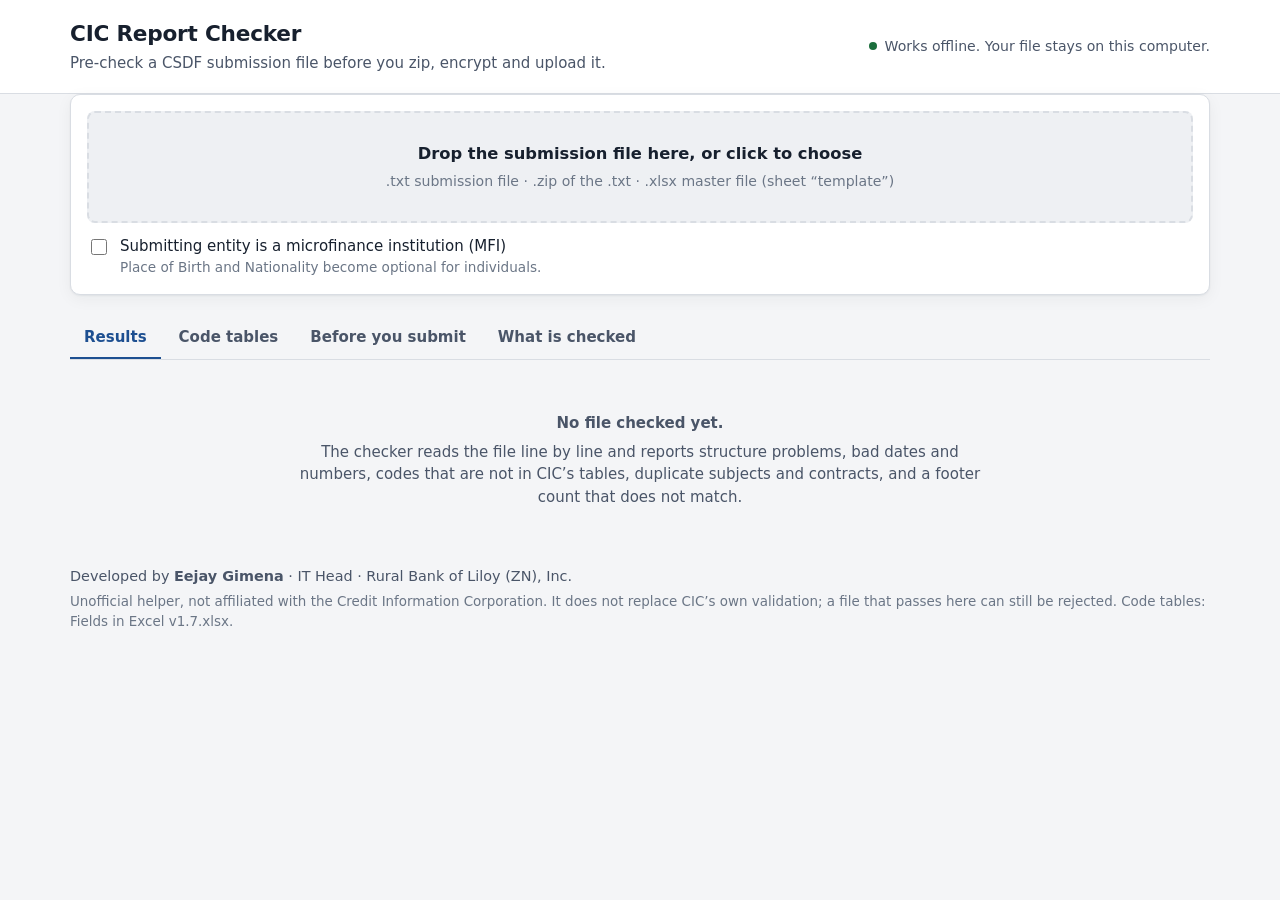
<file: index.html>
<!doctype html>
<html lang="en">
<head>
<meta charset="utf-8">
<meta name="viewport" content="width=device-width, initial-scale=1">
<meta name="author" content="Eejay Gimena, IT Head, Rural Bank of Liloy (ZN), Inc.">
<title>CIC Report Checker</title>
<style>
:root {
  --bg: #f4f5f7;
  --surface: #ffffff;
  --sunken: #eef0f3;
  --line: #d9dde3;
  --line-soft: #e8ebef;
  --ink: #17202e;
  --ink-2: #4a5568;
  --ink-3: #6b7686;
  --accent: #1d4f91;
  --accent-ink: #ffffff;
  --accent-soft: #e6eef8;
  --error: #b3261e;
  --error-soft: #fbe9e7;
  --warning: #8a5300;
  --warning-soft: #fdf1d8;
  --info: #2b5c8a;
  --info-soft: #e5eff8;
  --ok: #1b6e3c;
  --ok-soft: #e2f3e8;
  --mark: #fff3bf;
  --shadow: 0 1px 2px rgba(23, 32, 46, .06), 0 4px 16px rgba(23, 32, 46, .05);
  --mono: ui-monospace, "Cascadia Mono", Consolas, "Liberation Mono", Menlo, monospace;
  --sans: "Segoe UI", system-ui, -apple-system, "Helvetica Neue", Arial, sans-serif;
}

@media (prefers-color-scheme: dark) {
  :root {
    --bg: #12161c;
    --surface: #1a2029;
    --sunken: #151a22;
    --line: #2e3744;
    --line-soft: #252d38;
    --ink: #e7ebf0;
    --ink-2: #b3bcc8;
    --ink-3: #8894a3;
    --accent: #7fb0ea;
    --accent-ink: #0d1520;
    --accent-soft: #1d2b3d;
    --error: #ff8f85;
    --error-soft: #3a1c1a;
    --warning: #f1b34b;
    --warning-soft: #372a10;
    --info: #8dbbe6;
    --info-soft: #1a2a3a;
    --ok: #6fce94;
    --ok-soft: #15301f;
    --mark: #4a3f10;
    --shadow: 0 1px 2px rgba(0, 0, 0, .4), 0 4px 16px rgba(0, 0, 0, .25);
  }
}

* { box-sizing: border-box; }
html { -webkit-text-size-adjust: 100%; }
body {
  margin: 0;
  background: var(--bg);
  color: var(--ink);
  font: 15px/1.5 var(--sans);
}
h1, h2, h3, p { margin: 0; }
code, .mono { font-family: var(--mono); font-size: .92em; }
code { background: var(--sunken); padding: .05em .35em; border-radius: 4px; overflow-wrap: anywhere; }
button, input, select { font: inherit; color: inherit; }
[hidden] { display: none !important; }
.wrap { max-width: 1180px; margin: 0 auto; padding: 0 20px; }
.muted { color: var(--ink-3); font-size: .9rem; }
.num { font-variant-numeric: tabular-nums; }

:focus-visible { outline: 2px solid var(--accent); outline-offset: 2px; border-radius: 4px; }

/* ---- header ---- */
.top { background: var(--surface); border-bottom: 1px solid var(--line); }
.top-inner { display: flex; align-items: center; justify-content: space-between; gap: 16px 32px; flex-wrap: wrap; padding-top: 18px; padding-bottom: 18px; }
h1 { font-size: 1.35rem; font-weight: 650; letter-spacing: -.01em; }
.tagline { color: var(--ink-2); margin-top: 2px; }
.offline { display: flex; align-items: center; gap: 8px; color: var(--ink-2); font-size: .88rem; }
.dot { width: 8px; height: 8px; border-radius: 50%; background: var(--ok); flex: none; }

main { padding-top: 20px; padding-bottom: 8px; }
.card { background: var(--surface); border: 1px solid var(--line); border-radius: 10px; box-shadow: var(--shadow); }

/* ---- intake ---- */
.intake { padding: 16px; }
.drop {
  display: flex; flex-direction: column; align-items: center; justify-content: center; gap: 4px;
  min-height: 112px; padding: 20px; text-align: center; cursor: pointer;
  border: 2px dashed var(--line); border-radius: 8px; background: var(--sunken);
  transition: border-color .12s, background .12s;
}
.drop:hover, .drop.over { border-color: var(--accent); background: var(--accent-soft); }
.drop:focus-within { border-color: var(--accent); }
.drop input { position: absolute; width: 1px; height: 1px; opacity: 0; }
.drop-title { font-weight: 600; font-size: 1.02rem; }
.drop-hint { color: var(--ink-3); font-size: .88rem; }
.intake-options { margin-top: 12px; }
.check { display: inline-flex; gap: 10px; align-items: flex-start; cursor: pointer; }
.check input { margin-top: 4px; width: 16px; height: 16px; accent-color: var(--accent); flex: none; }
.check small { display: block; color: var(--ink-3); font-size: .85rem; }
.progress { display: flex; align-items: center; gap: 12px; margin-top: 14px; color: var(--ink-2); font-size: .9rem; }
.bar { flex: 1; height: 6px; background: var(--sunken); border-radius: 3px; overflow: hidden; }
.bar-fill { height: 100%; width: 0; background: var(--accent); transition: width .1s linear; }
.fail { margin-top: 14px; padding: 10px 12px; border-radius: 6px; background: var(--error-soft); color: var(--error); font-weight: 500; }

/* ---- tabs ---- */
.tabs { display: flex; gap: 4px; margin: 22px 0 16px; border-bottom: 1px solid var(--line); overflow-x: auto; overflow-y: hidden; }
.tabs button {
  appearance: none; border: 0; background: none; cursor: pointer; white-space: nowrap;
  padding: 9px 14px; color: var(--ink-2); font-weight: 550; border-bottom: 2px solid transparent;
}
.tabs button:hover { color: var(--ink); }
.tabs button[aria-selected="true"] { color: var(--accent); border-bottom-color: var(--accent); }
.tabs .count { margin-left: 6px; font-size: .8rem; padding: 1px 7px; border-radius: 9px; background: var(--sunken); color: var(--ink-2); }

.empty { padding: 36px 20px; text-align: center; color: var(--ink-2); max-width: 46rem; margin: 0 auto; }
.empty p + p { margin-top: 6px; }

/* ---- verdict ---- */
.verdict { display: flex; gap: 14px; align-items: flex-start; padding: 16px 18px; border-radius: 10px; border: 1px solid; }
.verdict h2 { font-size: 1.15rem; font-weight: 650; }
.verdict p { color: var(--ink-2); font-size: .92rem; margin-top: 2px; overflow-wrap: anywhere; }
.verdict .glyph { flex: none; width: 28px; height: 28px; border-radius: 50%; display: grid; place-items: center; font-weight: 700; color: var(--surface); margin-top: 1px; }
.verdict.error { background: var(--error-soft); border-color: color-mix(in srgb, var(--error) 35%, transparent); }
.verdict.error h2 { color: var(--error); } .verdict.error .glyph { background: var(--error); }
.verdict.warning { background: var(--warning-soft); border-color: color-mix(in srgb, var(--warning) 35%, transparent); }
.verdict.warning h2 { color: var(--warning); } .verdict.warning .glyph { background: var(--warning); }
.verdict.ok { background: var(--ok-soft); border-color: color-mix(in srgb, var(--ok) 35%, transparent); }
.verdict.ok h2 { color: var(--ok); } .verdict.ok .glyph { background: var(--ok); }
.notice { margin-top: 10px; padding: 10px 14px; border-radius: 8px; background: var(--info-soft); color: var(--ink); font-size: .92rem; border: 1px solid color-mix(in srgb, var(--info) 30%, transparent); }

/* ---- auto-fix ---- */
.fixcard { margin-top: 14px; padding: 14px 16px; }
.fix-head { display: flex; justify-content: space-between; align-items: flex-start; gap: 12px 20px; flex-wrap: wrap; }
.fix-head h3 { font-size: 1rem; font-weight: 650; }
.fix-summary { color: var(--ink-2); margin-top: 2px; max-width: 46rem; }
.fix-summary.bad { color: var(--error); }
.fix-note { margin-top: 8px; color: var(--ink-3); font-size: .88rem; }
.fix-options { display: grid; grid-template-columns: repeat(2, minmax(0, 1fr)); gap: 4px 28px; margin-top: 12px; padding-top: 12px; border-top: 1px solid var(--line-soft); }
.fix-opt { display: flex; padding: 4px 0; font-size: .93rem; }
.fix-opt .count { margin-left: 8px; font-size: .78rem; font-weight: 650; padding: 1px 7px; border-radius: 9px; background: var(--ok-soft); color: var(--ok); }
.fix-group { font-size: .78rem; font-weight: 650; text-transform: uppercase; letter-spacing: .06em; color: var(--ink-3); margin-bottom: 4px; }
.fix-tools { margin-top: 14px; }
.btn.primary { background: var(--accent); border-color: var(--accent); color: var(--accent-ink); }
.btn.primary:hover { color: var(--accent-ink); filter: brightness(1.08); }
.lit { white-space: pre-wrap; border-radius: 3px; padding: 1px 3px; }
.lit.old { background: var(--error-soft); }
.lit.new { background: var(--ok-soft); }

/* ---- summary cards ---- */
.cards { display: grid; grid-template-columns: repeat(3, minmax(0, 1fr)); gap: 14px; margin-top: 14px; }
.cards .card { padding: 14px 16px; }
.cards h3 { font-size: .78rem; font-weight: 650; text-transform: uppercase; letter-spacing: .06em; color: var(--ink-3); margin-bottom: 8px; }
.kv { display: grid; grid-template-columns: auto 1fr; gap: 4px 14px; margin: 0; }
.kv dt { color: var(--ink-2); }
.kv dd { margin: 0; text-align: right; font-variant-numeric: tabular-nums; overflow-wrap: anywhere; }
.kv dd.bad { color: var(--error); font-weight: 600; }
.kv .zero { color: var(--ink-3); }
.kv .rule { grid-column: 1 / -1; border-top: 1px solid var(--line-soft); margin: 4px 0; }
.card-foot { margin-top: 10px; padding-top: 10px; border-top: 1px solid var(--line-soft); color: var(--ink-2); font-size: .88rem; }
.card-foot.late { color: var(--error); }

/* ---- issue toolbar ---- */
.section-head { display: flex; align-items: baseline; justify-content: space-between; gap: 12px; margin: 24px 0 10px; flex-wrap: wrap; }
.section-head h2 { font-size: 1.05rem; font-weight: 650; }
.toolbar { display: flex; gap: 10px; align-items: flex-end; flex-wrap: wrap; margin-bottom: 12px; }
.field { display: flex; flex-direction: column; gap: 3px; font-size: .78rem; color: var(--ink-3); font-weight: 600; }
.field.grow { flex: 1; min-width: 200px; }
.field input, .field select {
  height: 34px; padding: 0 10px; border: 1px solid var(--line); border-radius: 6px; background: var(--surface);
  font-size: .93rem; font-weight: 400; color: var(--ink); min-width: 0;
}
.chips { display: flex; gap: 6px; flex-wrap: wrap; }
.chip {
  appearance: none; cursor: pointer; height: 34px; padding: 0 12px; border-radius: 17px;
  border: 1px solid var(--line); background: var(--surface); color: var(--ink-3); font-weight: 600; font-size: .88rem;
  display: inline-flex; align-items: center; gap: 7px;
}
.chip::before { content: ""; width: 8px; height: 8px; border-radius: 50%; background: currentColor; opacity: .35; }
.chip[aria-pressed="true"] { color: var(--ink); }
.chip[aria-pressed="true"]::before { opacity: 1; }
.chip.error[aria-pressed="true"] { background: var(--error-soft); border-color: transparent; }
.chip.error[aria-pressed="true"]::before { background: var(--error); }
.chip.warning[aria-pressed="true"] { background: var(--warning-soft); border-color: transparent; }
.chip.warning[aria-pressed="true"]::before { background: var(--warning); }
.chip.info[aria-pressed="true"] { background: var(--info-soft); border-color: transparent; }
.chip.info[aria-pressed="true"]::before { background: var(--info); }
.seg { display: inline-flex; border: 1px solid var(--line); border-radius: 6px; overflow: hidden; height: 34px; }
.seg button { appearance: none; border: 0; background: var(--surface); padding: 0 12px; cursor: pointer; color: var(--ink-2); font-size: .88rem; font-weight: 600; }
.seg button + button { border-left: 1px solid var(--line); }
.seg button[aria-pressed="true"] { background: var(--accent); color: var(--accent-ink); }
.btn {
  appearance: none; cursor: pointer; height: 34px; padding: 0 12px; border-radius: 6px;
  border: 1px solid var(--line); background: var(--surface); font-weight: 600; font-size: .88rem; color: var(--ink);
}
.btn:hover { border-color: var(--accent); color: var(--accent); }
.btn.small { height: 28px; font-size: .82rem; padding: 0 10px; }

/* ---- grouped view ---- */
.groups { display: flex; flex-direction: column; gap: 8px; }
.group { background: var(--surface); border: 1px solid var(--line); border-radius: 8px; overflow: hidden; }
.group-head {
  appearance: none; border: 0; background: none; width: 100%; text-align: left; cursor: pointer;
  display: grid; grid-template-columns: auto 1fr auto; gap: 12px; align-items: center; padding: 10px 14px;
}
.group-head:hover { background: var(--sunken); }
.group-main { min-width: 0; }
.group-title { font-weight: 600; }
.group-meta { display: flex; gap: 6px 10px; flex-wrap: wrap; align-items: center; color: var(--ink-3); font-size: .85rem; margin-top: 2px; }
.group-count { font-weight: 650; font-variant-numeric: tabular-nums; display: flex; align-items: center; gap: 10px; }
.group-count::after { content: "›"; color: var(--ink-3); font-size: 1.2rem; line-height: 1; transition: transform .12s; }
.group.open .group-count::after { transform: rotate(90deg); }
.group-body { border-top: 1px solid var(--line-soft); }
.group-more { padding: 8px 14px; display: flex; gap: 12px; align-items: center; color: var(--ink-3); font-size: .88rem; }

.sev { display: inline-block; min-width: 4.6rem; text-align: center; font-size: .72rem; font-weight: 700; letter-spacing: .05em; text-transform: uppercase; padding: 3px 8px; border-radius: 4px; }
.sev.error { background: var(--error-soft); color: var(--error); }
.sev.warning { background: var(--warning-soft); color: var(--warning); }
.sev.info { background: var(--info-soft); color: var(--info); }
.tag { display: inline-block; font-size: .74rem; font-weight: 600; padding: 1px 7px; border-radius: 4px; background: var(--sunken); color: var(--ink-2); white-space: nowrap; }
.tag.pos { font-family: var(--mono); background: var(--accent-soft); color: var(--accent); }
.tag.basis-practice { background: none; border: 1px dashed var(--line); }

/* ---- tables ---- */
.table-scroll { overflow-x: auto; border: 1px solid var(--line); border-radius: 8px; background: var(--surface); }
.group-body .table-scroll { border: 0; border-radius: 0; }
table.grid { width: 100%; border-collapse: collapse; font-size: .9rem; }
.grid th { text-align: left; font-size: .74rem; text-transform: uppercase; letter-spacing: .05em; color: var(--ink-3); font-weight: 650; padding: 8px 12px; background: var(--sunken); border-bottom: 1px solid var(--line); white-space: nowrap; }
.grid td { padding: 7px 12px; border-bottom: 1px solid var(--line-soft); vertical-align: top; }
.grid tr:last-child td { border-bottom: 0; }
.grid tbody tr.click { cursor: pointer; }
.grid tbody tr.click:hover { background: var(--accent-soft); }
.grid td.line { font-variant-numeric: tabular-nums; white-space: nowrap; color: var(--ink-2); }
.grid td.value { font-family: var(--mono); font-size: .86rem; overflow-wrap: anywhere; max-width: 18rem; }
.grid td.value:empty::after { content: "(empty)"; color: var(--ink-3); font-family: var(--sans); font-style: italic; }
.grid td.msg { min-width: 16rem; }
.grid td.fld { min-width: 11rem; }
.grid td.fld .name { color: var(--ink-2); }
.pager { display: flex; gap: 10px; align-items: center; justify-content: flex-end; margin-top: 10px; color: var(--ink-3); font-size: .88rem; }
.none { padding: 28px; text-align: center; color: var(--ink-3); }

/* ---- drawer ---- */
.overlay { position: fixed; inset: 0; background: rgba(10, 15, 22, .45); z-index: 10; }
.drawer {
  position: fixed; top: 0; right: 0; bottom: 0; width: min(560px, 100vw); z-index: 11;
  background: var(--surface); border-left: 1px solid var(--line); box-shadow: -8px 0 32px rgba(0, 0, 0, .18);
  display: flex; flex-direction: column;
}
.drawer-head { padding: 14px 18px; border-bottom: 1px solid var(--line); display: flex; justify-content: space-between; gap: 12px; align-items: flex-start; }
.drawer-head h2 { font-size: 1.05rem; font-weight: 650; }
.drawer-head p { color: var(--ink-3); font-size: .88rem; }
.drawer-tools { padding: 10px 18px; border-bottom: 1px solid var(--line-soft); }
.drawer-body { overflow: auto; padding: 4px 0 20px; flex: 1; }
.frow { display: grid; grid-template-columns: 4.6rem 1fr; gap: 2px 12px; padding: 7px 18px; border-bottom: 1px solid var(--line-soft); }
.frow .fpos { font-family: var(--mono); font-size: .8rem; color: var(--ink-3); padding-top: 2px; }
.frow .fname { color: var(--ink-2); font-size: .85rem; }
.frow .fval { font-family: var(--mono); font-size: .9rem; overflow-wrap: anywhere; white-space: pre-wrap; }
.frow .fval.blank { color: var(--ink-3); font-family: var(--sans); font-style: italic; }
.frow.flag { background: var(--mark); }
.frow .fissue { grid-column: 2; font-size: .86rem; margin-top: 3px; display: flex; gap: 8px; align-items: baseline; }
.frow .fissue .sev { min-width: 0; }

/* ---- static panels ---- */
.lead { color: var(--ink-2); margin-bottom: 14px; max-width: 52rem; }
.steps { margin: 0; padding: 0; list-style: none; counter-reset: step; display: grid; gap: 10px; }
.steps li { counter-increment: step; background: var(--surface); border: 1px solid var(--line); border-radius: 8px; padding: 14px 16px 14px 56px; position: relative; }
.steps li::before { content: counter(step); position: absolute; left: 16px; top: 14px; width: 26px; height: 26px; border-radius: 50%; background: var(--accent-soft); color: var(--accent); font-weight: 700; display: grid; place-items: center; font-size: .9rem; }
.steps h3, .note h3 { font-size: 1rem; font-weight: 650; margin-bottom: 2px; }
.steps p { color: var(--ink-2); max-width: 54rem; }
.note { margin-top: 14px; padding: 14px 16px; border-radius: 8px; background: var(--sunken); border: 1px solid var(--line); }
.note ul { margin: 6px 0 0; padding-left: 20px; color: var(--ink-2); }

.foot { padding-top: 22px; padding-bottom: 32px; color: var(--ink-3); font-size: .84rem; }
.foot .credit { color: var(--ink-2); font-size: .9rem; margin-bottom: 4px; }

@media (max-width: 860px) {
  .cards { grid-template-columns: 1fr; }
  .fix-options { grid-template-columns: 1fr; }
  .group-head { grid-template-columns: 1fr auto; }
  .group-head > .sev { grid-column: 1 / -1; justify-self: start; }
}

@media print {
  .intake, .tabs, .toolbar, .foot, .drawer, .overlay, .btn { display: none !important; }
  body { background: #fff; }
  .card, .group, .table-scroll { box-shadow: none; }
}
</style>
</head>
<body>
<header class="top">
  <div class="wrap top-inner">
    <div>
      <h1>CIC Report Checker</h1>
      <p class="tagline">Pre-check a CSDF submission file before you zip, encrypt and upload it.</p>
    </div>
    <p class="offline" title="The page makes no network requests. The file is read by your browser only.">
      <span class="dot" aria-hidden="true"></span>Works offline. Your file stays on this computer.
    </p>
  </div>
</header>

<main class="wrap">
  <section class="card intake" aria-label="Choose a file">
    <label class="drop" id="drop" for="file">
      <input type="file" id="file" accept=".txt,.csv,.zip,.xlsx,.xlsm">
      <span class="drop-title">Drop the submission file here, or click to choose</span>
      <span class="drop-hint">.txt submission file &middot; .zip of the .txt &middot; .xlsx master file (sheet &ldquo;template&rdquo;)</span>
    </label>
    <div class="intake-options">
      <label class="check">
        <input type="checkbox" id="mfi">
        <span>Submitting entity is a microfinance institution (MFI)
          <small>Place of Birth and Nationality become optional for individuals.</small></span>
      </label>
    </div>
    <div class="progress" id="progress" hidden>
      <div class="bar"><div class="bar-fill" id="bar"></div></div>
      <span id="progress-text">Reading…</span>
    </div>
    <p class="fail" id="fail" role="alert" hidden></p>
  </section>

  <nav class="tabs" role="tablist" aria-label="Sections">
    <button role="tab" id="tab-results" aria-controls="panel-results" aria-selected="true">Results</button>
    <button role="tab" id="tab-codes" aria-controls="panel-codes" aria-selected="false">Code tables</button>
    <button role="tab" id="tab-steps" aria-controls="panel-steps" aria-selected="false">Before you submit</button>
    <button role="tab" id="tab-rules" aria-controls="panel-rules" aria-selected="false">What is checked</button>
  </nav>

  <section id="panel-results" role="tabpanel" aria-labelledby="tab-results">
    <div class="empty" id="empty">
      <p><strong>No file checked yet.</strong></p>
      <p>The checker reads the file line by line and reports structure problems, bad dates and numbers,
        codes that are not in CIC&rsquo;s tables, duplicate subjects and contracts, and a footer count that does not match.</p>
    </div>
    <div id="results" hidden></div>
  </section>

  <section id="panel-codes" role="tabpanel" aria-labelledby="tab-codes" hidden>
    <div class="toolbar">
      <label class="field">Code table
        <select id="code-table"></select>
      </label>
      <label class="field grow">Search
        <input type="search" id="code-search" placeholder="Code or description, e.g. rice, PHP, mortgage">
      </label>
    </div>
    <p class="muted" id="code-used"></p>
    <div class="table-scroll">
      <table class="grid" id="code-grid">
        <thead><tr><th style="width:9rem">Code</th><th>Description</th></tr></thead>
        <tbody></tbody>
      </table>
    </div>
    <p class="muted" id="code-note"></p>
  </section>

  <section id="panel-steps" role="tabpanel" aria-labelledby="tab-steps" hidden>
    <ol class="steps">
      <li>
        <h3>Name and save the text file</h3>
        <p><code>&lt;ProviderCode&gt;_CSDF_&lt;YYYYMMDDhhmmss&gt;.txt</code>, for example <code>BANK1234_CSDF_20150130143010.txt</code>.
          The provider code is the 8-character code CIC assigned; the timestamp is when the file was created, in 24-hour time.
          Save as UTF-8 without BOM, pipe-delimited, with the label rows removed.</p>
      </li>
      <li>
        <h3>Zip it</h3>
        <p>Right-click the text file &rarr; Send to &rarr; Compressed (zipped) folder. One text file per zip.</p>
      </li>
      <li>
        <h3>Encrypt the zip with Kleopatra</h3>
        <p>Sign/Encrypt Files &rarr; select the zip &rarr; tick only <em>Encrypt for others</em> and pick
          &ldquo;Credit Information Corporation&rdquo;. Untick <em>Sign as</em> and <em>Encrypt for me</em>, then Encrypt.
          Testing and Production use different keys; the Production key is renewed every year.</p>
      </li>
      <li>
        <h3>Upload the .gpg or .pgp file</h3>
        <p>Open the web client at <code>mftp.creditinfo.com.ph/webclient/WebClient.xhtml</code>, log in and enter the 6-digit code
          e-mailed to you. Go to SUBMISSION &rarr; INPUT and upload. A &ldquo;File was Successfully Uploaded&rdquo; e-mail confirms it.</p>
      </li>
      <li>
        <h3>File the transmittal</h3>
        <p>CE Portal &rarr; Transmittal Module &rarr; Pending Transmittals &rarr; + File transmittal. Enter the covered period,
          the submission type and the record counts per type. The Results tab shows those counts for the file you checked.
          Only the Primary Contact Person can open this module.</p>
      </li>
      <li>
        <h3>Collect CIC&rsquo;s result</h3>
        <p>Download it from SUBMISSION &rarr; OUTPUT. CIC validates in three phases: PRE (file structure),
          CPS/CPC (checking of subject and contract records) and LPS/LPC (loading into the database).</p>
      </li>
    </ol>
    <div class="note">
      <h3>Dates to keep in mind</h3>
      <ul>
        <li>Regular submissions are monthly and due on the 10th day of the following month.</li>
        <li>A request for extension can only be filed from the 1st to the 10th of the month, for that month&rsquo;s regular submission.</li>
        <li>Correction files answer an Output Error Report within 15 working days; dispute corrections within 5 working days of the notice.</li>
        <li>Special submissions (corrections, disputes, delayed or historical data) go in their own file, never mixed into the regular one.</li>
      </ul>
    </div>
  </section>

  <section id="panel-rules" role="tabpanel" aria-labelledby="tab-rules" hidden>
    <p class="lead">Each finding carries a rule code. <span class="tag basis-manual">CIC manual</span> rules come from the CIC session
      materials and the &ldquo;Fields in Excel&rdquo; workbook. <span class="tag basis-practice">Sanity check</span> rules are sensible
      checks that those materials do not spell out, so treat them as prompts to look, not as CIC&rsquo;s verdict.</p>
    <div class="table-scroll">
      <table class="grid" id="rule-grid">
        <thead><tr><th style="width:8rem">Rule</th><th style="width:7rem">Severity</th><th>What it means</th><th style="width:9rem">Basis</th></tr></thead>
        <tbody></tbody>
      </table>
    </div>
  </section>
</main>

<footer class="wrap foot">
  <p class="credit">Developed by <strong>Eejay Gimena</strong> &middot; IT Head &middot; Rural Bank of Liloy (ZN), Inc.</p>
  <p>Unofficial helper, not affiliated with the Credit Information Corporation. It does not replace CIC&rsquo;s own validation;
    a file that passes here can still be rejected. Code tables: <span id="domain-source"></span>.</p>
</footer>

<div class="overlay" id="overlay" hidden></div>
<aside class="drawer" id="drawer" aria-label="Record details" hidden></aside>

<script>
// Generated by tools/build_domains.py from "Fields in Excel v1.7.xlsx". Do not edit by hand.
(function (root) {
  var DOMAINS = {"Title":{"10":"Mr","11":"Ms","12":"Miss","13":"Mrs","14":"Dr","15":"Prof","16":"Hon","17":"Lady","18":"Major","19":"Sir","20":"Madam"},"Country":{"AF":"AFGHANISTAN","AX":"ALAND ISLANDS","AL":"ALBANIA","DZ":"ALGERIA","AS":"AMERICAN SAMOA","AD":"ANDORRA","AO":"ANGOLA","AI":"ANGUILLA","AQ":"ANTARCTICA","AG":"ANTIGUA AND BARBUDA","AR":"ARGENTINA","AM":"ARMENIA","AW":"ARUBA","AU":"AUSTRALIA","AT":"AUSTRIA","AZ":"AZERBAIJAN","BS":"BAHAMAS","BH":"BAHRAIN","BD":"BANGLADESH","BB":"BARBADOS","BY":"BELARUS","BE":"BELGIUM","BZ":"BELIZE","BJ":"BENIN","BM":"BERMUDA","BT":"BHUTAN","BO":"BOLIVIA","BA":"BOSNIA AND HERZEGOVINA","BW":"BOTSWANA","BV":"BOUVET ISLAND","BR":"BRAZIL","IO":"BRITISH INDIAN OCEAN TERRITORY","BN":"BRUNEI DARUSSALAM","BG":"BULGARIA","BF":"BURKINA FASO","BI":"BURUNDI","KH":"CAMBODIA","CM":"CAMEROON","CA":"CANADA","CV":"CAPE VERDE","KY":"CAYMAN ISLANDS","CF":"CENTRAL AFRICAN REPUBLIC","TD":"CHAD","CL":"CHILE","CN":"CHINA","CX":"CHRISTMAS ISLAND","CC":"COCOS (KEELING) ISLANDS","CO":"COLOMBIA","KM":"COMOROS","CG":"CONGO","CD":"CONGO, THE DEMOCRATIC REPUBLIC OF THE","CK":"COOK ISLANDS","CR":"COSTA RICA","CI":"CÔTE D'IVOIRE","HR":"CROATIA","CU":"CUBA","CY":"CYPRUS","CZ":"CZECH REPUBLIC","DK":"DENMARK","DJ":"DJIBOUTI","DM":"DOMINICA","DO":"DOMINICAN REPUBLIC","TP":"EAST TIMOR","EC":"ECUADOR","EG":"EGYPT","SV":"EL SALVADOR","GQ":"EQUATORIAL GUINEA","ER":"ERITREA","EE":"ESTONIA","ET":"ETHIOPIA","FK":"FALKLAND ISLANDS (MALVINAS)","FO":"FAROE ISLANDS","FJ":"FIJI","FI":"FINLAND","FR":"FRANCE","GF":"FRENCH GUIANA","PF":"FRENCH POLYNESIA","TF":"FRENCH SOUTHERN TERRITORIES","GA":"GABON","GM":"GAMBIA","GE":"GEORGIA","DE":"GERMANY","GH":"GHANA","GI":"GIBRALTAR","GR":"GREECE","GL":"GREENLAND","GD":"GRENADA","GP":"GUADELOUPE","GU":"GUAM","GT":"GUATEMALA","GG":"GUERNSEY ISLANDS","GN":"GUINEA","GW":"GUINEA-BISSAU","GY":"GUYANA","HT":"HAITI","HM":"HEARD ISLAND AND MCDONALD ISLANDS","VA":"HOLY SEE (VATICAN CITY STATE)","HN":"HONDURAS","HK":"HONG KONG","HU":"HUNGARY","IS":"ICELAND","IN":"INDIA","ID":"INDONESIA","IR":"IRAN, ISLAMIC REPUBLIC OF","IQ":"IRAQ","IE":"IRELAND","IL":"ISRAEL","IT":"ITALY","JM":"JAMAICA","JP":"JAPAN","JE":"JERSEY, ISLANDS","JO":"JORDAN","KZ":"KAZAKSTAN","KE":"KENYA","KI":"KIRIBATI","KP":"KOREA, DEMOCRATIC PEOPLE'S REPUBLIC OF","KR":"KOREA, REPUBLIC OF","KW":"KUWAIT","KG":"KYRGYZSTAN","LA":"LAO PEOPLE'S DEMOCRATIC REPUBLIC","LV":"LATVIA","LB":"LEBANON","LS":"LESOTHO","LR":"LIBERIA","LY":"LIBYAN ARAB JAMAHIRIYA","LI":"LIECHTENSTEIN","LT":"LITHUANIA","LU":"LUXEMBOURG","MO":"MACAU","MK":"MACEDONIA, THE FORMER YUGOSLAV REPUBLIC OF","MG":"MADAGASCAR","MW":"MALAWI","MY":"MALAYSIA","MV":"MALDIVES","ML":"MALI","MT":"MALTA","IM":"MAN ISLAND","MH":"MARSHALL ISLANDS","MQ":"MARTINIQUE","MR":"MAURITANIA","MU":"MAURITIUS","YT":"MAYOTTE","ME":"MONTENEGRO","MX":"MEXICO","FM":"MICRONESIA, FEDERATED STATES OF","MD":"MOLDOVA, REPUBLIC OF","MC":"MONACO","MN":"MONGOLIA","MS":"MONTSERRAT","MA":"MOROCCO","MZ":"MOZAMBIQUE","MM":"MYANMAR","NA":"NAMIBIA","NR":"NAURU","NP":"NEPAL","NL":"NETHERLANDS","AN":"NETHERLANDS ANTILLES","NC":"NEW CALEDONIA","NZ":"NEW ZEALAND","NI":"NICARAGUA","NE":"NIGER","NG":"NIGERIA","NU":"NIUE","NF":"NORFOLK ISLAND","MP":"NORTHERN MARIANA ISLANDS","NO":"NORWAY","OM":"OMAN","PK":"PAKISTAN","PW":"PALAU","PS":"PALESTINIAN TERRITORY, OCCUPIED","PA":"PANAMA","PG":"PAPUA NEW GUINEA","PY":"PARAGUAY","PE":"PERU","PH":"PHILIPPINES","PN":"PITCAIRN","PL":"POLAND","PT":"PORTUGAL","PR":"PUERTO RICO","QA":"QATAR","RE":"RÉUNION","RO":"ROMANIA","RU":"RUSSIAN FEDERATION","RW":"RWANDA","BL":"SAINT BARTHÉLEMY","SH":"SAINT HELENA","KN":"SAINT KITTS AND NEVIS","LC":"SAINT LUCIA","MF":"SAINT MARTIN (FRENCH PART)","PM":"SAINT PIERRE AND MIQUELON","VC":"SAINT VINCENT AND THE GRENADINES","WS":"SAMOA","SM":"SAN MARINO","ST":"SAO TOME AND PRINCIPE","SA":"SAUDI ARABIA","SN":"SENEGAL","CS":"SERBIA & MONTENEGRO","RS":"SERBIA","SC":"SEYCHELLES","SL":"SIERRA LEONE","SG":"SINGAPORE","SK":"SLOVAKIA","SI":"SLOVENIA","SB":"SOLOMON ISLANDS","SO":"SOMALIA","ZA":"SOUTH AFRICA","GS":"SOUTH GEORGIA AND THE SOUTH SANDWICH ISLANDS","ES":"SPAIN","LK":"SRI LANKA","SD":"SUDAN","SR":"SURINAME","SJ":"SVALBARD AND JAN MAYEN","SZ":"SWAZILAND","SE":"SWEDEN","CH":"SWITZERLAND","SY":"SYRIAN ARAB REPUBLIC","TW":"TAIWAN, PROVINCE OF CHINA","TJ":"TAJIKISTAN","TZ":"TANZANIA, UNITED REPUBLIC OF","TL":"TIMOR-LESTE","TH":"THAILAND","TG":"TOGO","TK":"TOKELAU","TO":"TONGA","TT":"TRINIDAD AND TOBAGO","TN":"TUNISIA","TR":"TURKEY","TM":"TURKMENISTAN","TC":"TURKS AND CAICOS ISLANDS","TV":"TUVALU","UG":"UGANDA","UA":"UKRAINE","AE":"UNITED ARAB EMIRATES","GB":"UNITED KINGDOM","US":"UNITED STATES","UM":"UNITED STATES MINOR OUTLYING ISLANDS","UY":"URUGUAY","UZ":"UZBEKISTAN","VU":"VANUATU","VE":"VENEZUELA","VN":"VIET NAM","VG":"VIRGIN ISLANDS, BRITISH","VI":"VIRGIN ISLANDS, U.S.","WF":"WALLIS AND FUTUNA","EH":"WESTERN SAHARA","YE":"YEMEN","YU":"YUGOSLAVIA","ZM":"ZAMBIA","ZW":"ZIMBABWE"},"Gender":{"M":"Male","F":"Female"},"CivilStatus":{"1":"Single","2":"Married","3":"Divorced/Separated","4":"Widow"},"IdentificationType":{"10":"TIN","11":"SSS Card","12":"GSIS","13":"Philhealth Card","14":"Senior Citizen card","15":"UMID","16":"SEC registration number","17":"DTI registration number","18":"CDA registration number","19":"CooperativeId"},"OccupationStatus":{"1":"Permanent Job (Private sector)","2":"Temporary Job (Private sector)","3":"Permanent Job (Government sector)","4":"Temporary Job (Government sector)","5":"Self Employed","6":"Not Employed","7":"Retired","8":"Student","9":"Other"},"YesNo":{"0":"No","1":"Yes"},"HouseOwnerLessee":{"1":"Own","2":"Rent","3":"Lease","4":"Other"},"IDType":{"10":"Driver’s License","11":"VIN","12":"Passport ID","13":"PRC ID","14":"NBI","15":"Police clearance","16":"Postal ID","17":"Barangay certification","18":"OWWA ID","19":"OFW ID","20":"Seaman’s book","21":"PNP","22":"AFP","23":"HDMF","24":"PWD","25":"DSWD Travel Clearance","26":"ACR I-Card","27":"DTI - Business Name Registration Certificate","28":"IBP ID","29":"Fire Arms License","30":"Government Officer or Agency ID","31":"Diplomat ID","32":"National ID","33":"Work Permit","34":"GOCC ID","35":"PLRA ID","36":"Major Credit Cards","37":"Media Report/publication with photo","38":"Student ID","39":"SIRV"},"AddressTypeIndividual":{"MI":"Individual - Main Address (Residence, Permanent)","AI":"Individual - Additional Address (Mailing)"},"ContactType":{"1":"Main phone","2":"Additional phone","3":"Mobile phone","4":"Additional Mobile phone","5":"Fax","6":"Additional Fax","7":"E-mail","8":"Additional e-mail","9":"Social Network Link"},"AnnualMonthly":{"M":"Monthly","Y":"Annual"},"Currency":{"PHP":"Philippine peso","AED":"United Arab Emirates dirham","AFN":"Afghani","ALL":"Lek","AMD":"Armenian dram","ANG":"Netherlands Antillean guilder","AOA":"Kwanza","ARS":"Argentine peso","AUD":"Australian dollar","AWG":"Aruban guilder","AZN":"Azerbaijanian manat","BAM":"Convertible marks","BBD":"Barbados dollar","BDT":"Bangladeshi taka","BGN":"Bulgarian lev","BHD":"Bahraini dinar","BIF":"Burundian franc","BMD":"Bermudian dollar (customarily known as Bermuda dollar)","BND":"Brunei dollar","BOB":"Boliviano","BOV":"Bolivian Mvdol (funds code)","BRL":"Brazilian real","BSD":"Bahamian dollar","BTN":"Ngultrum","BWP":"Pula","BYR":"Belarusian ruble","BZD":"Belize dollar","CAD":"Canadian dollar","CDF":"Franc Congolais","CHE":"WIR euro (complementary currency)","CHF":"Swiss franc","CHW":"WIR franc (complementary currency)","CLF":"Unidad de Fomento (funds code)","CLP":"Chilean peso","CNY":"Chinese Yuan","COP":"Colombian peso","COU":"Unidad de Valor Real","CRC":"Costa Rican colon","CUC":"Cuban convertible peso","CUP":"Cuban peso","CVE":"Cape Verde escudo","CZK":"Czech Koruna","DJF":"Djibouti franc","DKK":"Danish krone","DOP":"Dominican peso","DZD":"Algerian dinar","EEK":"Kroon","EGP":"Egyptian pound","ERN":"Nakfa","ETB":"Ethiopian birr","EUR":"euro","FJD":"Fiji dollar","FKP":"Falkland Islands pound","GBP":"Pound sterling","GEL":"Lari","GHS":"Cedi","GIP":"Gibraltar pound","GMD":"Dalasi","GNF":"Guinea franc","GTQ":"Quetzal","GYD":"Guyana dollar","HKD":"Hong Kong dollar","HNL":"Lempira","HRK":"Croatian kuna","HTG":"Haiti gourde","HUF":"Forint","IDR":"Indonesian Rupiah","ILS":"Israeli new sheqel","INR":"Indian rupee","IQD":"Iraqi dinar","IRR":"Iranian rial","ISK":"Iceland krona","JMD":"Jamaican dollar","JOD":"Jordanian dinar","JPY":"Japanese yen","KES":"Kenyan shilling","KGS":"Som","KHR":"Riel","KMF":"Comoro franc","KPW":"North Korean won","KRW":"South Korean won","KWD":"Kuwaiti dinar","KYD":"Cayman Islands dollar","KZT":"Tenge","LAK":"Kip","LBP":"Lebanese pound","LKR":"Sri Lanka rupee","LRD":"Liberian dollar","LSL":"Lesotho loti","LTL":"Lithuanian litas","LVL":"Latvian lats","LYD":"Libyan dinar","MAD":"Moroccan dirham","MDL":"Moldovan leu","MGA":"Malagasy ariary","MKD":"Denar","MMK":"Kyat","MNT":"Tugrik","MOP":"Pataca","MRO":"Ouguiya","MUR":"Mauritius rupee","MVR":"Rufiyaa","MWK":"Kwacha","MXN":"Mexican peso","MXV":"Mexican Unidad de Inversion (UDI) (funds code)","MYR":"Malaysian ringgit","MZN":"Metical","NAD":"Namibian dollar","NGN":"Naira","NIO":"Cordoba oro","NOK":"Norwegian krone","NPR":"Nepalese rupee","NZD":"New Zealand dollar","OMR":"Rial Omani","PAB":"Balboa","PEN":"Nuevo sol","PGK":"Kina","PKR":"Pakistan rupee","PLN":"Zloty","PYG":"Guarani","QAR":"Qatari rial","RON":"Romanian new leu","RSD":"Serbian dinar","RUB":"Russian rouble","RWF":"Rwanda franc","SAR":"Saudi riyal","SBD":"Solomon Islands dollar","SCR":"Seychelles rupee","SDG":"Sudanese pound","SEK":"Swedish krona/kronor","SGD":"Singapore dollar","SHP":"Saint Helena pound","SLL":"Leone","SOS":"Somali shilling","SRD":"Surinam dollar","STD":"Dobra","SYP":"Syrian pound","SZL":"Lilangeni","THB":"Baht","TJS":"Somoni","TMT":"Manat","TND":"Tunisian dinar","TOP":"Pa'anga","TRY":"Turkish lira","TTD":"Trinidad and Tobago dollar","TWD":"New Taiwan dollar","TZS":"Tanzanian shilling","UAH":"Hryvnia","UGX":"Uganda shilling","USD":"US dollar","USN":"United States dollar (next day) (funds code)","USS":"United States dollar (same day) (funds code)","UYU":"Peso Uruguayo","UZS":"Uzbekistan som","VEF":"Venezuelan bolívar fuerte","VND":"Vietnamese d?ng","VUV":"Vatu","WST":"Samoan tala","XAF":"CFA franc BEAC","XAG":"Silver (one troy ounce)","XAU":"Gold (one troy ounce)","XBA":"European Composite Unit (EURCO) (bond market unit)","XBB":"European Monetary Unit (E.M.U.-6) (bond market unit)","XBC":"European Unit of Account 9 (E.U.A.-9) (bond market unit)","XBD":"European Unit of Account 17 (E.U.A.-17) (bond market unit)","XCD":"East Caribbean dollar","XDR":"Special Drawing Rights","XFU":"UIC franc (special settlement currency)","XOF":"CFA Franc BCEAO","XPD":"Palladium (one troy ounce)","XPF":"CFP franc","XPT":"Platinum (one troy ounce)","XTS":"Code reserved for testing purposes","XXX":"No currency","YER":"Yemeni rial","ZAR":"South African rand","ZMK":"Kwacha","ZWL":"Zimbabwe dollar"},"PSIC":{"11":"Growing of non-perrenial crops","111":"Growing of cereals (except rice and corn), leguminous crops and oil seeds","1111":"Growing of leguminous crops such as: mongo, string beans (sitao),pigeon peas, gisantes, garbanzos, bountiful beans (habichuelas),","1112":"Growing of ground nuts","1113":"Growing of oil seeds (except ground nuts) such as soya beans, sunflower and growing of other oil seeds, n.e.c.","1114":"Growing of sorghum, wheat","1119":"Growing of other cereals (except rice and corn), leguminous crops and oil seeds, n.e.c.","112":"Growing of paddy rice","1121":"Growing of paddy rice, lowland, irrigated","1122":"Growing of paddy rice, lowland, rainfed","1123":"Growing of paddy rice, upland/kaingin","113":"Growing of corn, expcept young corn (vegetable)","1130":"Growing of corn, expcept young corn (vegetable)","114":"Growing of sugarcane including muscovado sugar-making in the farm","1140":"Growing of sugarcane including muscovado sugar-making in the farm","115":"Growing of tobacco","1151":"Growing of virginia tobacco including flue-curing done in the farm","1152":"Growing of native tobacco including flue-curing done in the farm","116":"Growing of fiber crops","1161":"Growing of abaca","1162":"Growing of cotton","1163":"Growing of kapok","1164":"Growing of maguey","1165":"Growing of ramie","1166":"Growing of pina","1167":"Growing of jute","1168":"Growing of kenaf","1169":"Growing of other fibre crops, n.e.c.","117":"Growing of leafy and fruit bearing vegetables","1171":"Growing of leafy and stem vegetables such as : cabbage, broccoli, cauliflower, lettuce, asparagus, pechay, kangkong and other leafy or stem vegetables","1172":"Growing of fruit bearing vegetables such as: tomato, eggplant, cucumber, amplaya, squash, gourd and other fruit bearing vegetables, n.e.c.","1179":"Growing of other leafy and fruit bearing vegetables, n.e.c.","118":"Growing of other vegetables, melons, roots and tubers","1181":"Growing of onion","1182":"Growing of garlic","1183":"Growing of carrot","1184":"Growing of potato","1185":"Growing of cassava","1186":"Growing of sweet potato(camote)","1187":"Growing of melons and watermelons","1188":"Growing of yams (ube)","1189":"Growing of other roots, bulbs, tuberous crops and vegetables","119":"Growing of other non-perennial crops","1191":"Growing of orchids","1192":"Growing of flowers or flower buds, (except orchids)","1193":"Production or growing of horticultural specialties and nursery products","1194":"Growing of plant materials used chiefly in medicinal/ pharmaceutical or for insecticidal, fungicidal or similar purposes","1195":"Growing of crops chiefly for construction purposes (e.g., nipa, bamboo, buri, etc.)","1196":"Growing of forage crops and other grasses","1199":"Growing of other non-perennial crops, n.e.c.","12":"Growing of perennial crops","121":"Growing of banana","1211":"Growing of banana, cavendish","1212":"Growing of other banana","122":"Growing of pineapple","1220":"Growing of pineapple","123":"Growing of citrus fruits","1231":"Growing of calamansi","1232":"Growing of dalandan","1233":"Growing of mandarin (dalanghita)","1234":"Growing of pomelo (suha)","1235":"Growing of citrus fruits, n.e.c.","124":"Growing of mango","1240":"Growing of mango","125":"Growing of papaya","1250":"Growing of papaya","126":"Growing of coconut, including copra-making, tuba gathering and coco-shell charcoal making in the farm","1260":"Growing of coconut, including copra-making, tuba gathering and coco-shell charcoal making in the farm","127":"Growing of beverage crops","1271":"Growing of coffee","1272":"Growing of cocoa","1273":"Growing of tea","1279":"Growing of other beverage crops","128":"Growing of spices, aromatic,drug and pharmaceutical crops","1281":"Growing of perrenial spices and aromatic crops such as: ginger, pepper, chile, achuete, laurel, etc.","1282":"Growing of plant used primarily in medical/ pharmaceutical purposes such as : lagundi, banaba, ginseng, oregano, etc.","1283":"Growing of plants for insecticidal, fungicidal or similar purposes","1284":"Growing of crops used primarily in perfumery or similar purposes","1289":"Growing of other spices, aromatic, drug and pharmaceutical crops, n.e.c.","129":"Growing of other fruits and perennial crops","1291":"Growing of other tropical fruits, eg. jackfruit, guavas, avocados, lanzones, durian, rambutan, chico, atis, mangosteen, makopa, etc","1292":"Growing of perennial trees with edible nuts, e.g. pili nuts, cashew nuts, etc","1293":"Growing of rubber tree","1294":"Growing of jathropa tree","1295":"Growing of ornamental or decorative trees such as Christmas or pine trees, fire trees, etc.","1299":"Growing of other fruits and perennial crops, n.e.c.","13":"Plant propagation","130":"Plant propagation","1300":"Plant propagation","14":"Animal production","141":"Manufacture of wearing apparel, except fur apparel","1411":"Men's and boys' garment manufacturing","1412":"Women's and girls' and babies' garment manufacturing","142":"Custom tailoring and dressmaking","1420":"Raising of horses and other equines","143":"Manufacture of knitted and crocheted apparel","1430":"Manufacture of knitted and crocheted apparel","144":"Manufacture of articles of fur","1441":"Sheep Farming","1442":"Sheep Shearing by the owner","1443":"Deer faming","145":"Hog farming","1450":"Hog farming","146":"Chicken production (including operation chicken hatcheries)","1461":"Chicken production, broiler","1462":"Chicken production, layer","1463":"Chicken production, native","147":"Raising of poultry (except chicken)","1471":"Raising of duck broiler","1472":"Raising of quail","1473":"Raising of turkey","1474":"Rasing of pigeon","1475":"Raising of game fowl","1479":"Raising of poultry (except chicken), n.e.c.","148":"Egg production","1481":"Chicken egg production","1482":"Duck egg production","1483":"Quail egg production","1489":"Production of eggs, n.e.c.","149":"Raising of other animals","1491":"Sericulture (silkworm culture for the production of cocoon)","1492":"Apiary (bee culture for the production of honey)","1493":"Vermiculture","1494":"Crocodile/alligator farming","1495":"Rabbit farming","1496":"Raising of semi-domesticated or wild animals including birds, reptiles, insects (e.g. butterfly) and turtles","1497":"Raising and breeding of cats and dogs","1498":"Game propagation and breeding activities","1499":"Raising of other animals, n.e.c.","15":"Support activities to agriculture and post-harvest crop activities","151":"Tanning and dressing of leather; manufacture of luggage and handbags","1511":"Tanning and dressing of leather","1512":"Manufacture of products of leather and imitation leather","152":"Manufacture of footwear","1520":"Planting, transplanting and other related activities","153":"Services to establish crops, promote their growth and protect them from pests and diseases","1531":"Plowing, seeding, weeding, thinning, pruning and similar services","1532":"Fertilizer applications","1533":"Chemical and mechanical weed control, disease and pest control services","1534":"Services to establish crops, promote their growth and protect them from pests and diseases, n.e.c.","154":"Harvesting, threshing, grading, bailing and related services","1540":"Harvesting, threshing, grading, bailing and related services","155":"Rental of farm machinery with drivers and crew","1550":"Rental of farm machinery with drivers and crew","156":"Support activities for animal production","1561":"Artificial insemination services","1562":"Contract animal growing services on a fee basis","1563":"Egg-hatching, sex determination and other poultry services","1564":"Services to promote propagation, growth and output of animals","1565":"Farm management services","1569":"Other support activities for animal production, n.e.c.","157":"Post-harvest crop activities","1571":"Preparation of crops for primary markets, i.e. cleaning, trimming, grading, disinfecting","1572":"Cotton ginning","1573":"Preparation of tobacco leaves","1574":"Preparation of coffee, cacao and cocoa beans","158":"Seed processing for propagation","1581":"Growing of paddy rice for seed purposes","1582":"Growing of seedlings for reforestation","17":"Hunting, trapping and related service activities","170":"Manufacture of paper and paper products","1701":"Manufacture of pulp, paper and paperboard","1702":"Manufacture of corrugated paper and paperboard and of containers of paper and paperboard","1709":"Manufacture of other articles of paper and paperboard","21":"Silviculture and other forestry activities","211":"Growing of timber forest species (e.g. Gemelina, Eucalyptus, etc.), planting, replanting, transplanting, thinning and conserving of forest and timber tracts","2110":"Growing of timber forest species (e.g. Gemelina, Eucalyptus, etc.), planting, replanting, transplanting, thinning and conserving of forest and timber tracts","212":"Operation of forest tree nurseries","2120":"Operation of forest tree nurseries","22":"Logging","220":"Logging","2201":"Production of roundwood for forest-based manufacturing industries","2202":"Production of roundwood used in an unprocessed form such as pit-props, fence posts and utility poles","2203":"Firewood cutting & charcoal making in the forest","23":"Gathering of non-wood forest products","230":"Gathering of non-wood forest products","2300":"Gathering of non-wood forest products","24":"Support services to forestry","240":"Support services to forestry","2400":"Support services to forestry","31":"Fishing","311":"Marine fishing","3111":"Ocean fishing, commercial (using vessels over 3 tons)","3112":"Coastal fishing, municipal (using vessels of less than 3 tons)","3113":"Fish corral fishing","312":"Freshwater fishing","3121":"Catching fish, crabs and crustaceans in inland waters","3122":"Gathering shells and clams, edible, in inland waters","3129":"Other freshwater fishing activities, n.e.c.","32":"Aquaculture","321":"Manufacture of jewelry, bijouterie and related articles","3211":"Manufacture of jewelry and related articles","3212":"Manufacture of imitation of jewelry and related articles","3213":"Operation of freshwater fish breeding farms and nurseries","3214":"Culture of freshwater ornamental fish","3219":"Other freshwater fish farming activities","322":"Manufacture of musical instruments","3221":"Operation of marine fish tanks, pens, cage except fish breeding farms and nurseries in sea water","3222":"Operation of freshwater fish breeding farms and nurseries","3223":"Catching and culturing ornamental (aquarium) fish","3224":"Gathering of fry","3229":"Other marine fish farming activities","323":"Manufacture of sports goods","3230":"Manufacture of sports goods","324":"Manufacture of games and toys","3240":"Manufacture of games and toys","325":"Manufacture of medical and dental instruments and supplies","3251":"Culture of freshwater crustaceans (except prawns), bivalves, and other mollusks","3252":"Culture of oysters, other bivalves and other mollusks in sea water","326":"Pearl culture and pearl shell gathering","3261":"Pearl culture","3262":"Pearl shell gathering","327":"Gathering of laver and other edible seaweeds","3270":"Gathering of laver and other edible seaweeds","328":"Support service activities incidental to aquaculture","3280":"Support service activities incidental to aquaculture","329":"Other manufacturing, n.e.c.","3291":"Manufacture of pens and pencils of all kinds","3292":"Manufacture of umbrellas, walking sticks, canes, whips and riding crops","3299":"Manufacture of other miscellaneous articles, n.e.c.","51":"Mining of hard coal","510":"Mining of hard coal","5100":"Mining of hard coal","52":"Mining of lignite","520":"Mining of lignite","5200":"Mining of lignite","61":"Extraction of crude petroleum","610":"Extraction of crude petroleum","6100":"Extraction of crude petroleum","62":"Extraction of natural gas","620":"Computer programming, consultancy and related activities","6200":"Extraction of natural gas","71":"Mining of iron ores","710":"Mining of iron ores","7100":"Mining of iron ores","72":"Mining of non-ferrous metal ores except precious metals","721":"Research and experimental development on natural sciences and engineering","7210":"Research and experimental development on natural sciences and engineering","722":"Research and experimental development on social sciences and humanities","7221":"Gold ore mining","7222":"Silver ore mining","729":"Mining of other non-ferrous metal ores","7291":"Copper ore mining","7292":"Chromite ore mining","7293":"Manganese ore mining","7294":"Nickel ore mining","81":"Quarrying of stone, sand and clay","810":"Quarrying of stone, sand and clay","8101":"Marble quarrying","8102":"Limestone quarrying","8103":"Stone quarrying, except limestone and marble","8104":"Clay quarrying","8105":"Sand and gravel quarrying","8106":"Silica sand and silica stone quarrying","8109":"Stone quarrying, clay and sand pits, n.e.c.","89":"Mining and quarrying, n.e.c.","891":"Mining of chemical and fertilizer minerals","8911":"Baryte mining","8912":"Guano gathering","8913":"Pyrite mining","8914":"Rock phosphate mining","8915":"Sulphur mining","8919":"Other chemical and fertilizer mineral mining","892":"Extraction of peat","8920":"Extraction of peat","893":"Extraction of salt","8930":"Extraction of salt","899":"Other mining and quarrying, n.e.c.","8990":"Other mining and quarrying, n.e.c.","91":"Support activities for petroleum and gas extraction","910":"Libraries, archives, museums and other cultural activities","9101":"Library and archives activities","9102":"Museums activities and operation of historical sites and buildings","99":"Support activities for other mining and quarrying","990":"Activities of extra-territorial organizations and bodies","9900":"Support activities for other mining and quarrying","101":"Processing and preserving of meat","1010":"Slaughtering and meat packing","10110":"Slaughtering and meat packing","1012":"Production processing and preserving of meat and meat products","10120":"Production processing and preserving of meat and meat products","102":"Processing and preserving of fish, crustaceans and mollusks","1020":"Processing and preserving of fish, crustaceans and mollusks","10201":"Canning/packing of fish and other marine products","10202":"Drying of fish and other marine products","10203":"Smoking of fish and other marine products","10204":"Manufacture of fish paste (bagoong) and fish sauce(patis)","10205":"Processing of seaweeds; manufacture of agar-agar or carageenan","10206":"Production of fishmeal/prawn feeds","10207":"Manufacture of unprepared animal feeds from fish, crustaceans and mollusks and other aquatic animals","10209":"Processing, preserving and canning of fish, crustacean and mollusks, n.e.c. Manufacture of fishball, etc.","103":"Processing and preserving of fruits and vegetables","1030":"Processing and preserving of fruits and vegetables","10301":"Canning/packing and preserving of fruits and fruit juices","10302":"Canning/packing and preserving of vegetables and vegetable juices","10303":"Manufacture of fruit and vegetable sauces (e.g. tomato sauce and paste)","10304":"Quick-freezing of fruits and vegetables","10305":"Manufacture of potato flour and meal","10306":"Roasting of nut or manufacture of nut foods and pastes","10307":"Manufacture of perishable prepared foods of fruit and vegetables, such as: salad, peeled or cut vegetables, tofu (bean curd)","10309":"Processing and preserving of fruits and vegetables, n.e.c.","104":"Manufacture of vegetable and animal oils and fats","1041":"Manufacture of virgin coconut oil","10410":"Manufacture of virgin coconut oil","1042":"Manufacture of dessicated coconut","10420":"Manufacture of dessicated coconut","1043":"Manufacture of nata de coco","10430":"Manufacture of nata de coco","1044":"Production of crude vegetable oil, cake and meals, other than virgin coconut oil (see class 1041)","10440":"Production of crude vegetable oil, cake and meals, other than virgin coconut oil (see class 1041)","1045":"Manufacture of refined coconut and other vegetable oil (including corn oil) and margarine","10450":"Manufacture of refined coconut and other vegetable oil (including corn oil) and margarine","1046":"Manufacture of fish oil and other marine animal oils","10460":"Manufacture of fish oil and other marine animal oils","1047":"Manufacture of unprepared animal feeds from vegetable, animal oils and fats","10470":"Manufacture of unprepared animal feeds from vegetable, animal oils and fats","1049":"Manufacture of vegetable and animal oil and fats, n.e.c.","10490":"Manufacture of vegetable and animal oil and fats, n.e.c.","105":"Manufacture of dairy products","1051":"Processing of fresh milk and cream","10510":"Processing of fresh milk and cream","1052":"Manufacture of powdered milk (except for infants) and condensed or evaporated milk (filled, combined or reconstituted)","10520":"Manufacture of powdered milk (except for infants) and condensed or evaporated milk (filled, combined or reconstituted)","1053":"Manufacture of infants' powdered milk","10530":"Manufacture of infants' powdered milk","1054":"Manufacture of butter, cheese and curd","10540":"Manufacture of butter, cheese and curd","1055":"Manufacture of ice cream and sherbet, ice drop, ice candy and other flavored ices","10550":"Manufacture of ice cream and sherbet, ice drop, ice candy and other flavored ices","1056":"Manufacture of milk-based infants' and dietetic foods","10560":"Manufacture of milk-based infants' and dietetic foods","1057":"Manufacture of yoghurt","10570":"Manufacture of yoghurt","1058":"Manufacture of whey","10580":"Manufacture of whey","1059":"Manufacture of dairy products, n.e.c.","10590":"Manufacture of dairy products, n.e.c.","106":"Manufacture of grain mill products, starches and starch products","1061":"Rice/corn milling","10610":"Rice/corn milling","1062":"Manufacture of grain and vegetable mill products except rice and corn","10621":"Cassava flour milling","10622":"Flour milling except cassava flour milling","10623":"Manufacture of cereal breakfast foods obtained by roasting or swelling, etc.","10624":"Manufacture of unprepared animal feeds from grain milling residues","10625":"Manufacture of flour mixes and prepared blended flour and dough for bread, cakes, biscuits or pancakes","10629":"Manufacture of grain and vegetable mill products, n.e.c.","1063":"Manufacture of starches and starch products","10630":"Manufacture of starches and starch products","107":"Manufacture of other food products","1071":"Manufacture of bakery products","10711":"Baking of bread, cakes, pastries, pies and similar \"perishable\" bakery products, including hopia and doughnut making","10712":"Baking of biscuits cookies, crackers, pretzels and similar dry bakery products","10713":"Manufacture of ice cream cones (apa) and wafers (barquillos)","10714":"Manufacture of snack products such as corn curls, wheat crunchies and similar products","1072":"Manufacture of sugar","10721":"Sugarcane milling","10722":"Sugar refining","10723":"Manufacture of muscovado sugar not carried on in the farm","10724":"Manufacture of molasses","10729":"Manufacture of sugar, n.e.c.","1073":"Manufacture of cocoa, chocolate and sugar confectionery","10731":"Manufacture of chocolate and cocoa products including chocolate candies","10732":"Manufacture of candies (excluding chocolate candies) and chewing gum","10733":"Manufacture of popcorn and poprice","10739":"Manufacture of chocolate and sugar confectionery products, n.e.c.","1074":"Manufacture of macaroni, noodles, couscous and similar farinaceous products","10740":"Manufacture of macaroni, noodles, couscous and similar farinaceous products","1075":"Manufactured of prepared meals and dishes","10750":"Manufactured of prepared meals and dishes","1076":"Manufacture of food supplements from herbs and other plants","10760":"Manufacture of food supplements from herbs and other plants","1077":"Coffee roasting and processing","10770":"Coffee roasting and processing","1079":"Manufacture of other food products, n.e.c.","10791":"Manufacture of herb from drying and further extraction ( e.g. banaba, ampalaya, moringa (malunggay), sambong, lagundi etc.)","10792":"Manufacture of ice, except dry ice","10793":"Manufacture of soup containing meat, fish, crustaceans, mollusks or pasta","10794":"Manufature of infant or dietetic foods containing homogenized ingredients","10795":"Egg processing including fertilized egg (balut) and salted eggs","10796":"Manufacture of flavoring extracts and food coloring","10797":"Manufacture of mayonnaise, salad dressing, sandwich spread and similar products","10798":"Manufacture of vinegar","10799":"Manufacture of food products, n.e.c.","108":"Manufacture of prepared animal feeds","1080":"Manufacture of prepared animal feeds","10800":"Manufacture of prepared animal feeds","110":"Manufacture of beverages","1101":"Distilling, rectifying and blending of spirits","11010":"Distilling, rectifying and blending of spirits","1102":"Manufacture of wines","11021":"Fruit wine manufacturing","11029":"Wine manufacturing, n.e.c.","1103":"Manufacture of malt liquors and malt","11030":"Manufacture of malt liquors and malt","1104":"Manufacture of softdrinks","11041":"Manufacture of soft drinks except drinks flavored with fruit juices, syrups or other materials","11042":"Manufacture of drinks flavored with fruit juices, syrups or other materials","1105":"Manufacture of drinking water and mineral water","11051":"Manufacture of bottled water","11052":"Manufacture of carbonated water","1106":"Manufacture of sports and energy drink","11060":"Manufacture of sports and energy drink","1109":"Manufacture of other beverages, n.e.c.","11090":"Manufacture of other beverages, n.e.c.","120":"Manufacture of tobacco products","1201":"Manufacture of cigarettes","12010":"Manufacture of cigarettes","1202":"Manufacture of cigars","12020":"Manufacture of cigars","1203":"Manufacture of chewing and smoking tobacco, snuff","12030":"Manufacture of chewing and smoking tobacco, snuff","1204":"Curing and redrying tobacco leaves","12040":"Curing and redrying tobacco leaves","1209":"Tobacco manufacturing, n.e.c.","12090":"Tobacco manufacturing, n.e.c.","131":"Spinning, weaving and finishing of textiles","1311":"Preparation and spinning of textile fibers","13111":"Spinning","13112":"Texturizing","13113":"Manufacture of paper yarn","13119":"Preparation of textiles, n.e.c.","1312":"Weaving of textiles","13120":"Weaving of textiles","1313":"Finishing of textiles","13130":"Finishing of textiles","1314":"Preparation and finishing of textiles (integrated)","13140":"Preparation and finishing of textiles (integrated)","139":"Manufacture of other textiles","1391":"Manufacture of knitted and crocheted fabrics","13910":"Manufacture of knitted and crocheted fabrics","1392":"Manufacture of made-up textile articles, except wearing apparel","13921":"Manufacture of textile industrial bags","13922":"Manufacture of made-up textile goods for house furnishings","13923":"Manufacture of canvas products","13929":"Manufacture of made-up textile articles, except wearing apparel, n.e.c.","1393":"Manufacture of carpet and rugs","13931":"Manufacture of carpets and rugs, except mats of textile materials","13932":"Manufacture of mats (including mattings) of textile materials","1394":"Manufacture of cordage, rope, twine and netting","13941":"Manufacture of cordage, rope, and twine","13942":"Manufacture of fishing nets and other nettings, (excluding mosquito and hairnets)","13943":"Manufacture of products of cordage, rope and twine products","1395":"Manufacture of embroidered fabrics","13950":"Manufacture of embroidered fabrics","1399":"Manufacture of other textiles, n.e.c.","13991":"Manufacture of narrow fabrics, laces, tulles and other net fabrics","13992":"Manufacture of felt and non-woven fabrics","13993":"Manufacture of fabrics, impregnated, coated, covered or laminated with plastic","13994":"Manufacture of fabrics, impregnated, coated, covered or laminated other than with plastic and rubber","13995":"Manufacture of fabrics for industrial use (wicks and gas mantles)","13996":"Manufacture of fiber batting, padding and upholstery filling including coir","13999":"Manufacture of miscellaneous textiles, n.e.c.","14110":"Men's and boys' garment manufacturing","14120":"Women's and girls' and babies' garment manufacturing","1413":"Ready-made embroidered garments manufacturing","14130":"Ready-made embroidered garments manufacturing","1419":"Manufacture of wearing apparel, n.e.c","14191":"Manufacture of raincoats by cutting or sewing except rubber or plastics","14192":"Manufacture of hats, gloves, handkerchiefs, neckwear and belts regardless of material","14199":"Manufacture of wearing apparel, n.e.c","1421":"Custom tailoring","14210":"Custom tailoring","1422":"Custom dressmaking","14220":"Custom dressmaking","14301":"Manufacture of knitted and crocheted apparel","14302":"Manufacture of knitted or crocheted hosiery, underwear and outerwear when knitted or crocheted directly into shape","14309":"Manufacture of knitted and crocheted articles, n.e.c.","1440":"Manufacture of articles of fur","14400":"Manufacture of articles of fur","15110":"Tanning and dressing of leather","15121":"Manufacture of luggage, handbags and wallets of leather and imitation leather","15129":"Manufature of products of leather and imitation leather, n.e.c.","1521":"Manufacture of leather shoes","15210":"Manufacture of leather shoes","1522":"Manufacture of rubber shoes","15220":"Manufacture of rubber shoes","1523":"Manufacture of plastic shoes","15230":"Manufacture of plastic shoes","1524":"Manufacture of shoes made of textile materials with applied soles","15240":"Manufacture of shoes made of textile materials with applied soles","1525":"Manufacture of wooden footwear and accessories","15250":"Manufacture of wooden footwear and accessories","1529":"Manufacture of footwear, n.e.c.","15291":"Manufacture of rubber slippers","15292":"Manufacture of slippers and sandals, other than rubber","15293":"Manufacture of leather parts of footwear","15299":"Manufacture of other footwear, n.e.c.","161":"Sawmilling and planing of wood","1610":"Sawmilling and planing of wood","16101":"Manufacture of rough lumber","16102":"Manufacture of worked lumber","16103":"Wood preserving and drying","16109":"Sawmilling and planing of wood products, n.e.c.","162":"Manufacture of products of wood, cork, straw and plaiting materials","1621":"Manufacture of veneer sheets; manufacture of plywood, laminboard, particle board and other panels and board","16211":"Manufacture of veneer sheets and plywood","16212":"Manufacture of laminboard, particle board and other panels and board","1622":"Manufacture of wooden window and door screens, shades and venetian blinds","16220":"Manufacture of wooden window and door screens, shades and venetian blinds","1623":"Manufacture of other builders' carpentry and joinery; millworking","16230":"Manufacture of other builders' carpentry and joinery; millworking","1624":"Manufacture of wooden containers","16240":"Manufacture of wooden containers","1625":"Manufacture of wood carvings","16250":"Manufacture of wood carvings","1626":"Manufacture of charcoal outside the forest","16260":"Manufacture of charcoal outside the forest","1627":"Manufacture of wooden wares","16270":"Manufacture of wooden wares","1628":"Manufacture of products of bamboo, cane, rattan and the like, and plaiting materials except furniture","16281":"Manufacture of rattan and cane containers","16282":"Manufacture of sawali, nipa and split canes","16283":"Manufacture of mats, matting or screen","16284":"Manufacture of small cane wares","16285":"Manufacture of articles of cork, straw and plaiting materials","16289":"Manufacture other products of bamboo, cane, rattan and the like, and plaiting materials except furniture, n.e.c.","1629":"Manufacture of other products of wood; manufacture of articles of cork and plaiting materials, except furniture, n.e.c.","16290":"Manufacture of other products of wood; manufacture of articles of cork and plaiting materials, except furniture, n.e.c.","17011":"Integrated pulp,paper and paperboard milling","17012":"Pulp milling","17013":"Paper and paperboard milling","17014":"Manufacture of hand-made paper","17019":"Manufacture of pulp, paper and paperboard, n.e.c.","17020":"Manufacture of corrugated paper and paperboard and of containers of paper and paperboard","17091":"Manufacture of household and personal hygiene paper and cellulose wadding products","17092":"Manufacture of wadding of textile materials and articles of wadding (e.g. sanitary towels, tampons, etc.)","17093":"Manufacture of other articles of paper","17099":"Manufacture of other articles of paperboard","181":"Printing and service activities related to printing","1811":"Printing","18110":"Printing","1812":"Service activities related to printing","18121":"Electrotyping, stereotyping and photoengraving","18122":"Bookbinding and related work","18129":"Service activities related to printing, n.e.c.","182":"Reproduction of recorded media","1820":"Reproduction of recorded media","18201":"Reproduction of video and computer tapes from mastercopies","18202":"Reproduction of floppy, hard or compact disks","18203":"Film and video reproduction","191":"Manufacture of coke oven products","1910":"Manufacture of coke oven products","19100":"Manufacture of coke oven products","192":"Manufacture of refined petroleum products","1920":"Manufacture of refined petroleum products","19200":"Manufacture of refined petroleum products","199":"Manufacture of other fuel products","1990":"Manufacture of other fuel products","19900":"Manufacture of other fuel products","201":"Manufacture of basic chemicals","2011":"Manufacture of basic chemicals","20111":"Manufacture of ethanol","20112":"Manufacture of industrial (compressed and liquefied) gases","20113":"Manufacture of inorganic salts and compounds","20114":"Manufacture of ethyl alcohol","20115":"Manufacture of alcohol except ethyl","20116":"Manufacture of inorganic acids, alkalis and chlorine","20117":"Manufacture of organic acids and organic compounds","20119":"Manufacture of basic chemicals, except fertilizers and nitrogen compounds, n.e.c.","2012":"Manufacture of fertilizers and nitrogen compounds","20120":"Manufacture of fertilizers and nitrogen compounds","2013":"Manufacture of plastics and synthetic rubber in primary forms","20131":"Manufacture of synthetic rubber and factice derived from oils, in primary forms","20132":"Production of mixtures of synthetic rubber and natural rubber or rubber-like gums (e.g., balata), in primary forms","20133":"Manufacture of plastic synthetic resins","20134":"Manufacture of plastic materials except man-made fiber and glass fiber","202":"Manufacture of other chemical products, n.e.c.","2021":"Manufacture of pesticides and other agro-chemical products","20210":"Manufacture of pesticides and other agro-chemical products","2022":"Manufacture of paints, varnishes and similar coatings, printing ink and mastics","20221":"Manufacture of paints","20222":"Manufacture of varnishes, lacquers, shellac and stains","20223":"Manufacture of paint removers, thinners, and brush cleaners","20224":"Manufacture of pigments and other coloring matter of a kind used in the manufacture of paints or by artists or other painters","20225":"Manufacture of printing ink","20229":"Manufacture of paint products, n.e.c.","2023":"Manufacture of soap and detergents, cleaning and polishing preparations, perfumes and toilet preparations","20231":"Manufacture of soap and detergents","20232":"Manufacture of cleaning preparations, except soap and detergents","20233":"Manufacture of waxes and polishing preparations","20234":"Manufacture of perfumes, cosmetics and other toilet preparations","2029":"Manufacture of other chemical products, n.e.c.","20291":"Manufacture of explosives, fireworks and firecrakers","20292":"Manufacture of matches","20293":"Manufacture of writing and drawing ink","20294":"Manufacture of glues and adhesives","20295":"Manufacture of activated carbon","20299":"Manufacture of miscellaneous chemical products, n.e.c.","203":"Manufacture of man-made fibers","2030":"Manufacture of man-made fibers","20301":"Manufacture of synthetic or artificial filament yarn","20302":"Manufacture of man-made filament tow or staple fibers, except glass fiber","210":"Manufacture of pharmaceuticals, medicinal chemical and botanical products","2100":"Manufacture of pharmaceuticals, medicinal chemical and botanical products","21001":"Manufacture of drugs and medicines including biological products such as bacterial and virus vaccines, sera and plasma","21002":"Manufacture of surgical dressings, medicated wadding , fracture bandages, catgut, and other prepared sutures","221":"Manufacture of rubber products","2211":"Manufacture of rubber tires and tubes; retreading and rebuilding of rubber tires","22111":"Manufacture of rubber tires (including parts) and tubes","22112":"Retreading and rebuilding of tires","2219":"Manufacture of other rubber products","22191":"Manufacture of rubber garments","22192":"Manufacture of industrial and other molded rubber products, excluding tires and tubes","22199":"Manufacture of other rubber products, n.e.c.","222":"Manufacture of plastics products","2220":"Manufacture of plastics products","22201":"Manufacture of plastic articles for packing goods (e.g. boxes, bags, sacks, etc)","22202":"Manufacture of plastic household wares","22203":"Manufacture of plastic furniture fittings","22204":"Manufacture of plastic pipes and tubes","22205":"Manufacture of other plastic, industrial /office/school supplies","22206":"Manufacture of primary plastic products (e.g. sheets, film, plates, etc.)","22207":"Manufacture of linoleum and hard surface floor coverings","22208":"Manufacture of plastic window and doorscreen, shades and venetian blinds","22209":"Manufacture of plastics products, n.e.c.","231":"Manufacture of glass and glass products","2310":"Manufacture of glass and glass products","23101":"Manufacture of flat glass (including float glass)","23102":"Manufacture of glass containers","23103":"Manufacture of glass fibers (including glass wool) and yarn of glass fibers","23109":"Manufacture of glass and glass products, n.e.c.","239":"Manufacture of non-metallic mineral products, n.e.c.","2391":"Manufacture of refractory products","23910":"Manufacture of refractory products","2392":"Manufacture of clay building materials","23920":"Manufacture of clay building materials","2393":"Manufacture of other porcelain and ceramic products","23931":"Manufacture of vitreous china tableware and other kitchen articles of a kind commonly used for domestic or toilet purposes","23932":"Manufacture of articles of porcelain or china, stoneware, earthenware, imitation porcelain or common pottery","23933":"Manufacture of coarse clay products","23934":"Manufacture of sanitary ware, vitreous china plumbing fittings and fixtures","23939":"Manufacture of other porcelain and ceramic products, n.e.c.","2394":"Manufacture of cement","23940":"Manufacture of cement","2395":"Manufacture of lime and plaster","23951":"Manufacture of lime","23952":"Manufacture of plaster","2396":"Manufacture of articles of concrete, cement and plaster","23961":"Manufacture of structural concrete products","23969":"Manufacture of articles of concrete, cement and plaster, n.e.c.","2397":"Cutting, shaping and finishing of stone","23970":"Cutting, shaping and finishing of stone","2399":"Manufacture of other non-metallic mineral products, n.e.c.","23991":"Manufacture of asphalt products","23992":"Manufacture of asbestos products","23993":"Manufacture of marble products","23994":"Manufacture of abrasive products","23999":"Manufacture of miscellaneous non-metallic mineral products, n.e.c.","241":"Manufacture of basic iron and steel","2411":"Operation of blast furnaces and steel making furnaces","24110":"Operation of blast furnaces and steel making furnaces","2412":"Operation of steel works and rolling mills","24121":"Operation of rolling mills","24122":"Pipes and tubes manufacturing, iron or steel","24123":"Manufacture of pipe fittings of iron or steel","24124":"Manufacture of galvanized steel sheets, tinplates and other coated metal products made in steel works of rolling mills","24129":"Operation of steel works and rolling mills, n.e.c.","242":"Manufacture of basic precious and other non-ferrous metals","2421":"Gold and other precious metal refining","24210":"Gold and other precious metal refining","2422":"Non-ferrous smelting and refining , except precious metals","24220":"Non-ferrous smelting and refining , except precious metals","2423":"Non-ferrous rolling, drawing and extrusion mills","24230":"Non-ferrous rolling, drawing and extrusion mills","2424":"Manufacture of pipe fittings of non-ferrous metals","24240":"Manufacture of pipe fittings of non-ferrous metals","2429":"Manufacture of basic precious and other non-ferrous metals, n.e.c.","24290":"Manufacture of basic precious and other non-ferrous metals, n.e.c.","243":"Casting of metals","2431":"Casting of iron and steel","24311":"Casting/foundry of iron","24312":"Casting/foundry of steel","2432":"Casting of non-ferrous metals","24321":"Aluminum and aluminum base alloy casting","24322":"Copper and copper base alloy (brass, bronze) casting","24323":"Zinc and zinc alloy casting","24329":"Casting of non-ferrous metal, n.e.c.","251":"Manufacture of structural metal products, tanks, reservoirs and steam generators","2511":"Manufacture of structural metal products","25111":"Manufacture of structural steel products and metal components of bridges, smoke stacks and buildings","25112":"Manufacture of other architectural and related metal work (e.g., doors, windows, shutters, gates, etc.)","25119":"Manufacture of structural metal products, n.e.c.","2512":"Manufacture of tanks, reservoirs and containers of metal","25120":"Manufacture of tanks, reservoirs and containers of metal","2513":"Manufacture of steam generators, except central heating hot water boilers","25130":"Manufacture of steam generators, except central heating hot water boilers","252":"Manufacture of weapons and ammunition","2520":"Manufacture of weapons and ammunition","25201":"Manufacture of small arms and accessories","25209":"Manufacture of weapons and ammunitions, n.e.c.","259":"Manufacture of other fabricated metal products; metal working service activities","2591":"Manufacture of other fabricated metal products; metal working service activities","25911":"Forging, pressing, stamping and roll-forming of metal products","25912":"Powder metallurgy","2592":"Treatment and coating of metals; machining","25920":"Treatment and coating of metals; machining","2593":"Manufacture of cutlery, hand tools and general hardware","25931":"Manufacture of cutlery","25932":"Manufacture of handtools","25933":"Manufacture of general hardware","25934":"Manufacture of blacksmithing tools and welding shop operation","2599":"Manufacture of other fabricated metal products, n.e.c.","25991":"Manufacture of metal containers used for the packing or conveyance of goods","25992":"Manufacture of wire nails, not in steel rolling","25993":"Manufacture of fabricated wire products","25994":"Manufacture of small hand-operated kitchen appliances","25995":"Manufacture of metal sanitary ware and plumbing fixtures","25996":"Manufacture of needles (except for knitting and sewing machines), pins and fasteners including zippers","25997":"Manufacture of aluminum window and door screens, shades and venetian blinds","25999":"Manufacture of miscellaneous fabricated metal products, n.e.c.","261":"Manufacture of electronic components","2611":"Manufacture of electronic valves and tubes","26110":"Manufacture of electronic valves and tubes","2612":"Manufacture of semi-conductor devices and other electronic components","26120":"Manufacture of semi-conductor devices and other electronic components","262":"Manufacture of computers and peripheral equipment and accessories","2620":"Manufacture of computers and peripheral equipment and accessories","26200":"Manufacture of computers and peripheral equipment and accessories","263":"Manufacture of communication equipment","2630":"Manufacture of communication equipment","26300":"Manufacture of communication equipment","264":"Manufacture of consumer electronics","2640":"Manufacture of consumer electronics","26400":"Manufacture of consumer electronics","265":"Manufacture of measuring, testing, navigating and control equipment; watches and clocks","2651":"Manufacture of measuring, testing, navigating and control equipment","26511":"Manufacture of radar equipment, radio remote control apparatus","26512":"Manufacture of electrical quantities measuring and controlling instruments","26513":"Manufacture of temperature measuring and controlling hygrometric instruments","26514":"Manufacture of pressure measuring and controlling instruments and gauges","26515":"Manufacture of flow of liquids or gases measuring and controlling instruments","26516":"Manufacture of mechanical motion, measuring and controlling, timing and cycle instruments","26517":"Manufacture of industrial process control equipment","26519":"Manufacture of professional and scientific and measuring and controlling equipment, n.e.c.","2652":"Manufacture of watches and clocks","26521":"Manufacture of watches and clocks of all kinds including cases of precious metals","26522":"Manufacture of watch bands and bracelets of precious metals","26529":"Manufacture of other watch and clocks parts, n.e.c.","266":"Manufacture of irradiation, electromedical and electrotherapeutic equipment","2660":"Manufacture of irradiation, electromedical and electrotherapeutic equipment","26601":"Manufacture of X-ray apparatus","26602":"Manufacture of electrotherapeutic apparatus","26603":"Manufacture of medical laser equipment","26604":"Manufacture of Computerized Tomography (CT) scanner, Positron Emission Tomography (PET) scanner","26605":"Manufacture of MRI equipment","26606":"Manufacture of medical ultrasound equipment","26609":"Manufacture of other irradiation, electromedical and electrotherapeutic equipment, n.e.c.","267":"Manufacture of optical instruments and photographic equipment","2670":"Manufacture of optical instruments and photographic equipment","26701":"Manufacture of optical instruments and lenses","26702":"Manufacture of photographic equipment and accessories","268":"Manufacture of magnetic and optical media","2680":"Manufacture of magnetic and optical media","26800":"Manufacture of magnetic and optical media","271":"Manufacture of electric motors, generators, transformers and electricity distribution and control apparatus","2711":"Manufacture of electric motors, generators, transformers and electric generating sets","27111":"Manufacture of electric motors and generators","27112":"Manufacture of electrical transformers","27113":"Manufacture of electric generating sets","2712":"Manufacture of electricity distribution and control apparatus","27121":"Manufacture of switch gear and switchboard apparatus","27122":"Manufacture of electricity distribution equipment","27123":"Manufacture of switches, fuses, sockets, plugs, conductors and lightning arresters and other control apparatus","272":"Manufacture of batteries and accumulators","2720":"Manufacture of batteries and accumulators","27201":"Manufacture of accumulators (storage batteries) including parts","27202":"Manufacture of primary cells and batteries","273":"Manufacture of wiring and wiring devices","2731":"Manufacture of fiber optic cables","27310":"Manufacture of fiber optic cables","2732":"Manufacture of other electronic and electric wires and cables","27320":"Manufacture of other electronic and electric wires and cables","2733":"Manufacture of wiring devices","27330":"Manufacture of wiring devices","274":"Manufacture of electric lighting equipment","2740":"Manufacture of electric lighting equipment","27401":"Manufacture of electric lamps fluorescent and fixtures","27402":"Manufacture of lighting equipment and parts except for use on cycle and motor equipment","27403":"Manufacture of motor vehicle lighting equipment","27404":"Manufacture of bicycle lighting equipment","27405":"Manufacture of lighting sets used for Christmas trees and the like","275":"Manufacture of domestic appliances","2750":"Manufacture of domestic appliances","27501":"Manufacture of domestic electric fans","27502":"Manufacture of domestic-type refrigerators and laundry equipment (e.g. clothes washers, washer-dryers, dryers)","27503":"Manufacture of domestic cooking appliances (e.g. ovens, ranges, cookers, stoves, grillers, etc.)","27504":"Manufacture of electrothermic domestic appliances (e.g. hair dressing appliances, electric instantaneous storage, heaters, flat-irons, plate warmers, coffee or teamakers)","27505":"Manufacture of domestic-type water filters and/or purifiers","27509":"Manufacture of domestic appliances, n.e.c.","279":"Manufacture of other electrical equipment","2790":"Manufacture of other electrical equipment","27901":"Manufacture of battery chargers, solid state","27902":"Manufacture of uninterruptible power supplies (UPS)","27903":"Manufacture of appliance cords, extension cords, and other electrical cord","27904":"Manufacture of accelerators (cyclotrons, betatrons)","27905":"Manufacture of electrical signalling equipment such as traffic lights and pedestrical signalling equipment","27909":"Manufacture of other electrical equipment, n.e.c.","281":"Manufacture of general purpose machinery","2811":"Manufacture of engines and turbines, except aircraft, vehicle and cycle engines","28111":"Manufacture of internal combustion engines (gas and diesel)","28112":"Manufacture of engines and turbines for marine propulsion","28113":"Manufacture of parts of engines and turbines, except for aircraft, vehicle and cycle engines","28119":"Manufacture of engines and turbines, except for transport, n.e.c.","2812":"Manufacture of fluid power equipment","28120":"Manufacture of fluid power equipment","2813":"Manufacture of other pumps, compressors, taps and valves","28131":"Manufacture of pumps for liquids, vacuum pumps, air or other gas compressors","28132":"Manufacture of taps, cocks, valves and similar appliances for pipes, boiler shells, tanks, vats or the like","2814":"Manufacture of bearings, gears and driving elements","28140":"Manufacture of bearings, gears and driving elements","2815":"Manufacture of ovens, furnaces and furnace burners","28150":"Manufacture of ovens, furnaces and furnace burners","2816":"Manufacture of lifting and handling equipment","28161":"Manufacture of lifting and hoisting machinery, cranes, elevators , industrial trucks, tractors, stackers, specialized ports for lifting and handling equipment","28162":"Manufacture of derricks, lifting and handling equipment for contruction and mining","28163":"Manufacture of marine capstans, pulley tackel and hoists, etc.","28169":"Manufacture of other lifting and handling equipment, n.e.c.","2817":"Manufacture of office machinery and equipment (except computers and peripheral equipment)","28171":"Manufacture of calculating machines, adding machines, cash registers, calculators","28172":"Manufacture of bills/coin counting and coin wrapping machinery","28173":"Manufacture of postage meters, mail handling machines (envelope stuffing, sealing and addressing machinery, opening, sorting, scanning), collating machinery","28174":"Manufacture of typewriters","28175":"Manufacture of duplicating machines","28176":"Manufacture of photo-copying apparatus incorporating an optical system or of the contact type and thermo copying apparatus","28179":"Manufacture of other office machinery and equipment (except computers and peripheral equipment), n.e.c.","2818":"Manufacture of power-driven hand tools","28180":"Manufacture of power-driven hand tools","2819":"Manufacture of other general-purpose machinery","28191":"Manufacture of weighing machines except scientific weighing apparatus used for laboratories","28192":"Manufacture of refrigerating or freezing equipment for commercial purposes","28193":"Manufacture of unit air-conditioners","28194":"Manufacture of packing and wrapping machinery","28195":"Manufacture of machinery for cleaning or drying bottles or other containers or for aerating beverages","28196":"Manufacture of fans intended for industrial applications, exhaust hoods for commercial, laboratory or industrial use","28197":"Manufacture of calendering or other rolling machines other than for metals or glass","28199":"Manufacture of other general-purpose machinery, n.e.c. (including manufacture of specialized parts for general purpose machinery and equipment)","282":"Manufacture of special purpose machinery","2821":"Manufacture of agricultural and forestry machinery","28211":"Manufacture of farm tractors","28212":"Manufacture of mechanical implements for crop production","28213":"Manufacture of animal husbandry machinery and equipment","28219":"Manufacture of agricultural and forestry machinery and equipment, n.e.c.","2822":"Manufacture of metal-forming machinery and machine tools","28221":"Manufacture of machine tools for working metal","28222":"Manufacture of machine tools and accessories including precision measuring tools","28223":"Parts and accessories for the machine tools classified in this group","28224":"Manufacture of apparatus for electroplating, electrolysis and electrophoresis","28229":"Manufacture of metal-forming machinery and machine tools, n.e.c.","2823":"Manufacture of machinery for metallurgy","28230":"Manufacture of machinery for metallurgy","2824":"Manufacture of machinery for mining, quarrying and construction","28241":"Manufacture of heavy machinery and equipment used for mining and quarrying","28242":"Manufacture of heavy machinery and equipment used for construction","2825":"Manufacture of machinery for food beverage and tobacco processing","28251":"Manufacture of machinery for food processing","28252":"Manufacture of presses, crushers and similar machinery used to make wine, cider, fruit juices or similar beverages","28253":"Manufacture of machinery for the preparation of tobacco and for the making of cigarettes or cigars, or pipe or chewing tobacco or snuff","2826":"Manufacture of machinery for textile, apparel and leather production","28261":"Manufacture of textile machinery","28262":"Manufacture of machineries for man-made textile fibers or yarns","28263":"Manufacture of sewing machines","28264":"Manufacture of washing, laundry, dry-cleaning and pressing machines","28265":"Manufacture of needles for knitting, sewing machines","28269":"Manufacture of machinery for textile apparel and leather production, n.e.c.","2829":"Manufacture of other special-purpose machinery","28291":"Manufacture of machinery for pulp, paper and paperboard industries","28292":"Manufacture of machinery for working rubber or plastic or for the manufacture of products of these materials","28293":"Manufacture of printing-trade machinery and equipment","28294":"Manufacture of machinery for producing tiles, bricks, shaped ceramic pastes, pipes, graphite, electrodes, blackboard chalk, foundry molds, etc.","28295":"Manufacture of machines for production or hot-working of glass; glassware or yarn","28296":"Manufacture of centrifugal clothes driers","28299":"Manufacture of other special-purpose machinery, n.e.c.","291":"Manufacture of motor vehicles","2910":"Manufacture of motor vehicles","29100":"Manufacture of motor vehicles","292":"Manufacture of bodies (coachwork) for motor vehicles; manufacture of trailers and semi-trailers","2920":"Manufacture of bodies (coachwork) for motor vehicles; manufacture of trailers and semi-trailers","29201":"Manufacture of bodies (coachwork) for motor vehicles","29202":"Manufacture of trailers and semi-trailers","293":"Manufacture of parts and accessories for motor vehicles","2930":"Manufacture of parts and accessories for motor vehicles","29301":"Manufacture of electric ignition or starting equipment for internal combustion engines","29302":"Manufacture of parts and accessories for motor vehicles and their engines","301":"Building of ships and boats","3011":"Building of ships and floating structures","30111":"Building of ships and boats other than sports and pleasure boats","30112":"Manufacture of floating or submersible drilling platforms","30113":"Manufacture of inflatable rafts","30114":"Manufacture of metal sections for ships and barges","3012":"Building of pleasure and sporting boats","30121":"Manufacture of inflatable boats","30129":"Manufacture of other pleasure and sporting boats, n.e.c.","302":"Manufacture of railway locomotive and rolling stock","3020":"Manufacture of railway locomotive and rolling stock","30201":"Building and rebuilding of locomotives of any type of gauge, and railroad and tramway cars for freight and passenger service","30202":"Production of specialized parts for locomotives, railroad and tramway","303":"Manufacture of air and spacecraft and related machinery","3030":"Manufacture of air and spacecraft and related machinery","30300":"Manufacture of air and spacecraft and related machinery","304":"Manufacture of military fighting vehicles","3040":"Manufacture of military fighting vehicles","30400":"Manufacture of military fighting vehicles","309":"Manufacture of transport equipment, n.e.c.","3091":"Manufacture of motorcyles","30911":"Manufacture and assembly of motorcycles","30912":"Manufacture of motorcycle engines and parts thereof","30913":"Manufacture of tricycles and parts thereof","30914":"Manufacture of side cars","30915":"Manufacture of parts and accessories of motorcyles","3092":"Manufacture of bicycles and invalid carriages","30921":"Manufacture of bicycles and bicycle parts","30922":"Manufacture of invalid carriages, motorized and non-motorized","30923":"Manufacture of baby carriages","3099":"Manufacture of other transport equipment, n.e.c","30991":"Manufacture of hand-propelled vehicles","30992":"Manufacture of animal drawn vehicles","310":"Manufacture of furniture","3101":"Manufacture of wood furniture","31010":"Manufacture of wood furniture","3102":"Manufacture of rattan furniture (reed, wicker, and cane)","31020":"Manufacture of rattan furniture (reed, wicker, and cane)","3103":"Manufacture of box beds and mattresses","31030":"Manufacture of box beds and mattresses","3104":"Manufacture of partitions, shelves, lockers and office and store fixtures","31040":"Manufacture of partitions, shelves, lockers and office and store fixtures","3105":"Manufacture of plastic furniture","31050":"Manufacture of plastic furniture","3106":"Manufacture of furniture and fixtures of metal","31060":"Manufacture of furniture and fixtures of metal","3109":"Manufacture of other furniture and fixtures, n.e.c.","31090":"Manufacture of other furniture and fixtures, n.e.c.","32111":"Manufacture of jewelry made of precious and semi-precious stones","32112":"Manufacture of silverware and plated ware","32113":"Manufacture of watchbands and bracelets of precious metals","32119":"Manufacture of articles related to jewelry","32120":"Manufacture of imitation of jewelry and related articles","3220":"Manufacture of musical instruments","32201":"Manufacture of guitars","32202":"Manufacture of string instruments, other than guitars","32203":"Manufacture of pianos","32204":"Manufacture of musical organs (all types)","32205":"Manufacture of wind and percussion instruments","32206":"Manufacture of instrument parts and accessories","32209":"Manufacture of musical instruments, n.e.c.","32301":"Manufacture of sporting gloves and mitts","32302":"Manufacture of sporting balls","32309":"Manufacture of sporting and athletic goods, n.e.c.","32401":"Manufacture of dolls and doll garments","32402":"Manufacture of wheeled toys","32403":"Manufacture of billiard, pool, bowling alley and similar games equipment","32404":"Manufacture of electronic games (video games, checkers)","32409":"Manufacture of toys and games, n.e.c.","3250":"Manufacture of medical and dental instruments and supplies","32501":"Manufacture of medical, surgical, dental furniture and fixtures","32502":"Manufacture of opthalmic goods, eyeglasses, sunglasses, lenses ground to prescription, contact lenses, safety goggles","32503":"Manufacture of prosthetic appliances, artificial teeth made to order","32504":"Manufacture of medical and precision instruments","32505":"Manufacture of temperature measuring and controlling hygrometric instruments","32506":"Manufacture of cement used in dentistry","32509":"Manufacture of other medical and dental instruments and supplies, n.e.c.","32910":"Manufacture of pens and pencils of all kinds","32920":"Manufacture of umbrellas, walking sticks, canes, whips and riding crops","3293":"Manufacture of articles for personal use, e.g. smoking pipes, combs, slides and similar articles","32930":"Manufacture of articles for personal use, e.g. smoking pipes, combs, slides and similar articles","3294":"Manufacture of candles","32940":"Manufacture of candles","3295":"Manufacture of artificial flowers, fruits and foliage","32950":"Manufacture of artificial flowers, fruits and foliage","3296":"Manufacture of burial coffin","32961":"Manufacture of wooden coffin","32962":"Manufacture of metal coffin","32991":"Manufacture of buttons, except plastic","32992":"Manufacture of brooms, brushes and fans","32993":"Manufacture of identification plates, badges, emblems and tags","32994":"Manufacture of signs and advertising displays","32995":"Manufacture of cigarette lighters","32999":"Manufacture of miscellaneous articles, n.e.c.","331":"Repair of fabricated metal products, machinery and equipment","3311":"Repair of fabricated metal products","33110":"Repair of fabricated metal products","3312":"Repair of machinery","33120":"Repair of machinery","3313":"Repair of electronic and optical equipment","33130":"Repair of electronic and optical equipment","3314":"Repair of electrical equipment","33140":"Repair of electrical equipment","3315":"Repair of transport equipment, except motor vehicles","33151":"Repairing of ships and boats other than sports and pleasure boats","33152":"Repairing of sports and pleasure boats","33159":"Repair of transport equipment, except motor vehicles, n.e.c.","3319":"Repair of other equipment","33190":"Repair of other equipment","332":"Installation of industrial machinery and equipment","3320":"Installation of industrial machinery and equipment","33200":"Installation of industrial machinery and equipment","351":"Electric power generation, transmission and distribution","3510":"Electric power generation, transmission and distribution","35100":"Electric power generation, transmission and distribution","352":"Manufacture of gas; distribution of gaseous fuels through mains","3520":"Manufacture of gas; distribution of gaseous fuels through mains","35200":"Manufacture of gas; distribution of gaseous fuels through mains","353":"Steam, air conditioning supply and production of ice","3530":"Steam, air conditioning supply and production of ice","35300":"Steam, air conditioning supply and production of ice","360":"Water collection, treatment and supply","3600":"Water collection, treatment and supply","36000":"Water collection, treatment and supply","370":"Sewerage","3700":"Sewerage","37000":"Sewerage","381":"Waste collection","3811":"Collection of non-hazardous waste","38110":"Collection of non-hazardous waste","3812":"Collection of hazardous waste","38120":"Collection of hazardous waste","382":"Waste treatment and disposal","3821":"Treatment and disposal of non-hazardous waste","38210":"Treatment and disposal of non-hazardous waste","3822":"Treatment and disposal of hazardous waste","38220":"Treatment and disposal of hazardous waste","383":"Materials recovery","3830":"Materials recovery","38300":"Materials recovery","390":"Remediation activities and other waste management services","3900":"Remediation activities and other waste management services","39000":"Remediation activities and other waste management services","410":"Construction of buildings","4100":"Construction of buildings","41001":"Residential (dwelling) building constructions","41002":"Non-residential building constructions","421":"Construction of roads and railways","4210":"Construction of roads and railways","42100":"Construction of roads and railways","422":"Construction of utility projects","4220":"Construction of utility projects","42200":"Construction of utility projects","429":"Construction of other civil engineering projects","4290":"Construction of other civil engineering projects","42900":"Construction of other civil engineering projects","431":"Demolition and site preparation","4311":"Demolition","43110":"Demolition","4312":"Site preparation","43120":"Site preparation","432":"Electrical, plumbing and other construction installation activities","4321":"Electrical installation","43210":"Electrical installation","4322":"Plumbing, heat and air-conditioning installation","43220":"Plumbing, heat and air-conditioning installation","4329":"Other construction installation","43290":"Other construction installation","433":"Building completion and finishing","4330":"Building completion and finishing","43301":"Painting and related work","43302":"Floor and wall tiling or covering with other material","43303":"Carpentry","43309":"Other building completion and finishing activities","439":"Other specialized construction activities","4390":"Other specialized construction activities","43900":"Other specialized construction activities","451":"Sale of motor vehicles","4510":"Sale of motor vehicles","45101":"Sale of passenger motor vehicles","45102":"Sale of lorries, trailers and semi-trailers","45109":"Sale of other motor vehicles","452":"Maintenance and repair of motor vehicles","4520":"Maintenance and repair of motor vehicles","45201":"Repair of motor vehicles, including overhauling","45202":"Repair of batteries for motor vehicles","45203":"Vulcanizing or preparing of tires for motor vehicles","45209":"Maintenance of motor vehicles, n.e.c.","453":"Sale of motor vehicle parts and accessories","4530":"Sale of motor vehicle parts and accessories","45301":"Wholesale of motor vehicles parts and accessories","45302":"Retail sale of motor vehicles parts and accessories","45303":"Wholesale of motor vehicles tires and batteries","45304":"Retail sale of motor vehicles tires and batteries","45309":"Sale of motor vehicle parts and accessories, n.e.c.","454":"Sale, maintenance and repair of motorcycles and related parts and accessories","4540":"Sale, maintenance and repair of motorcycles and related parts and accessories","45401":"Sale of motorcycles and their parts and components","45402":"Maintenance and repair of motorcycles and their parts and components","461":"Wholesale on a fee or contract basis","4610":"Wholesale on a fee or contract basis","46101":"Wholesale on a fee or contract basis, of agricultural raw materials and live animals","46102":"Wholesale on a fee or contract basis, of food, beverages and tobacco","46103":"Wholesale on a fee or contract basis, of textile, clothing, and footwear","46104":"Wholesale on a fee or contract basis, of household appliances, articles and equipment","46105":"Wholesale on a fee or contract basis, of miscellaneous consumer goods","46106":"Wholesale on a fee or contract basis, of construction materials and hardware","46107":"Wholesale on a fee or contract basis, of chemical and pharmaceutical products","46108":"Wholesale on a fee or contract basis, of machinery, equipment and supplies","46109":"Wholesale on a fee or contract basis, of other products","462":"Wholesale of agricultural raw materials and live animals","4620":"Wholesale of agricultural raw materials and live animals","46201":"Wholesale of palay, corn (unmilled) and other grains","46202":"Wholesale of abaca and other fibers, except synthetic fibers","46203":"Wholesale of coconut and coconut by-products","46204":"Wholesale of oleaginous fruits (e.g., oil seeds, palm oil, sunflower seeds, etc.)","46205":"Wholesale of tobacco leaf","46206":"Wholesale of flowers and plants","46207":"Wholesale of livestock and poultry and unprocessed animal products","46208":"Wholesale of fish and other seafoods","46209":"Wholesale of farm, forest and marine products, including seeds and animal feeds, hides and skins, leather, etc., n.e.c.","463":"Wholesale of food, beverages and tobacco","4630":"Wholesale of food, beverages and tobacco","46301":"Wholesale of fruits, nuts and vegetables","46302":"Wholesale of sugar, confectionery and bakery products and other processed foods","46303":"Wholesale of meat and poultry products, including eggs","46304":"Wholesale of rice, corn and other cereals","46305":"Wholesale of fishery products","46306":"Wholesale of drinking water, juices (including powder), coffee, tea, cocoa and other beverages","46307":"Wholesale of tobacco products","46308":"Wholesale of spices","46309":"Other wholesale of food, beverage and tobacco, n.e.c.","464":"Wholesale of household goods","4641":"Wholesale of textiles, clothing and footwear","46411":"Wholesale of textile fabrics, all kinds, including man-made fibers","46412":"Wholesale of wearing apparel, except footwear","46413":"Wholesale of made-up textile goods, except wearing apparel","46414":"Wholesale of articles of clothing, including accessories","46415":"Wholesale of footwear, all kinds of materials","46416":"Wholesale of embroideries","46417":"Wholesale of cordage, rope and twine","46418":"Wholesale of leather and leather goods, including man-made leather, except footwear","46419":"Wholesale of textiles, clothing and footwear, n.e.c.","4642":"Wholesale of miscellaneous consumer goods","46421":"Wholesale of medicinal and pharmaceutical products","46422":"Wholesale of surgical and orthopedic instruments and devices","46423":"Wholesale of photographic and optical goods","46424":"Wholesale of musical instruments/sporting goods (including bicycles), and games and toys","46425":"Wholesale of paper and paper products (including stationeries)","46426":"Wholesale of books, magazines and newspapers","46427":"Wholesale of perfumeries, cosmetics and soaps","46428":"Wholesale of watches, clocks and jewelries","46429":"Wholesale of miscellaneous consumer goods, n.e.c.","4649":"Wholesale of other household goods","46491":"Wholesale of household-type appliances, except radio and television equipment, CD and DVD players/recorders","46492":"Wholesale of household furniture, furnishing and fixtures","46493":"Wholesale of recorded audio and video tapes, CDs, DVDs","46494":"Wholesale of chinaware, glassware, earthenware, woodenware, wickerware, corkware, plasticware, cutlery and utensils","46495":"Wholesale of handicraft products","46496":"Wholesale of lighting equipment","46499":"Wholesale of other household goods, n.e.c.","465":"Wholesale of machinery, equipment and supplies","4651":"Wholesale of computers, computer peripheral equipment and software","46510":"Wholesale of computers, computer peripheral equipment and software","4652":"Wholesale of electronic and telecommunications equipment and parts","46521":"Wholesale of electronic valves and tubes","46522":"Wholesale of semi-conductor devices","46523":"Wholesale micro-chips and integrated circuits","46524":"Wholesale of printed circuits","46525":"Wholesale of radio and television including parts and accessories","46526":"Wholesale of telephone and communications equipment including parts and accessories","46527":"Wholesale of blank audio and video tapes and diskettes, magnetic and optical disks (CDs, DVDs)","4653":"Wholesale of agricultural machinery, equipment and supplies","46530":"Wholesale of agricultural machinery, equipment and supplies","4659":"Wholesale of other machinery and equipment","46591":"Wholesale of commercial machinery and equipment","46592":"Wholesale of industrial machinery and equipment","46593":"Wholesale of office machinery equipment including office furniture, furnishings, appliances and vases","46594":"Wholesale of professional and scientific and measuring and controlling equipment","46595":"Wholesale of transport equipment and supplies, except land motor vehicles, motorcycles and bicycles","46599":"Wholesale of other machinery and equipment, n.e.c.","466":"Other specialized wholesale","4661":"Wholesale of solid, liquid and gaseous fuels and related products","46610":"Wholesale of solid, liquid and gaseous fuels and related products","4662":"Wholesale of metals and metal ores","46620":"Wholesale of metals and metal ores","4663":"Wholesale of construction materials, hardware, plumbing and heating equipment and supplies","46631":"Wholesale of lumber and planing mill products, wood in the rough","46632":"Wholesale of cement, hydraulic","46633":"Wholesale of masonry materials, except cement","46634":"Wholesale of flat glass","46635":"Wholesale of hardware, paints, varnishes amd lacquers, and plumbing materials, including fittings and fixtures","46636":"Wholesale of electrical materials","46637":"Wholesale of wallpaper and floor coverings","46639":"Wholesale of construction materials and supplies, n.e.c.","4669":"Wholesale of waste and scrap and other products, n.e.c.","46691":"Wholesale of industrial chemical products","46692":"Wholesale of fertilizers and agro-chemical products","46693":"Wholesale of non-metallic products except cement, sand and gravel","46694":"Wholesale of scrap metals, waste and junk","46695":"Wholesale of scraps, except metal","46699":"Wholesale of other waste and scrap and products, n.e.c.","469":"Non-specialized wholesale trade","4690":"Non-specialized wholesale trade","46900":"Non-specialized wholesale trade","471":"Retail sale in non-specialized stores","4711":"Retail sale in non-specialized stores with food, beverages or tobacco predominating","47111":"Retail selling in groceries","47112":"Retail selling in supermarkets","47113":"Retail selling in sari-sari stores","47114":"Retail selling in convenience stores","4719":"Other retail sale in non-specialized stores","47191":"Retail selling in department stores","47199":"Retail selling in non-specialized stores, n.e.c.","472":"Retail sale of food, beverages and tobacco in specialized stores","4721":"Retail sale of food in specialized stores","47211":"Retail sale of fruits and vegetables","47212":"Retail sale of eggs and dairy products","47213":"Retail sale of meat and poultry products","47214":"Retail sale of bakery products","47215":"Retail sale of fish and other seafoods (fresh and dried)","47216":"Retail sale of rice, corn and other cereals","47219":"Retail sale of food products, n.e.c.","4722":"Retail sale of beverages in specialized stores","47221":"Retail sale of alcoholic beverages (not consumed on the spot)","47222":"Retail sale of non-alcoholic beverages","4723":"Retail sale of tobacco products in specialized stores","47230":"Retail sale of tobacco products in specialized stores","473":"Retail sale of automotive fuel in specialized stores","4730":"Retail sale of automotive fuel in specialized stores","47300":"Retail sale of automotive fuel in specialized stores","474":"Retail sale of information and communications equipment in specialized stores","4741":"Retail sale of computers, peripheral units, software and telecommunications equipment in specialized stores","47411":"Retail sale of computers","47412":"Retail sale of computer peripheral equipment","47413":"Retail sale of computer software","47414":"Retail sale of cellular phones, parts and accessories","47419":"Retail sale of other telecommunications equipment","4742":"Retail sale of audio and video equipment in specialized stores","47421":"Retail sale of of radio and television, including parts and accessories","47422":"Retail sale of audio and video equipment","47423":"Retail sale of stereo equipment, CD and DVD players and equipment","47429":"Retail sale of audio and video equipment, n.e.c.","475":"Retail sale of other household equipment in specialized stores","4751":"Retail sale of textiles in specialized stores","47511":"Retail sale of textiles, all kinds","47512":"Retail sale of modistes' supplies","4752":"Retail sale of hardware, paints and glass in specialized stores","47521":"Retail sale of hardware materials","47522":"Retail sale of glass and mirror","47523":"Retail sale of lumber","47524":"Retail sale of construction materials","47525":"Retail sale of masonry materials","47526":"Retail sale of nipa, bamboo and rattan","47527":"Retail sale of paints, varnishes and lacquers","47529":"Retail sale of construction supplies, n.e.c.","4753":"Retail sale of carpets, rugs, wall and floor coverings in specialized stores","47530":"Retail sale of carpets, rugs, wall and floor coverings in specialized stores","4759":"Retail sale of electrical household appliances, furniture, lighting equipment and other household articles in specialized stores","47591":"Retail sale of home furnishing, furniture and fixtures, including lamps and lamp shades","47592":"Retail sale of chinaware, glassware, earthenware and utensils","47593":"Retail sale of household appliances, articles and equipment","47594":"Retail sale of musical instruments and records, tapes and cartridges","47595":"Retail sale of handicrafts","47599":"Retail sale of electrical household appliances, furniture, lighting equipment and other household articles in specialized stores, n.e.c.","476":"Retail sale of cultural and recreation goods in specialized stores","4761":"Retail sale of books, newspapers and stationery in specialized stores","47610":"Retail sale of books, newspapers and stationery in specialized stores","4762":"Retail sale of music and video recordings in specialized stores","47620":"Retail sale of music and video recordings in specialized stores","4763":"Retail sale of sporting equipment in specialized stores","47631":"Retail sale of sporting goods and athletic supplies","47632":"Retail sale of marine supplies, including nets and gears","47633":"Retail sale of camping goods and bicycles","4764":"Retail sale of games and toys in specialized stores","47640":"Retail sale of games and toys in specialized stores","477":"Retail sale of other goods in specialized stores","4771":"Retail sale of clothing, footwear and leather articles in specialized stores","47711":"Retail sale of wearing apparel, except footwear","47712":"Retail sale of made-up textile goods","47713":"Retail sale of footwear, all kinds","47714":"Retail sale of leather and artificial leather goods and travel accessories, except footwear","47719":"Retail sale of other clothing, footwear and leather articles in specialized stores, n.e.c.","4772":"Retail sale of pharmaceutical and medical goods, cosmetic and toilet articles in specialized stores","47721":"Retail sale of drugs and pharmaceutical goods","47722":"Retail sale of medical, surgical and orthopedic goods/instruments and dental supplies","47723":"Retail sale of perfumery, cosmetic and toilet articles","4773":"Other retail sale of new goods in specialized stores","47731":"Retail sale of feeds, fertilizers and insecticides","47732":"Retail sale of toys, gifts and novelty goods","47733":"Retail sale of office machines and equipment, excluding computers and computer peripheral equipment","47734":"Retail sale of jewelry, watches and clocks","47735":"Retail sale of fresh and artificial flowers and plants","47736":"Retail sale of beauty parlor supplies and equipment","47737":"Retail sale of art goods, marble products, painting and artists' supplies","47738":"Retail sale of optical goods and supplies","47739":"Other retail sale of new goods in specialized stores, n.e.c.","4774":"Retail sale of second-hand goods","47741":"Retail sale of second-hand clothing, footwear and leather articles","47742":"Retail sale of books and other goods","47743":"Retail sale of antiques and auctioning houses","47749":"Retail sale of second-hand goods, n.e.c.","4775":"Retail sale of liquefied petroleum gas and other fuel products","47750":"Retail sale of liquefied petroleum gas and other fuel products","478":"Retail sale via stalls and markets","4781":"Retail sale via stalls and markets of food, beverages and tobacco products","47810":"Retail sale via stalls and markets of food, beverages and tobacco products","4782":"Retail sale via stalls and markets of textiles, clothing and footwear","47820":"Retail sale via stalls and markets of textiles, clothing and footwear","4789":"Retail sale via stalls and markets of other goods","47891":"Retail sale of prepaid cards","47892":"Retail sale of internet card","47893":"Retail sale of electronic load","47894":"Retail sale of music and video recordings","47895":"Retail sale of household appliances and consumer electronics","47896":"Retail sale of books","47897":"Retail sale of games and toys","47898":"Retail sale of carpets and rugs","47899":"Other retail sale via stalls and markets of other goods, n.e.c.","479":"Retail trade not in stores, stalls or markets","4791":"Retail sale via mail/telephone order houses or via internet","47911":"Retail sale via mail order","47912":"Retail sale via telephone order","47913":"Retail sale via internet","4799":"Other retail sale not in stores, stalls or markets","47991":"Door-to-door retailing","47992":"Selling by vending machine","47993":"Retail sale of health products, non-store","47994":"Retail sale of water (including distribution)","47999":"Other retail sale not in stores, stalls or markets, n.e.c","491":"Transport via railways","4911":"Passenger rail transport, inter-urban","49111":"Inter-urban passenger railway transport","49112":"Urban and suburban railway transport","4912":"Freight rail transport","49120":"Freight rail transport","492":"Transport via buses","4920":"Transport via buses","49201":"Inter-urban bus line operation","49202":"Urban and suburban bus line operation","49203":"Local bus line operation","49204":"Chartered buses and cars operation (e.g. tourist buses, rent-a-car)","49205":"Operation of school buses/shuttle","49209":"Other transport via buses, n.e.c.","493":"Other land transport","4931":"Urban or suburban passenger land transport, except by bus","49310":"Urban or suburban passenger land transport, except by bus","4932":"Other passenger land transport","49321":"Jeepney and Asian Utility Vehicle (AUV) operation","49322":"Tricycles and pedicabs operation","49323":"Public utility cars and taxicabs operation","49329":"Other land transport operation, n.e.c.","4933":"Freight transport by road","49331":"Truck-for-hire operation (with driver)","49332":"Freight truck operation","49333":"Tank truck delivery services","49339":"Freight transport operation, by road, n.e.c.","494":"Transport via pipeline","4940":"Transport via pipeline","49400":"Transport via pipeline","501":"Sea and coastal water transport","5011":"Sea and coastal passenger water transport","50111":"Ocean passenger transport","50112":"Interisland water passenger transport","50113":"Renting of ship with operator","5012":"Sea and coastal freight water transport","50121":"Ocean freight transport","50122":"Interisland water freight transport","50123":"Towing and pushing services on coastal and trans-oceanic waters","502":"Inland water transport","5021":"Inland passenger water transport","50210":"Inland passenger water transport","5022":"Inland freight water transport","50220":"Inland freight water transport","511":"Passenger air transport","5110":"Passenger air transport","51101":"Domestic air passenger transport","51102":"International air passenger transport","51103":"Non-scheduled air passenger transport","512":"Freight air transport","5120":"Freight air transport","51201":"Domestic air - freight transport","51202":"International air freight transport","51203":"Non-scheduled air freight transport","521":"Warehousing and storage","5210":"Warehousing and storage","52101":"General bonded warehouses except grain warehouse","52102":"Grain warehouses","52103":"Customs bonded warehouses","52104":"Cold storage","52109":"Storage and warehousing, n.e.c.","522":"Support activities for transportation","5221":"Service activities incidental to land transportation","52211":"Freight terminal facilities for trucking companies","52212":"Operation of parking lots","52213":"Operation of toll roads and bridges","52219":"Other supporting land transport activities, n.e.c.","5222":"Service activities incidental to water transportation","52220":"Service activities incidental to water transportation","5223":"Service activities incidental to air transportation","52230":"Service activities incidental to air transportation","5224":"Cargo handling","52241":"Containerized cargo handling, auxiliary activity to land transport","52242":"Non- containerized cargo handling, auxiliary activity to land transport","5229":"Other transportation support activities","52291":"Freight forwarding services","52292":"Customs brokerage (ship and aircraft)","52293":"Logistics services","52299":"Activities of other transport agencies, n.e.c.","531":"Postal activities","5310":"Postal activities","53100":"Postal activities","532":"Courier activities","5320":"Courier activities","53201":"Private postal service","53202":"Messenger service","551":"Short term acommodation activities","5510":"Short term acommodation activities","55101":"Hotels and motels","55102":"Resort hotels","55103":"Condotels","55104":"Pension houses","55105":"Camping sites/facilities","55109":"Other short term accommodation activities, n.e.c","559":"Other accommodation","5590":"Other accommodation","55901":"Dormitories/boarding houses","55909":"Other accommodation, n.e.c.","561":"Restaurants and mobile food service activities","5610":"Restaurants and mobile food service activities","56101":"Restaurants","56102":"Fast-food chains","56103":"Cafeterias","56104":"Refreshment stands, kiosks and counters","56105":"Dining cars (carried on separate units)","56109":"Other restaurants and mobile food service activities, n.e.c.","562":"Event catering and other food service activities","5621":"Event catering","56210":"Event catering","5629":"Other food service activities","56290":"Other food service activities","563":"Beverage serving activities","5630":"Beverage serving activities","56301":"Night clubs","56302":"Bars and cocktail lounges","56303":"Café or coffee shops","56309":"Other beverage serving activities, n.e.c.","581":"Publishing of books, periodicals and other publishing activities","5811":"Book Publishing","58110":"Book Publishing","5812":"Publishing of directories and mailing lists","58120":"Publishing of directories and mailing lists","5813":"Publishing of newspapers, journals and periodicals","58130":"Publishing of newspapers, journals and periodicals","5819":"Other publishing activities","58190":"Other publishing activities","582":"Software publishing","5820":"Software publishing","58200":"Software publishing","591":"Motion picture, video and television programme activities","5911":"Motion picture, video and television programme activities","59110":"Motion picture, video and television programme activities","5912":"Motion picture, video and television programme post-production activities","59120":"Motion picture, video and television programme post-production activities","5913":"Motion picture, video and television programme distribution activities","59130":"Motion picture, video and television programme distribution activities","5914":"Motion picture projection activities","59140":"Motion picture projection activities","592":"Sound recording and music publishing activities","5920":"Sound recording and music publishing activities","59201":"Sound recording activities","59202":"Publishing of music","601":"Radio broadcasting","6010":"Radio broadcasting","60101":"Radio broadcasting and relay station and studios","60102":"Radio program production","60103":"Radio broadcasting activities over the Internet (Internet radio stations)","602":"Television programming and broadcasting activities","6020":"Television programming and broadcasting activities","60201":"Television broadcasting and relay stations and studios including closed circuit television services","60202":"Television program production","60203":"Television broadcasting activities over the Internet (Internet television stations)","611":"Wired telecommunications activities","6110":"Wired telecommunications activities","61101":"Wired (landline) services","61102":"Wired internet access service activities (e.g. DSL, leased line, dial-up)","61103":"Telegraph, facsimile/telefax, and telex services","61109":"Other wired telecommunications activities, including pay telephone","612":"Wireless telecommunications activities","6120":"Wireless telecommunications activities","61201":"Wireless landline services","61202":"Mobile telecommunications services","61203":"Wireless internet access services (e.g. Internet Service Provider (ISP), broadband)","61209":"Other wireless telecommunication services, n.e.c.","613":"Satellite telecommunications activities","6130":"Satellite telecommunications activities","61300":"Satellite telecommunications activities","619":"Other telecommunications activities","6190":"Other telecommunications activities","61901":"Telephone access in facilities open to the public service activities","61902":"Internet access in facilities open to the public service activities","61903":"Voice Over Internet Protocol (VOIP)service activities","61909":"Other telecommunications service activities, n.e.c.","6201":"Computer programming activities","62010":"Computer programming activities","6202":"Computer consultancy and computer facilities management activities","62020":"Computer consultancy and computer facilities management activities","6209":"Other information technology and computer service activities","62090":"Other information technology and computer service activities","631":"Data processing, hosting and related activities; web portals","6311":"Data processing, hosting and related activities","63111":"Data processing","63112":"Website hosting services","63113":"Application hosting services","6312":"Web portals","63120":"Web portals","639":"Other information service activities","6391":"News agency activities","63910":"News agency activities","6399":"Other information service activities, n.e.c.","63990":"Other information service activities, n.e.c.","641":"Monetary intermediation","6411":"Central banking","64110":"Central banking","6419":"Other monetary intermediation","64191":"Expanded commercial banking (universal banking)","64192":"Regular commercial banking","64193":"Savings and mortgage banking","64194":"Private development banking","64195":"Stock savings and loan activities","64196":"Regular rural banking","64197":"Cooperative rural banking","64198":"Specialized government banking","64199":"Banking activities, n.e.c.","642":"Activities of holding companies","6420":"Activities of holding companies","64200":"Activities of holding companies","643":"Trusts, funds and other financial vehicles","6430":"Trusts, funds and other financial vehicles","64301":"Investment company operation","64302":"Investment house operation","64303":"Securities dealership, own account","64304":"Trust and investment management corporation operation","649":"Other financial service activities, except insurance and pension funding activities","6491":"Financial leasing","64910":"Financial leasing","6492":"Other credit granting","64921":"Credit card activities","64922":"Lending investor activities","64923":"Financing company operations","64924":"Venture capital corporation operation","64929":"Other credit granting, n.e.c","6493":"Pawnshop operations","64930":"Pawnshop operations","6499":"Other financial service activities, except insurance and pension funding activities, n.e.c.","64991":"Mutual building and loan association operation","64992":"Non-stock savings and loan association operation","64993":"Credit cooperative activities","64994":"Mutual benefit association operation","64999":"Non-bank thrift institution operations, n.e.c.","651":"Insurance","6511":"Life insurance","65110":"Life insurance","6512":"Non-life insurance","65120":"Non-life insurance","652":"Reinsurance","6520":"Reinsurance","65200":"Reinsurance","653":"Pension funding","6530":"Pension funding","65300":"Pension funding","661":"Activities auxiliary to financial service, except insurance and pension funding","6611":"Administration of financial markets","66110":"Administration of financial markets","6612":"Security and commodity contracts brokerage","66120":"Security and commodity contracts brokerage","6613":"Foreign exchange dealing","66130":"Foreign exchange dealing","6619":"Other activities auxiliary to financial service activities","66190":"Other activities auxiliary to financial service activities","662":"Activities auxillary to insurance and pension funding","6621":"Risk and damage evaluation","66210":"Risk and damage evaluation","6622":"Activities of insurance agents and brokers","66220":"Activities of insurance agents and brokers","6623":"Pre-need plan acitivities","66231":"Pre-need plan for health","66232":"Pre-need plan for education","66233":"Pre-need plan for memorial and interment","66234":"Pre-need plan for pension","66239":"Pre-need plan activities, n.e.c.","6629":"Other activities auxilary to insurance and pension funding","66290":"Other activities auxilary to insurance and pension funding","663":"Fund management activities","6630":"Fund management activities","66300":"Fund management activities","681":"Real estate activities with own or leased property","6811":"Real estate buying, selling, renting, leasing and operating of self-owned/leased apartment buildings, non-residential and dwellings","68110":"Real estate buying, selling, renting, leasing and operating of self-owned/leased apartment buildings, non-residential and dwellings","6812":"Real estate buying, developing, subdividing and selling","68120":"Real estate buying, developing, subdividing and selling","6813":"Cemetery and columbarium development, selling, renting, leasing and operating of self-owned cemetery/columbarium (including burial crypt)","68130":"Cemetery and columbarium development, selling, renting, leasing and operating of self-owned cemetery/columbarium (including burial crypt)","6814":"Renting or leasing services of residential properties","68140":"Renting or leasing services of residential properties","6819":"Other real estate activities with own or leased property","68190":"Other real estate activities with own or leased property","682":"Real estate activities on a fee or contract basis","6820":"Real estate activities on a fee or contract basis","68200":"Real estate activities on a fee or contract basis","691":"Legal activities","6910":"Legal activities","69100":"Legal activities","692":"Accounting, bookkeeping and auditing activities; tax consultancy","6920":"Accounting, bookkeeping and auditing activities; tax consultancy","69200":"Accounting, bookkeeping and auditing activities; tax consultancy","701":"Activities of head offices","7010":"Activities of head offices","70100":"Activities of head offices","702":"Management consultancy activities","7020":"Management consultancy activities","70200":"Management consultancy activities","711":"Architectural and engineering activities and related technical consultancy","7110":"Architectural and engineering activities and related technical consultancy","71101":"Environmental engineering activities","71102":"Architectural and other engineering activities","71103":"Land surveying services","71109":"Other technical activities related to architectural and engineering","712":"Technical testing and analysis","7120":"Technical testing and analysis","71200":"Technical testing and analysis","72101":"Research and experimental development in natural sciences","72102":"Research and experimental development in engineering and technology","72103":"Research and experimental development in health sciences","72104":"Research and experimental development in agricutural sciences","7220":"Research and experimental development on social sciences and humanities","72200":"Research and experimental development on social sciences and humanities","723":"Research and experimental development in information technology","7230":"Research and experimental development in information technology","72300":"Research and experimental development in information technology","731":"Advertising","7310":"Advertising","73101":"Advertising agency, except billboard and outdoor advertising","73102":"Billboard and outdoor adverstising services","73103":"Media representation","73104":"Commercial art services","73109":"Advertising services, n.e.c.","732":"Market research and public opinion polling","7320":"Market research and public opinion polling","73200":"Market research and public opinion polling","741":"Specialized design activities","7410":"Specialized design activities","74101":"Fashion design","74102":"Interior decoration services other than those in class 4330","742":"Photographic activities","7420":"Photographic activities","74201":"Digital photograph processing","74202":"Commercial and consumer photograph production (except aerial photography)","74203":"Photograph and motion pictures processing (not related to motion pictures and TV industries)","74204":"Film developing and printing and photograph enlarging","74205":"Aerial photography","74206":"Microfilming activities","74207":"Underwater photography","74209":"Photographic activities, n.e.c.","749":"Other professional, scientific and technical activities, n.e.c.","7490":"Other professional, scientific and technical activities, n.e.c.","74901":"Business brokerage activities","74902":"Weather forecasting and meteorological services","74903":"Translation and interpretation services","74904":"Environmental consulting services","74909":"Other professional, scientific and technical activities, n.e.c.","750":"Veterinary activities","7500":"Veterinary activities","75000":"Veterinary activities","771":"Renting and leasing of motor vehicles","7710":"Renting and leasing of motor vehicles","77100":"Renting and leasing of motor vehicles","772":"Renting and leasing of personal and household goods","7721":"Renting and leasing of recreational and sports goods","77210":"Renting and leasing of recreational and sports goods","7722":"Renting of video tapes and disks","77220":"Renting of video tapes and disks","7729":"Renting and leasing of other personal and household goods","77291":"Renting of wearing apparel","77292":"Renting of furniture","77293":"Renting of books, journals and magazines","77294":"Renting of ornamental plants","77295":"Renting of electrical appliances","77296":"Renting of audio-video machines, tapes and records","77299":"Renting of personal and household goods, n.e.c.","773":"Renting and leasing of other machinery, equipment and tangible goods, n.e.c.","7730":"Renting and leasing of other machinery, equipment and tangible goods, n.e.c.","77301":"Renting of land transport equipment","77302":"Renting of water transport equipment","77303":"Renting of air transport equipment","77304":"Renting of agricultural machinery and equipment","77305":"Renting of construction and civil engineering machinery and equipment","77306":"Renting of computers and computer peripherals equipment","77307":"Renting of office machinery and equipment (excluding computers)","77309":"Renting and leasing of other machinery, equipment and tangible goods, n.e.c.","774":"Leasing of intellectual property products and similar products, except copyrighted works","7740":"Leasing of intellectual property products and similar products, except copyrighted works","77400":"Leasing of intellectual property products and similar products, except copyrighted works","781":"Activities of employment placement agencies","7810":"Activities of employment placement agencies","78101":"Labor recruitment and provision of personnel, local","78102":"Labor recruitment and provision of personnel, overseas","78103":"On-line employment placement agencies","78104":"Casting agencies activities","78105":"Theatrical booking agency activities","78109":"Other activities of employment placement agencies, n.e.c.","782":"Temporary employment agency activities","7820":"Temporary employment agency activities","78201":"Temporary labor recruitment and provision of personnel, local","78202":"Temporary labor recruitment and provision of personnel, overseas","783":"Other human resources provision","7830":"Other human resources provision","78300":"Other human resources provision","791":"Travel agency and tour operator activities","7911":"Travel agency activities","79110":"Travel agency activities","7912":"Tour operator activities","79120":"Tour operator activities","799":"Other reservation service and related activities","7990":"Other reservation service and related activities","79901":"Activities of booking offices","79902":"Accommodation reservation activities","79903":"Transportation reservation activities","79904":"Package tour reservation activities","79905":"Tourist assistance activities (e.g. tourist guides)","79906":"Event tickets, entertainment and recreational reservation activities","79907":"Visitor information activities","79909":"Other reservation service and related activities, n.e.c.","801":"Private security activites","8010":"Private security activites","80100":"Private security activites","802":"Security systems service activities","8020":"Security systems service activities","80200":"Security systems service activities","803":"Investigation activities","8030":"Investigation activities","80300":"Investigation activities","811":"Combined facilities support activities","8110":"Combined facilities support activities","81100":"Combined facilities support activities","812":"Cleaning activities","8121":"General cleaning of buildings","81210":"General cleaning of buildings","8129":"Other building and industrial cleaning activities","81291":"Industrial cleaning activities","81292":"Pest control services, non-agricultural","81299":"Other building and industrial cleaning activities, n.e.c.","813":"Landscape care and maintenance service activities","8130":"Landscape care and maintenance service activities","81300":"Landscape care and maintenance service activities","821":"Office administrative and support activities","8211":"Combined office administrative service activities","82110":"Combined office administrative service activities","8219":"Photocopying, document preparation and other specialized office support activities","82191":"Photocopying service acitivities","82192":"Duplicating and mailing activities","82199":"Other specialized office support activities","822":"Call centers and other related activities","8221":"Call centers activities (Voice)","82211":"Customer relationship management activities","82212":"Sales and marketing (including telemarketing) activities","82219":"Other call centers activities (voice), n.e.c.","8222":"Back-office operations activities (Non-voice)","82221":"Finance and accounting activities","82222":"Human resources and training activities","82223":"Administrative support activities","82224":"Document processes activities","82225":"Payroll maintenance and other transaction processing activities","82226":"Medical transcription activities","82227":"Legal services activities","82228":"Supply chain management activities","82229":"Other back office operations activities, n.e.c","8229":"Other non-voice related activities","82291":"Engineering outsourcing activities","82292":"Product development activities","82293":"Publishing outsourcing activities","82294":"Research and analysis activities","82295":"Intellectual property research and documentation activities","82296":"Security outsourcing activities","82299":"Other non-voice related activities, n.e.c.","823":"Organization of conventions and trade shows","8230":"Organization of conventions and trade shows","82300":"Organization of conventions and trade shows","829":"Business support service activities, n.e.c.","8291":"Activities of collection agencies and credit bureaus","82910":"Activities of collection agencies and credit bureaus","8292":"Packaging activities","82920":"Packaging activities","8299":"Other business support service activities, n.e.c.","82990":"Other business support service activities, n.e.c.","841":"Administration of the State and the economic and social policy of the community","8411":"General public administration activities","84111":"National executive and legislative administration","84112":"Public administration, regional government","84113":"Public administration, local government","84114":"Public administration and supervision of financial and fiscal affairs; operation of taxation schemes","84115":"Ancillary service activities for the Government as a whole","84119":"General public administration activities, n.e.c.","8412":"Regulation of the activities of providing health care, education, cultural services and other social services, excluding social security","84120":"Regulation of the activities of providing health care, education, cultural services and other social services, excluding social security","8413":"Regulation of and contribution to more efficient operation of businesses","84130":"Regulation of and contribution to more efficient operation of businesses","842":"Provision of services to the community as a whole","8421":"Foreign affairs","84210":"Foreign affairs","8422":"Defense activities","84220":"Defense activities","8423":"Public order and safety activities","84230":"Public order and safety activities","843":"Compulsory social security activities","8430":"Compulsory social security activities","84300":"Compulsory social security activities","851":"Pre-primary/pre-school education","8511":"Pre-primary/pre-school education (for children without special needs)","85111":"Public pre-primary/pre-school education","85112":"Private pre-primary/pre-school education","8512":"Pre-primary education for children with special needs","85121":"Public pre-primary education for children with special needs","85122":"Private pre-primary and primary education for children with special needs","852":"Primary/elementary education","8521":"Primary/elementary education (for children without special needs)","85211":"Public primary/elementary education","85212":"Private primary/elementary education","8522":"Primary/elementary education for children with special needs","85221":"Public primary/elementary education for children with special needs","85222":"Private primary/elementary education for children with special needs","853":"Secondary/High School Education","8531":"General secondary education for children without special needs","85311":"Public general secondary education","85312":"Private general secondary education","8532":"General secondary education for children with special needs","85321":"Public general secondary education for children with special needs","85322":"Private general secondary education for children with special needs","8533":"Technical and vocational secondary education for children without special needs","85331":"Public techical and vocational secondary education","85332":"Private technical and vocational secondary education","8534":"Technical and vocational secondary education for children with special needs","85341":"Public technical and vocational secondary education for children with special needs","85342":"Private technical and vocational secondary education for children with special needs","854":"Higher education","8540":"Higher education","85401":"Public higher education","85402":"Private higher education","855":"Other education services","8551":"Sports and recreation education","85510":"Sports and recreation education","8552":"Cultural education","85520":"Cultural education","8559":"Other education n.e.c.","85590":"Other education n.e.c.","856":"Educational support services","8560":"Educational support services","85600":"Educational support services","861":"Hospital activities","8611":"Public hospitals, sanitaria and other similar activities","86111":"Public general hospitals activities","86112":"Public sanitaria and other similar activities","86113":"Public mental health and substance abuse hospitals activities","86119":"Other public hospitals, sanitaria and other similar activities, n.e.c.","8612":"Private hospitals, sanitaria and other similar activities","86121":"Private general hospitals activities","86122":"Private sanitaria and other similar activities","86123":"Private mental health and substance abuse hospitals","86129":"Other private hospitals, sanitaria and other similar activities n.e.c.","862":"Medical and dental practice activities","8621":"Public medical, dental and other health activities","86211":"Public medical activities (including puericulture and laboratory services)","86212":"Public dental and laboratory services","86219":"Public medical, dental and other health activities, n.e.c.","8622":"Private medical, dental and other health activities","86221":"Private medical activities","86222":"Private dental and laboratory services","86223":"Child care clinics","86229":"Private medical, dental and other health activities, n.e.c.","869":"Other human health activities","8690":"Other human health activities","86900":"Other human health activities","871":"Residential nursing care facilities","8710":"Residential nursing care facilities","87100":"Residential nursing care facilities","872":"Residential care activities for mental retardation, mental health and substance abuse","8720":"Residential care activities for mental retardation, mental health and substance abuse","87201":"Rehabilitation of people addicted to drugs or alcohol","87202":"Caring for the mentally and physically handicapped","873":"Residential care activities for the elderly and disabled","8730":"Residential care activities for the elderly and disabled","87300":"Residential care activities for the elderly and disabled","879":"Other residential care activities, n.e.c.","8790":"Other residential care activities, n.e.c.","87901":"Child care services","87902":"Caring for unwed mothers and children","87903":"Caring for the aged and orphans","87909":"Other residential care activities, n.e.c.","881":"Social work activities without accommodation for the elderly and disables","8810":"Social work activities without accommodation for the elderly and disables","88101":"Welfare and guidance counseling activities (elderly and disabled)","88102":"Day-care activities for the elderly or for handicapped adults","88103":"Vocational rehabilitation and habilitation activities for disabled adults","889":"Other social work activities without accommodation, n.e.c.","8890":"Other social work activities without accommodation, n.e.c.","88901":"Welfare and guidance counseling activities for children and adolescents","88902":"Child-care activities (including for the handicapped)","88903":"Vocational rehabilitation and habilitation activities for unemployed persons","88904":"Charitable activities","88909":"Other social work activities without accommodation, n.e.c.","900":"Creative, arts and entertainment activities","9000":"Creative, arts and entertainment activities","90001":"Concerts and opera or dance production","90002":"Live theatrical presentations and other stage productions","90003":"Individual artists activities","90004":"Ancillary theatrical activities","90005":"Art galleries","90006":"Operation of concert and theatre halls and other arts facilities","90009":"Other creative, arts and entertainment activities, n.e.c.","91010":"Library and archives activities","91020":"Museums activities and operation of historical sites and buildings","9103":"Botanical and zoological gardens and nature reserves activities","91030":"Botanical and zoological gardens and nature reserves activities","920":"Gambling and betting activities","9200":"Gambling and betting activities","92000":"Gambling and betting activities","931":"Sports activities","9311":"Operation of sports facilities","93110":"Operation of sports facilities","9312":"Activities of sports clubs","93120":"Activities of sports clubs","9319":"Other sports activities","93190":"Other sports activities","932":"Other amusement and recreation activities","9321":"Activities of amusement parks and theme parks","93210":"Activities of amusement parks and theme parks","9329":"Other amusement and recreation activities","93291":"Operation of ballrooms, discotheques (disco's)","93292":"Operation of recreation parks, beaches, including renting of facilities such as bathhouses, lockers, chairs etc.;","93299":"Other amusement and recreation activities, n.e.c.","941":"Activities of business, employers and professional membership organizations","9411":"Activities of business and employers membership organizations","94110":"Activities of business and employers membership organizations","9412":"Activities of professional membership organizations","94120":"Activities of professional membership organizations","942":"Activities of trade unions","9420":"Activities of trade unions","94200":"Activities of trade unions","949":"Activities of other membership organizations","9491":"Activities of religious organizations","94910":"Activities of religious organizations","9492":"Activities of political organizations","94920":"Activities of political organizations","9499":"Activities of other membership organizations, n.e.c.","94990":"Activities of other membership organizations, n.e.c.","951":"Repair of computers and communications equipment","9511":"Repair of computers and peripheral equipment","95110":"Repair of computers and peripheral equipment","9512":"Repair of communications equipment","95120":"Repair of communications equipment","952":"Repair of personal and household goods","9521":"Repair of consumer electronics","95210":"Repair of consumer electronics","9522":"Repair of household appliances and home and garden equipment","95221":"Repair and servicing of household appliances","95222":"Repair and servicing of home and garden equipment","9523":"Repair of footwear and leather goods","95231":"Repair of boots and shoes","95232":"Repair of luggage and handbags","9524":"Repair of furniture and home furnishings","95241":"Repair of wood furniture","95242":"Repair of rattan furniture (reed, wicker and cane)","95243":"Repair of furniture and fixtures of metal","95249":"Repair of other furniture and fixtures, n.e.c.","9529":"Repair of personal and household goods, n.e.c.","95290":"Repair of personal and household goods, n.e.c.","961":"Personal services for wellness, except sports activities","9610":"Personal services for wellness, except sports activities","96101":"Spa activities","96102":"Steam and bath activities","96103":"Slendering and body building activities","96104":"Beauty treatment and personal grooming activities","96105":"Beauty parlor activities","96106":"Barber shop activities","96109":"Other personal services for wellness activities, n.e.c.","962":"Laundry services","9621":"Washing and dry cleaning of textile and fur products","96210":"Washing and dry cleaning of textile and fur products","963":"Funeral and related activities","9630":"Funeral and related activities","96300":"Funeral and related activities","964":"Domestic services","9640":"Domestic services","96400":"Domestic services","969":"Other personal service activities, n.e.c.","9690":"Other personal service activities, n.e.c.","96901":"Social escort service activities (excluding tourist guides)","96902":"Pet boarding activities","96903":"Astrological and spiritualists' activities","96904":"Shoe shiners, porters, valet car parkers activities","96905":"Coin-operated machines activities","96909":"Miscellaneous service activities, n.e.c.","970":"Activities of households as employers of domestic personnel","9700":"Activities of households as employers of domestic personnel","97000":"Activities of households as employers of domestic personnel","981":"Undifferentiated goods-producing activities of private households for own use","9810":"Undifferentiated goods-producing activities of private households for own use","98100":"Undifferentiated goods-producing activities of private households for own use","982":"Undifferentiated services-producing activities of private households for own use","9820":"Undifferentiated services-producing activities of private households for own use","98200":"Undifferentiated services-producing activities of private households for own use","9901":"Activities of extra-territorial organizations and bodies","99011":"Foreign diplomatic missions","99012":"International organizations","99019":"International organizations and extra-territorial organizations and bodies, n.e.c.","9909":"Activities of other international organizations","99090":"Activities of other international organizations"},"PSOC":{"0":"ARMED FORCES OCCUPATIONS","01":"Commissioned armed forces officers","011":"Commissioned armed forces officers","0110":"Commissioned armed forces officers","02":"Non-commissioned armed forces officers","021":"Non-commissioned armed forces officers","0210":"Non-commissioned armed forces officers","03":"Armed forces occupations, other ranks","031":"Armed forces occupations, other ranks","0310":"Armed forces occupations, other ranks","1":"MANAGERS","11":"Chief executives, senior officials and legislators","111":"Legislators and senior officials","1111":"Legislators","1112":"Senior government officials","1113":"Traditional chiefs and heads of villages","1114":"Senior officials of special-interest organizations","112":"Managing directors and chief executives","1120":"Managing directors and chief executives","12":"Administrative and commercial managers","121":"Business services and administration managers","1211":"Finance managers","1212":"Human resource managers","1213":"Policy and planning managers","1219":"Business services and administration managers not elsewhere classified","122":"Sales, marketing and development managers","1221":"Sales and marketing managers","1222":"Advertising and public relations managers","1223":"Research and development managers","13":"Production and specialized services managers","131":"Production managers in agriculture, forestry and fisheries","1311":"Agricultural and forestry production managers","1312":"Aquaculture and fisheries production managers","132":"Manufacturing, mining, construction, and distribution managers","1321":"Manufacturing managers","1322":"Mining managers","1323":"Construction managers","1324":"Supply, distribution and related managers","133":"Information and communications technology service managers","1330":"Information and communications technology service managers","134":"Professional services managers","1341":"Child care service managers","1342":"Health service managers","1343":"Aged care service managers","1344":"Social welfare managers","1345":"Education managers","1346":"Financial and insurance services branch managers","1349":"Professional services managers not elsewhere classified","14":"Hospitality, retail and other services managers","141":"Hotel and restaurant managers","1411":"Hotel managers","1412":"Restaurant managers","142":"Retail and wholesale trade managers","1420":"Retail and wholesale trade managers","143":"Other services managers","1431":"Sports, recreation and cultural centre managers","1439":"Services managers not elsewhere classified","2":"PROFESSIONALS","21":"Science and engineering professionals","211":"Physical and earth science professionals","2111":"Physicists and astronomers","2112":"Meteorologists","2113":"Chemists","2114":"Geologists and geophysicists","212":"Mathematicians, actuaries and statisticians","2120":"Mathematicians, actuaries and statisticians","213":"Life science professionals","2131":"Biologists, botanists, zoologists and related professionals","2132":"Farming, forestry and fisheries advisers","2133":"Environmental protection professionals","214":"Engineering professionals (excluding electrotechnology)","2141":"Industrial and production engineers","2142":"Civil engineers","2143":"Environmental engineers","2144":"Mechanical engineers","2145":"Chemical engineers","2146":"Mining engineers, metallurgists and related professionals","2149":"Engineering professionals not elsewhere classified","215":"Electrotechnology engineers","2151":"Electrical engineers","2152":"Electronics engineers","2153":"Telecommunications engineers","216":"Architects, planners, surveyors and designers","2161":"Building architects","2162":"Landscape architects","2163":"Product and garment designers","2164":"Town and traffic planners","2165":"Cartographers and surveyors","2166":"Graphic and multimedia designers","22":"Health professionals","221":"Medical doctors","2211":"Generalist medical practitioners","2212":"Specialist medical practitioners","222":"Nursing and midwifery professionals","2221":"Nursing professionals","2222":"Midwifery professionals","223":"Traditional and complementary medicine professionals","2230":"Traditional and complementary medicine professionals","224":"Paramedical practitioners","2240":"Paramedical practitioners","225":"Veterinarians","2250":"Veterinarians","226":"Other health professionals","2261":"Dentists","2262":"Pharmacists","2263":"Environmental and occupational health and hygiene professionals","2264":"Physiotherapists","2265":"Dieticians and nutritionists","2266":"Audiologists and speech therapists","2267":"Optometrists and ophthalmic opticians","2269":"Health professionals not elsewhere classified","23":"Teaching professionals","231":"University and higher education teachers","2310":"University and higher education teachers","232":"Vocational education teachers","2320":"Vocational education teachers","233":"Secondary education teachers","2330":"Secondary education teachers","234":"Primary school and early childhood teachers","2341":"Primary school teachers","2342":"Early childhood educators","235":"Other teaching professionals","2351":"Education methods specialists","2352":"Special needs teachers","2353":"Other language teachers","2354":"Other music teachers","2355":"Other arts teachers","2356":"Information technology trainers","2359":"Teaching professionals not elsewhere classified","24":"Business and administration professionals","241":"Finance professionals","2411":"Accountants","2412":"Financial and investment advisers","2413":"Financial analysts","242":"Administration professionals","2421":"Management and organization analysts","2422":"Policy administration professionals","2423":"Personnel and careers professionals","2424":"Training and staff development professionals","243":"Sales, marketing and public relations professionals","2431":"Advertising and marketing professionals","2432":"Public relations professionals","2433":"Technical and medical sales professionals (excluding ICT)","2434":"Information and communications technology sales professionals","25":"Information and communications technology professionals","251":"Software and applications developers and analysts","2511":"Systems analysts","2512":"Software developers","2513":"Web and multimedia developers","2514":"Applications programmers","2519":"Software and applications developers and analysts not elsewhere classified","252":"Database and network professionals","2521":"Database designers and administrators","2522":"Systems administrators","2523":"Computer network professionals","2529":"Database and network professionals not elsewhere classified","26":"Legal, social and cultural professionals","261":"Legal professionals","2611":"Lawyers","2612":"Judges","2619":"Legal professionals not elsewhere classified","262":"Librarians, archivists and curators","2621":"Archivists and curators","2622":"Librarians and related information professionals","263":"Social and religious professionals","2631":"Economists","2632":"Sociologists, anthropologists and related professionals","2633":"Philosophers, historians and political scientists","2634":"Psychologists","2635":"Social work and counseling professionals","2636":"Religious professionals","264":"Authors, journalists and linguists","2641":"Authors and related writers","2642":"Journalists","2643":"Translators, interpreters and other linguists","265":"Creative and performing artists","2651":"Visual artists","2652":"Musicians, singers and composers","2653":"Dancers and choreographers","2654":"Film, stage and related directors and producers","2655":"Actors","2656":"Announcers on radio, television and other media","2659":"Creative and performing artists not elsewhere classified","3":"TECHNICIANS AND ASSOCIATE PROFESSIONALS","31":"Science and engineering associate professionals","311":"Physical and engineering science technicians","3111":"Chemical and physical science technicians","3112":"Civil engineering technicians","3113":"Electrical engineering technicians","3114":"Electronics engineering technicians","3115":"Mechanical engineering technicians","3116":"Chemical engineering technicians","3117":"Mining and metallurgical technicians","3118":"Draughtspersons","3119":"Physical and engineering science technicians not elsewhere classified","312":"Mining, manufacturing and construction supervisors","3121":"Mining supervisors","3122":"Manufacturing supervisors","3123":"Construction supervisors","313":"Process control technicians","3131":"Power production plant operators","3132":"Incinerator and water treatment plant operators","3133":"Chemical processing plant controllers","3134":"Petroleum and natural gas refining plant operators","3135":"Metal production process controllers","3139":"Process control technicians not elsewhere classified","314":"Life science technicians and related associate professionals","3141":"Life science technicians (excluding medical)","3142":"Agricultural technicians","3143":"Forestry technicians","315":"Ship and aircraft controllers and technicians","3151":"Ships’ engineers","3152":"Ships’ deck officers and pilots","3153":"Aircraft pilots and related associate professionals","3154":"Air traffic controllers","3155":"Air traffic safety electronics technicians","32":"Health associate professionals","321":"Medical and pharmaceutical technicians","3211":"Medical imaging and therapeutic equipment technicians","3212":"Medical and pathology laboratory technicians","3213":"Pharmaceutical technicians and assistants","3214":"Medical and dental prosthetic technicians","322":"Nursing and midwifery associate professionals","3221":"Nursing associate professionals","3222":"Midwifery associate professionals","323":"Traditional and complementary medicine associate professionals","3230":"Traditional and complementary medicine associate professionals","324":"Veterinary technicians and assistants","3240":"Veterinary technicians and assistants","325":"Other health associate professionals","3251":"Dental assistants and therapists","3252":"Medical records and health information technicians","3253":"Community health workers","3254":"Dispensing opticians","3255":"Physiotherapy technicians and assistants","3256":"Medical assistants","3257":"Environmental and occupational health inspectors and associates","3258":"Ambulance workers","3259":"Health associate professionals not elsewhere classified","33":"Business and administration associate professionals","331":"Financial and mathematical associate professionals","3311":"Securities and finance dealers and brokers","3312":"Credit and loans officers","3313":"Accounting associate professionals","3314":"Statistical, mathematical and related associate professionals","3315":"Valuers and loss assessors","332":"Sales and purchasing agents and brokers","3321":"Insurance representatives","3322":"Commercial sales representatives","3323":"Buyers","3324":"Trade brokers","333":"Business services agents","3331":"Clearing and forwarding agents","3332":"Conference and event planners","3333":"Employment agents and contractors","3334":"Real estate agents and property managers","3339":"Business services agents not elsewhere classified","334":"Administrative and specialized secretaries","3341":"Office supervisors","3342":"Legal secretaries","3343":"Administrative and executive secretaries","3344":"Medical secretaries","335":"Regulatory government associate professionals","3351":"Customs and border inspectors","3352":"Government tax and excise officials","3353":"Government social benefits officials","3354":"Government licensing officials","3355":"Police inspectors and detectives","3359":"Regulatory government associate professionals not elsewhere classified","34":"Legal, social, cultural and related associate professionals","341":"Legal, social and religious associate professionals","3411":"Legal and related associate professionals","3412":"Social work associate professionals","3413":"Religious associate professionals","342":"Sports and fitness workers","3421":"Athletes and sports players","3422":"Sports coaches, instructors and officials","3423":"Fitness and recreation instructors and program leaders","343":"Artistic, cultural and culinary associate professionals","3431":"Photographers","3432":"Interior designers and decorators","3433":"Gallery, museum and library technicians","3434":"Chefs","3435":"Artistic and cultural associate professionals not elsewhere classified","35":"Information and communications technicians","351":"Information and communications technology operations and user support technicians","3511":"Information and communications technology operations technicians","3512":"Information and communications technology user support technicians","3513":"Computer network and systems technicians","3514":"Web technicians","352":"Telecommunications and broadcasting technicians","3521":"Broadcasting and audio-visual technicians","3522":"Telecommunications engineering technicians","4":"CLERICAL SUPPORT WORKERS","41":"General and keyboard clerks","411":"General office clerks","4110":"General office clerks","412":"Secretaries (general)","4120":"Secretaries (general)","413":"Keyboard operators","4131":"Typists and word processing operators","4132":"Data entry clerks","42":"Customer services clerks","421":"Tellers, money collectors and related clerks","4211":"Bank tellers and related clerks","4212":"Bookmakers, croupiers and related gaming workers","4213":"Pawnbrokers and money-lenders","4214":"Debt-collectors and related workers","422":"Client information workers","4221":"Travel consultants and clerks","4222":"Contact centre information clerks","4223":"Telephone switchboard operators","4224":"Hotel receptionists","4225":"Inquiry clerks","4226":"Receptionists (general)","4227":"Survey and market research interviewers","4229":"Client information workers not elsewhere classified","43":"Numerical and material recording clerks","431":"Numerical clerks","4311":"Accounting and bookkeeping clerks","4312":"Statistical, finance and insurance clerks","4313":"Payroll clerks","432":"Material-recording and transport clerks","4321":"Stock clerks","4322":"Production clerks","4323":"Transport clerks","44":"Other clerical support workers","441":"Other clerical support workers","4411":"Library clerks","4412":"Mail carriers and sorting clerks","4413":"Coding, proof-reading and related clerks","4414":"Scribes and related workers","4415":"Filing and copying clerks","4416":"Personnel clerks","4419":"Clerical support workers not elsewhere classified","5":"SERVICE AND SALES WORKERS","51":"Personal service workers","511":"Travel attendants, conductors and guides","5111":"Travel attendants and travel stewards","5112":"Transport conductors","5113":"Travel guides","512":"Cooks","5120":"Cooks","513":"Waiters and bartenders","5131":"Waiters","5132":"Bartenders","514":"Hairdressers, beauticians and related workers","5141":"Hairdressers","5142":"Beauticians and related workers","515":"Building and housekeeping supervisors","5151":"Cleaning and housekeeping supervisors in offices, hotels and other establishments","5152":"Domestic housekeepers","5153":"Building caretakers","516":"Other personal services workers","5161":"Astrologers, fortune-tellers and related workers","5162":"Companions and valets","5163":"Undertakers and embalmers","5164":"Pet groomers and animal care workers","5165":"Driving instructors","5169":"Personal services workers not elsewhere classified","52":"Sales workers","521":"Street and market salespersons","5211":"Stall and market salespersons","5212":"Street food salespersons","522":"Shop salespersons","5221":"Shopkeepers","5222":"Shop supervisors","5223":"Shop sales assistants","523":"Cashiers and ticket clerks","5230":"Cashiers and ticket clerks","524":"Other sales workers","5241":"Fashion and other models","5242":"Sales demonstrators","5243":"Door to door salespersons","5244":"Contact centre salespersons","5245":"Service station attendants","5246":"Food service counter attendants","5249":"Sales workers not elsewhere classified","53":"Personal care workers","531":"Child care workers and teachers’ aides","5311":"Child care workers","5312":"Teachers’ aides","532":"Personal care workers in health services","5321":"Health care assistants","5322":"Home-based personal care workers","5329":"Personal care workers in health services not elsewhere classified","54":"Protective services workers","541":"Protective services workers","5411":"Fire-fighters","5412":"Police officers","5413":"Prison guards","5414":"Security guards","5419":"Protective services workers not elsewhere classified","6":"SKILLED AGRICULTURAL, FORESTRY AND FISHERY WORKERS","61":"Market-oriented skilled agricultural workers","611":"Market gardeners and crop growers","6111":"Rice farmers","6112":"Corn farmers","6113":"Vegetable, legumes and root crops farmers","6114":"Sugarcane farmers","6115":"Coconut farmers","6116":"Other field crop farmers","6117":"Tree and shrub crop growers","6118":"Gardeners, horticultural and nursery growers","6119":"Other market gardeners and crop growers, not elsewhere classified","612":"Animal producers","6121":"Livestock farmer","6122":"Dairy farmer","6123":"Eggs producers","6124":"Chicken farmer","6125":"Duck raisers","6126":"Poultry producers","6127":"Hog raising producers","6128":"Apiarists and sericulturists","6129":"Animal producers not elsewhere classified","613":"Mixed crop and animal producers","6130":"Mixed crop and animal producers","62":"Market-oriented skilled forestry, fishery and hunting workers","621":"Forestry and related workers","6211":"Forest tree planters","6212":"Concessionaires and loggers","6213":"Charcoal makers and related workers","6214":"Minor forest product gatherers","622":"Fishery workers, hunters and trappers","6221":"Milkfish and tilapia producers","6222":"Seaweeds producers","6223":"Prawn producers","6224":"Oysters and mussels producers","6225":"Other aqua products producers","6226":"Inland and coastal waters fishery workers","6227":"Deep-sea fishery workers","6228":"Hunters and trappers","6229":"Fishermen not elsewhere classified","63":"Subsistence farmers, fishers, hunters and gatherers","631":"Subsistence crop farmers","6310":"Subsistence crop farmers","632":"Subsistence livestock farmers","6320":"Subsistence livestock farmers","633":"Subsistence mixed crop and livestock farmers","6330":"Subsistence mixed crop and livestock farmers","634":"Subsistence fishers, hunters, trappers and gatherers","6340":"Subsistence fishers, hunters, trappers and gatherers","7":"CRAFT AND RELATED TRADES WORKERS","71":"Building and related trades workers, excluding electricians","711":"Building frame and related trades workers","7111":"House builders","7112":"Bricklayers and related workers","7113":"Stonemasons, stone cutters, splitters and carvers","7114":"Concrete placers, concrete finishers and related workers","7115":"Carpenters and joiners","7119":"Building frame and related trades workers not elsewhere classified","712":"Building finishers and related trades workers","7121":"Roofers","7122":"Floor layers and tile setters","7123":"Plasterers","7124":"Insulation workers","7125":"Glaziers","7126":"Plumbers and pipe fitters","7127":"Air conditioning and refrigeration mechanics","713":"Painters, building structure cleaners and related trades workers","7131":"Painters and related workers","7132":"Spray painters and varnishers","7133":"Building structure cleaners","72":"Metal, machinery and related trades workers","721":"Sheet and structural metal workers, moulders and welders, and related workers","7211":"Metal moulders and coremakers","7212":"Welders and flame cutters","7213":"Sheet-metal workers","7214":"Structural-metal preparers and erectors","7215":"Riggers and cable splicers","722":"Blacksmiths, toolmakers and related trades workers","7221":"Blacksmiths, hammersmiths and forging press workers","7222":"Toolmakers and related workers","7223":"Metal working machine tool setters and operators","7224":"Metal polishers, wheel grinders and tool sharpeners","723":"Machinery mechanics and repairers","7231":"Motor vehicle mechanics and repairers","7232":"Aircraft engine mechanics and repairers","7233":"Agricultural and industrial machinery mechanics and repairers","7234":"Bicycle and related repairers","73":"Handicraft and printing workers","731":"Handicraft workers","7311":"Precision-instrument makers and repairers","7312":"Musical instrument makers and tuners","7313":"Jewellery and precious-metal workers","7314":"Potters and related workers","7315":"Glass makers, cutters, grinders and finishers","7316":"Sign writers, decorative painters, engravers and etchers","7317":"Handicraft workers in wood, basketry and related materials","7318":"Handicraft workers in textile, leather and related materials","7319":"Handicraft workers not elsewhere classified","732":"Printing trades workers","7321":"Pre-press technicians","7322":"Printers","7323":"Print finishing and binding workers","74":"Electrical and electronics trades workers","741":"Electrical equipment installers and repairers","7411":"Building and related electricians","7412":"Electrical mechanics and fitters","7413":"Electrical line installers and repairers","742":"Electronics and telecommunications installers and repairers","7421":"Electronics mechanics and servicers","7422":"Information and communications technology installers and servicers","75":"Food processing, wood working, garment and other craft and related trades workers","751":"Food processing and related trades workers","7511":"Butchers, fishmongers and related food preparers","7512":"Bakers, pastry-cooks and confectionery makers","7513":"Dairy products makers","7514":"Fruit, vegetable and related preservers","7515":"Food and beverage tasters and graders","7516":"Tobacco preparers and tobacco products makers","752":"Wood treaters, cabinet-makers and related trades workers","7521":"Wood treaters","7522":"Cabinet-makers and related workers","7523":"Woodworking-machine tool setters and operators","753":"Garment and related trades workers","7531":"Tailors, dressmakers, furriers and hatters","7532":"Garment and related patternmakers and cutters","7533":"Sewing, embroidery and related workers","7534":"Upholsterers and related workers","7535":"Pelt dressers, tanners and fellmongers","7536":"Shoemakers and related workers","754":"Other craft and related workers","7541":"Underwater divers","7542":"Shotfirers and blasters","7543":"Product graders and testers (excluding foods and beverages)","7544":"Fumigators and other pest and weed controllers","7549":"Craft and related workers not elsewhere classified","8":"PLANT AND MACHINE OPERATORS, AND ASSEMBLERS","81":"Stationary plant and machine operators","811":"Mining and mineral processing plant operators","8111":"Miners and quarries","8112":"Mineral and stone processing plant operators","8113":"Well drillers and borers and related workers","8114":"Cement, stone and other mineral products machine operators","812":"Metal processing and finishing plant operators","8121":"Metal processing plant operators","8122":"Metal finishing, plating and coating machine operators","813":"Chemical and photographic products plant and machine operators","8131":"Chemical products plant and machine operators","8132":"Photographic products machine operators","814":"Rubber, plastic and paper products machine operators","8141":"Rubber products machine operators","8142":"Plastic products machine operators","8143":"Paper products machine operators","815":"Textile, fur and leather products machine operators","8151":"Fiber preparing, spinning and winding machine operators","8152":"Weaving and knitting machine operators","8153":"Sewing machine operators","8154":"Bleaching, dyeing and fabric cleaning machine operators","8155":"Fur and leather preparing machine operators","8156":"Shoemaking and related machine operators","8157":"Laundry machine operators","8159":"Textile, fur and leather products machine operators not elsewhere classified","816":"Food and related products machine operators","8160":"Food and related products machine operators","817":"Wood processing and papermaking plant operators","8171":"Pulp and papermaking plant operators","8172":"Wood processing plant operators","818":"Other stationary plant and machine operators","8181":"Glass and ceramics plant operators","8182":"Steam engine and boiler operators","8183":"Packing, bottling and labeling machine operators","8189":"Stationary plant and machine operators not elsewhere classified","82":"Assemblers","821":"Assemblers","8211":"Mechanical machinery assemblers","8212":"Electrical and electronic equipment assemblers","8219":"Assemblers not elsewhere classified","83":"Drivers and mobile plant operators","831":"Locomotive engine drivers and related workers","8311":"Locomotive engine drivers","8312":"Railway brake, signal and switch operators","832":"Car, van and motorcycle drivers","8321":"Motorcycle drivers","8322":"Car, taxi and van drivers","833":"Heavy truck and bus drivers","8331":"Bus and tram drivers","8332":"Heavy truck and lorry drivers","834":"Mobile plant operators","8341":"Mobile farm and forestry plant operators","8342":"Earthmoving and related plant operators","8343":"Crane, hoist and related plant operators","8344":"Lifting truck operators","835":"Ships’ deck crews and related workers","8350":"Ships’ deck crews and related workers","9":"ELEMENTARY OCCUPATIONS (Unskilled workers)","91":"Cleaners and helpers","911":"Domestic, hotel and office cleaners and helpers","9111":"Domestic cleaners and helpers","9112":"Cleaners and helpers in offices, hotels and other establishments","912":"Vehicle, window, laundry and other hand cleaning workers","9121":"Hand launderers and pressers","9122":"Vehicle cleaners","9123":"Window cleaners","9129":"Other cleaning workers","92":"Agricultural, forestry and fishery laborers","921":"Agricultural, forestry and fishery laborers","9211":"Crop farm laborers","9212":"Livestock farm laborers","9213":"Mixed crop and livestock farm laborers","9214":"Garden and horticultural laborers","9215":"Forestry laborers","9216":"Fishery and aquaculture laborers","93":"Laborers in mining, construction, manufacturing and transport","931":"Mining and construction laborers","9311":"Mining and quarrying laborers","9312":"Civil engineering laborers","9313":"Building construction laborers","932":"Manufacturing laborers","9321":"Hand packers","9329":"Manufacturing laborers not elsewhere classified","933":"Transport and storage laborers","9331":"Hand and pedal vehicle drivers","9332":"Drivers of animal-drawn vehicles and machinery","9333":"Freight handlers","9334":"Shelf fillers","94":"Food preparation assistants","941":"Food preparation assistants","9411":"Fast food preparers","9412":"Kitchen helpers","95":"Street and related sales and service workers","951":"Street and related sales and service workers","9510":"Street and related sales and service workers","952":"Street vendors (excluding food)","9520":"Street vendors (excluding food)","96":"Refuse workers and other elementary workers","961":"Refuse workers","9611":"Garbage and recycling collectors","9612":"Refuse sorters","9613":"Sweepers and related laborers","962":"Other elementary workers","9621":"Messengers, package deliverers and luggage porters","9622":"Odd job persons","9623":"Meter readers and vending-machine collectors","9624":"Water and firewood collectors","9629":"Elementary workers not elsewhere classified"},"LegalForm":{"10":"General partnership","11":"Limited partnership","12":"Association (or company) in participation","13":"Limited company","14":"Limited partnership by action","15":"Limited liability company","16":"Limited liability company of unique partner","17":"Co-operatives","18":"Non-trading company","19":"Pubic institution","20":"De facto companies","21":"National Government","22":"Local Government","23":"Government Financial Corporation","24":"Government Non-Financial Corporation","25":"Private Financial Corporation","26":"Private Non-Financial Corporation"},"FirmSize":{"O":"Micro (<= 3M)","S":"Small (> 3M up to <= 15M)","M":"Medium (>15M up to <=100M)","L":"Large (>100M)"},"AddressTypeCompany":{"MT":"Company - Main Address","AT":"Company - Additional Address"},"Role":{"B":"Borrower","C":"Co-Borrower","G":"Guarantor/Surety"},"ContractPhase":{"RQ":"Requested","RN":"Renounced","RF":"Refused","AC":"Active","CL":"Closed","CA":"Closed in advance"},"ContractTypeInstallment":{"10":"Agricultural Loan","11":"Loan Line","12":"Personal Loan","13":"Mortgage/Real Estate","14":"Syndicated Loan","15":"Term Loan","16":"Short Term Loan","17":"Vehicle Loan","18":"Unsecured loan","19":"Home equity loan","20":"Salary loan","21":"Provident Loan","22":"Business Loan","23":"Vehicle leasing","24":"Real estate leasing","25":"Equipment leasing","26":"APEX Loan","27":"Trust Loan","28":"Benefit Loan","29":"Time Loan","60":"Student Loan"},"ContractStatusInstallment":{"DS":"Previous delinquency settled","DA":"Debt Assumption","NS":"There are unpaid amounts, Negotiated Settlement","NP":"Under dispute / non performing","PD":"Past Due","DI":"Dispute / Litigation contested","CI":"Court injunction","RP":"Repossession","FC":"Foreclosure","BR":"Bankruptcy request","CR":"Blocked or Closed due to Restructuring","WO":"Write-off (BLW)","LT":"Under litigation / Delinquent","WC":"Write-off and Credit transferred to third party / Collection","MG":"Mandatory Grace Period - ECQ"},"OverdueDays":{"N":"Too new to be rated / Not Available","0":"Paid as agreed / Current","1":"1-30 days delay / 1 Cycle late","2":"31-60 days delay / 2 Cycles late","3":"61-90 days delay / 3 Cycles late","4":"91-180 days delay / More than 3 Cycles late","5":"181-365 days delay","6":"More than 1 year delay"},"NewUsed":{"N":"New","U":"Used"},"ReorganizedCredit":{"0":"Credit is not re-organized","1":"Credit is re-organized by simply updating the old contract","2":"Credit is re-organized by closing the old contract and creating a new one, while keeping a reference link between the two"},"TransactionType":{"NA":"NOT APPLICABLE","AL":"AGRICULTURAL LOAN","BD":"BILLS DISCOUNTED","CAD":"CUSTOMERS' LIABILITY UNDER ACCEPTANCE - DOMESTIC","CAF":"CUSTOMERS' LIABILITY UNDER ACCEPTANCE - FOREIGN","DB":"DOMESTIC BILLS PURCHASED","LCF":"DEFERRED LETTER OF CREDIT - FOREIGN","LCD":"DEFERRED LETTER OF CREDIT - DOMESTIC","DL":"DEMAND LOAN","DC":"DOCS CREDIT","EBP":"EXPORT BILLS PURCHASED","EPC":"EXPORT PACKING CREDIT / EXPORT ADVANCES","FBP":"FOREIGN BILLS PURCHASED","IB":"IMPORT BILLS","LCC":"LC CONFIRMATION","CLD":"CASH LETTER OF CREDIT - DOMESTIC","CLF":"CASH LETTER OF CR / SPOT LETTER OF CR - FOREIGN","BUL":"BALANCE UNDER LOANS","ML":"MARGIN LOAN","MM":"MONEY MARKET","STT":"ORDINARY SHORT TERM BANK TRANSACTION","QL":"QUEDAN LOAN","SG":"SHIPPING GTY","SBD":"SHIPSIDE BOND/BANK GUARANTY - DOMESTIC","SBF":"SHIPSIDE BOND/BANK GUARANTY - FOREIGN","SLD":"STANDBY LETTER OF CREDIT - DOMESTIC","SLF":"STANDBY LETTER OF CREDIT - FOREIGN","TRD":"TRUST RECEIPT - DOMESTIC","TRF":"TRUST RECEIPTS - FOREIGN","ULD":"UNUSED LETTER OF CREDIT - DOMESTIC","ULF":"UNUSED LETTER OF CREDIT - FOREIGN","PCC":"Primary Credit Card","SCC":"Supplementary Credit Card","CCC":"CORPORATE CREDIT CARDS","LI":"Life Insurance","NLI":"Non-Life Insurance","VUL":"Variable Unit Link-Insurance","TI":"TERM Insurance"},"InstallmentType":{"F":"fixed","V":"variable"},"GoodType":{"10":"Agricultural Equipment","11":"Aircraft","12":"Appliance","13":"Auxiliary Equipment","14":"Bus/Mass transportation","15":"Cars","16":"Other Land Transportation Equipment","17":"Truck","18":"Computer / Peripheral","19":"Office Equipment / BPO Equipment","20":"Contruction / Heavy Mining Equipment","21":"Furniture / Fixture","22":"Handling Equipment","23":"Food processing / Production Equipment","24":"Kitchen Equipment","25":"Medical / Dental Equipment","26":"Packaging Equipment","27":"Plastic mfg Equipment","28":"Printing Equipment","29":"Power Equipment","30":"Real Estate","31":"Industrial Equipment","32":"Telecom Equipment","33":"Marine Equipment","34":"Others (Non-Industrial)"},"PaymentMethod":{"CAD":"Current Account Debit","BAR":"Bank draft; Automated bank draft","DIR":"Direct transfer; postal payment slip","ADD":"Authorization to Direct Current Account Debit","CCR":"Credit card payment","CHQ":"Cheque","CAS":"Cash","OTH":"Other"},"PaymentPeriodicity":{"D":"Daily installments-1 day","W":"weekly installments-7 days","F":"fortnight installments-15 days","M":"monthly installments-30 days","B":"bimonthly installments-60 days","Q":"quarterly installments-90 days","T":"Trimester four-monthly installments-120 days","C":"installments every five months-150 days","S":"installments every six months-180 days","Y":"Yearly installments-360 days","I":"irregular installments","P":"single payment"},"GuaranteeCustomerType":{"D":"Domestic","F":"Foreign"},"Guarantees":{"100":"Surety / Payment Guarantee","200":"Real Estate Morgage - Insured by HGC","201":"Real Estate Mortgage - Not insured by HGC","202":"Chattel Mortgage","203":"Holdout vs. Peso Deposits/Deposit substitute","204":"Holdout vs. FCDU Deposits/Deposit substitute","205":"Assignment/Pledge of Govt Securities","206":"Cash Margin Deposit","207":"Assignment of Export LC/PO/Sales and/or Service Contract","208":"Guaranteed by National Government (RP)","209":"Guaranteed by Local Government Unit (LGU)","210":"Guaranteed by Philippine Incorporated Bank/Quasi-Bank","211":"Guaranteed by Multilateral Development Banks","212":"Guaranteed by Foreign Incorporated Bank","213":"Guaranteed by non-central government public sector entities of foreign countries","214":"Shares of Stocks of Philippine Incorporated Banks/Quasi-banks- PSE Listed","215":"Shares of Stocks of Philippine Incorporated Banks/Quasi-banks- Unlisted","216":"Shares of Stocks of other Philippine Incorporated Corporations - PSE Listed","217":"Shares of Stocks of other Philippine Incorporated Corporations – Unlisted","218":"Deed of Assignment of Accounts Receivable","219":"Mortgage Trust Indenture","220":"Guaranteed by IGLF","221":"Guaranteed by TIDCORP","222":"Guaranteed by GFSME/SBGFC","223":"Guaranteed by Government Agencies","224":"Securities issued by National Government (RP)","225":"Securities issued by Government Agencies","226":"Securities issued by Local Government Unit (LGU)","227":"Securities issued by SPVs against assignment of A/R (RA 6957)","228":"Securities issued by Philippine Incorporated Bank/Quasi-Bank","229":"Securities issued by Foreign Incorporated Bank","230":"Securities issued by Philippine Incorporated Corporations","231":"Securities issued by Foreign Incorporated Corporations","232":"Securities issued by Multilateral Development Banks","233":"Securities issued by non-central government public sector entities of foreign countries","234":"Other secured guarantee"},"ContractStatusNonInstallment":{"DS":"Previous delinquency settled","DA":"Debt Assumption","NS":"There are unpaid amounts, Negotiated Settlement","NP":"Under dispute / non performing","CI":"Court injunction","RP":"Repossession","FC":"Foreclosure","BR":"Bankruptcy request","WO":"Write-off (BLW)","LT":"Under litigation / Delinquent","WC":"Write-off and Credit transferred to third party / Collection","MG":"Mandatory Grace Period - ECQ"},"CreditPurpose":{"10":"Loan to Government - National Government","11":"Loan to Government - LGUs","12":"Loan to Government - GOCCs (Social Security Institutions)","13":"Loan to Government - GOCCs (Other Financial)","14":"Loan to Government - GOCCs (Non-Financial)","15":"Agrarian Reform","16":"Other Agricultural Credit","17":"Development Loan Incentives - Educational Inst.","18":"Development Loan Incentives - Cooperatives","19":"Development Loan Incentives - Hospital and Medical Serivces","20":"Development Loan Incentives - Socialized Low Cost Housing ( Contract to Sell)","21":"Development Loan Incentives - Socialized Low Cost Housing (Loans to individuals for housing purposes )","22":"Development Loan Incentives - Socialized Low Cost Housing (Others)","23":"Microfinance Loans","24":"Small and Medium Enterprise Loans (Small Scale Enterprise)","25":"Small and Medium Enterprise Loans (Medium Scale Enterprise)","26":"Contract to Sell","27":"Loans to Private Corporation (Financial)","28":"Loans to Private Corporation (Non-Financial)","29":"Loans to Individual for Consumption Purposes - Credit Card","30":"Loans to Individual for Consumption Purposes - Auto Loans","31":"Loans to Individual for Consumption Purposes - Others","32":"Loans to Individual for other purposes"},"ContractTypeNonInstallment":{"40":"L/C","41":"Export Bills Purchased","42":"Omnibus Line","43":"Commercial Paper Purchased","44":"InterBank Call Loan","45":"Money Market","46":"SWAP Loan","47":"Domestic Bills Purchased – Case to Case","48":"Demand Loan – Case to Case","49":"Foreign Bills Purchased – Case to Case","70":"Credit Line"},"ContractStatusCreditCard":{"DS":"Previous delinquency settled","VS":"Voluntary surrender. No Renewal","PA":"Pre-Activated","DA":"Debt Assumption","NS":"There are unpaid amounts, Negotiated Settlement","PD":"Past Due","DI":"Dispute / Litigation contested","RP":"Repossession","FC":"Foreclosure","BC":"Blocked by the Bank due to Credit Reasons","BF":"Blocked by the Bank due to fraud","BL":"Blocked by the Bank due to card lost/stolen","CV":"Blocked or Closed voluntary by the Customer","CR":"Blocked or Closed due to Restructuring","WO":"Write-off (BLW)","WF":"Write-off and Fully Settled","LT":"Under litigation / Delinquent","PI":"Passed to Insurance","WC":"Write-off and Credit transferred to third party / Collection","MG":"Mandatory Grace Period - ECQ"},"ContractTypeCreditCard":{"30":"Revolving Credit","31":"Credit Card","32":"Credit Card - Shared Limit","33":"Credit Card - MultiCurrency"},"CardPremium":{"0":"Non Premium","1":"Premium"},"ContractTypeUtilities":{"80":"Fixed-line telephony","81":"Mobile telephony","82":"Water","83":"Gas","84":"Electricity","85":"Satellite tv","86":"Cable-tv","87":"Internet","88":"Insurance","89":"Insurance - Single Premium Payment"},"ContractStatusUtilities":{"BR":"Bankruptcy request","WO":"Write-off (BLW)","CI":"Court injunction","SD":"Disconnected (service is disconnected)","SS":"Suspend (service is suspended)"},"LiableFlag":{"0":"Contract Holder is not liable for the payment of the contract","1":"Contract Holder is liable for the payment of the contract"},"EventStatus":{"AC":"Active","CL":"Closed / Settled"},"SubjectInfoType":{"U":"Customer untraceable or deceased","E":"Attachment in course","N":"Bankruptcy petition","Z":"A legal action has been taken","K":"Court of justice declared the bankruptcy","L":"liquidation","P":"Frauds","D":"Not allowed debit balance on current account (not related to any contract)","R":"Stolen identity card","M":"Mishandled Account","O":"Drop out","C":"Corporate Rehabilitation"},"CompanyRole":{"P":"Partner","D":"Director","O":"Officer","H":"Stockholder","R":"Related Interest","A":"Affiliate (share of the holding/mother company is from 10% to not more than 50%)","S":"Subsidiary (share of the holding/mother company is not less than 51%)","M":"Parent Company"}};
  var SOURCE = "Fields in Excel v1.7.xlsx";
  var api = { DOMAINS: DOMAINS, SOURCE: SOURCE };
  if (typeof module !== 'undefined' && module.exports) module.exports = api;
  else root.CIC_DOMAINS = api;
})(typeof globalThis !== 'undefined' ? globalThis : this);
</script>
<script>
// Record layouts for the CIC Submission Data File (CSDF).
//
// Field order and names come from the "template" sheet of CIC's
// "Fields in Excel v1.7.xlsx"; field counts match the "Total Number of Fields"
// slide of the Overview deck (HD 6, ID 123, BD 49, SL 7, CI 143, CN 127,
// CC 143, CS 29, FT 4).
//
// Field definition: [name, type, options]
//   type   X = text, N = number, D = date (DDMMYYYY)
//   req    'M'  mandatory. Missing value is an error.
//          'E'  expected. CIC normally requires it, but the rule is not spelled
//               out in the manuals this tool was built from, so a missing
//               value is a warning. Promote to 'M' once confirmed.
//   max    maximum length (only where the manuals state one)
//   dom    code table in domains.js (array = any of several tables)
//   soft   format problems are warnings instead of errors
//   text   'name' = a person's name, 'free' = other free text (addresses,
//          trade names). Used for symbol checks and the optional auto-fixes.
(function (root) {
  function f(name, type, opts) {
    var d = { name: name, type: type || 'X' };
    if (opts) for (var k in opts) d[k] = opts[k];
    return d;
  }

  function address(prefix, typeDom) {
    return [
      f(prefix + ': Address Type', 'X', { dom: typeDom }),
      f(prefix + ': FullAddress', 'X', { text: 'free' }),
      f(prefix + ': StreetNo', 'X', { text: 'free' }),
      f(prefix + ': PostalCode'),
      f(prefix + ': Subdivision', 'X', { text: 'free' }),
      f(prefix + ': Barangay', 'X', { text: 'free' }),
      f(prefix + ': City', 'X', { text: 'free' }),
      f(prefix + ': Province', 'X', { text: 'free' }),
      f(prefix + ': Country', 'X', { dom: 'Country' }),
      f(prefix + ': House Owner/Lessee', 'X', { dom: 'HouseOwnerLessee' }),
      f(prefix + ': Occupied Since', 'D', { soft: true })
    ];
  }

  function pairs(prefix, count, typeLabel, valueLabel, dom) {
    var out = [];
    for (var i = 1; i <= count; i++) {
      out.push(f(prefix + ' ' + i + ': ' + typeLabel, 'X', { dom: dom }));
      out.push(f(prefix + ' ' + i + ': ' + valueLabel));
    }
    return out;
  }

  function idDocs() {
    var out = [];
    for (var i = 1; i <= 3; i++) {
      var p = 'ID ' + i + ': ';
      out.push(f(p + 'Type', 'X', { dom: 'IDType' }));
      out.push(f(p + 'Number'));
      out.push(f(p + 'IssueDate', 'D'));
      out.push(f(p + 'IssueCountry', 'X', { dom: 'Country' }));
      out.push(f(p + 'ExpiryDate', 'D'));
      out.push(f(p + 'Issued By', 'X', { text: 'free' }));
    }
    return out;
  }

  function guarantees() {
    var out = [];
    for (var i = 1; i <= 6; i++) {
      var p = 'Guarantee ' + i + ': ';
      out.push(f(p + 'Provider Guarantee No'));
      out.push(f(p + 'Provider Subject No (Guarantor)', 'X', { max: 38 }));
      out.push(f(p + 'Guarantor Name', 'X', { text: 'free' }));
      out.push(f(p + 'Guaranteed Amount', 'N'));
      out.push(f(p + 'Currency', 'X', { dom: 'Currency' }));
      out.push(f(p + 'Validity Start Date', 'D'));
      out.push(f(p + 'Validity End Date', 'D'));
      out.push(f(p + 'Guarantee Type', 'X', { dom: 'Guarantees' }));
      out.push(f(p + 'Asset Code'));
      out.push(f(p + 'Asset Description', 'X', { text: 'free' }));
      out.push(f(p + 'Asset Location', 'X', { text: 'free' }));
      out.push(f(p + 'Asset Appraised Value', 'N'));
      out.push(f(p + 'Asset Registry External Link'));
      out.push(f(p + 'Customer Type', 'X', { dom: 'GuaranteeCustomerType' }));
    }
    return out;
  }

  function linkedSubjects() {
    var out = [];
    for (var i = 1; i <= 6; i++) {
      var p = 'Linked Subject ' + i + ': ';
      out.push(f(p + 'Provider Subject No', 'X', { max: 38 }));
      out.push(f(p + 'Role', 'X', { dom: 'Role' }));
      out.push(f(p + 'Name of the Linked Subject', 'X', { text: 'free' }));
    }
    return out;
  }

  function common(refDateName) {
    return [
      f('Record Type', 'X', { req: 'M' }),
      f('Provider Code', 'X', { req: 'M', max: 8 }),
      f('Branch Code', 'X', { max: 5 }),
      f(refDateName, 'D', { req: 'M', refDate: true }),
      f('Provider Subject No', 'X', { req: 'M', max: 38 })
    ];
  }

  // Fields 1-17 are shared by every contract record.
  function contractHead(typeDom, statusDom) {
    return common('Contract Reference Date').concat([
      f('Role', 'X', { req: 'M', dom: 'Role' }),
      f('Provider Contract No', 'X', { req: 'M' }),
      f('Contract Type', 'X', { req: 'M', dom: typeDom }),
      f('Contract Phase', 'X', { req: 'M', dom: 'ContractPhase' }),
      f('Contract Status', 'X', { dom: statusDom }),
      f('Currency', 'X', { req: 'E', dom: 'Currency' }),
      f('Original Currency', 'X', { req: 'E', dom: 'Currency' }),
      f('Contract Start Date', 'D'),
      f('Contract Request Date', 'D'),
      f('Contract End Planned Date', 'D'),
      f('Contract End Actual Date', 'D'),
      f('Last Payment Date', 'D')
    ]);
  }

  var HD = [
    f('Record Type', 'X', { req: 'M' }),
    f('Provider Code', 'X', { req: 'M', max: 8 }),
    f('File Reference Date', 'D', { req: 'M' }),
    f('Version', 'X', { req: 'M', max: 12 }),
    f('Submission Type', 'X', { req: 'M', max: 1 }),
    f('Provider Comments', 'X', { max: 100 })
  ];

  var ID = common('Subject Reference Date').concat([
    f('Title', 'X', { dom: 'Title' }),
    f('First Name', 'X', { req: 'M', text: 'name' }),
    f('Last Name', 'X', { req: 'M', text: 'name' }),
    f('Middle Name', 'X', { text: 'name' }),
    f('Suffix', 'X', { text: 'name' }),
    f('Nickname', 'X', { text: 'name' }),
    f('Previous Last Name', 'X', { text: 'name' }),
    f('Gender', 'X', { req: 'E', dom: 'Gender' }),
    f('Date of Birth', 'D', { req: 'M' }),
    f('Place of Birth', 'X', { max: 100, text: 'free' }),
    f('Country of Birth (Code)', 'X', { dom: 'Country' }),
    f('Nationality', 'X', { dom: 'Country' }),
    f('Resident', 'X', { dom: 'YesNo' }),
    f('Civil Status', 'X', { dom: 'CivilStatus' }),
    f('Number of Dependents', 'N'),
    f('Car/s Owned', 'N'),
    f('Spouse First Name', 'X', { text: 'name' }),
    f('Spouse Last Name', 'X', { text: 'name' }),
    f('Spouse Middle Name', 'X', { text: 'name' }),
    f("Mother's Maiden First Name", 'X', { text: 'name' }),
    f("Mother's Maiden Full Name", 'X', { text: 'name' }),
    f("Mother's Maiden Middle Name", 'X', { text: 'name' }),
    f('Father First Name', 'X', { text: 'name' }),
    f('Father Last Name', 'X', { text: 'name' }),
    f('Father Middle Name', 'X', { text: 'name' }),
    f('Father Suffix', 'X', { text: 'name' })
  ])
    .concat(address('Address 1', 'AddressTypeIndividual'))
    .concat(address('Address 2', 'AddressTypeIndividual'))
    .concat(pairs('Identification', 3, 'Type', 'Number', 'IdentificationType'))
    .concat(idDocs())
    .concat(pairs('Contact', 2, 'Type', 'Value', 'ContactType'))
    .concat([
      f('Employment: Trade Name', 'X', { text: 'free' }),
      f('Employment: TIN'),
      f('Employment: Phone Number'),
      f('Employment: PSIC', 'X', { dom: 'PSIC' }),
      f('Employment: GrossIncome', 'N'),
      f('Employment: Annual/Monthly Indicator', 'X', { dom: 'AnnualMonthly' }),
      f('Employment: Currency', 'X', { dom: 'Currency' }),
      f('Employment: OccupationStatus', 'X', { dom: 'OccupationStatus' }),
      f('Employment: DateHiredFrom', 'D'),
      f('Employment: DateHiredTo', 'D'),
      f('Employment: Occupation', 'X', { dom: 'PSOC' }),
      f('Sole Trader: TradeName', 'X', { text: 'free' })
    ])
    // The workbook lists MI/AI for individuals and MT/AT for companies and does
    // not say which a sole trader's business address takes, so accept both.
    .concat(address('Sole Trader Address 1', ['AddressTypeIndividual', 'AddressTypeCompany']))
    .concat(address('Sole Trader Address 2', ['AddressTypeIndividual', 'AddressTypeCompany']))
    .concat(pairs('Sole Trader Identification', 2, 'Type', 'Number', 'IdentificationType'))
    .concat(pairs('Sole Trader Contact', 2, 'Type', 'Value', 'ContactType'));

  var BD = common('Subject Reference Date').concat([
    f('Trade Name', 'X', { req: 'M', text: 'free' }),
    f('Official registered Trade Name', 'X', { text: 'free' }),
    f('Nationality', 'X', { dom: 'Country' }),
    f('Resident', 'X', { dom: 'YesNo' }),
    f('Legal Form', 'X', { dom: 'LegalForm' }),
    f('Term of existence'),
    f('PSIC', 'X', { dom: 'PSIC' }),
    f('Registration Date', 'D'),
    f('Number of Employees', 'N'),
    f('Firm Size', 'X', { dom: 'FirmSize' }),
    f('Gross Income / Annual Turnover', 'N'),
    f('Net taxable Income', 'N'),
    f('Monthly Expenses', 'N'),
    f('Currency', 'X', { dom: 'Currency' })
  ])
    .concat(address('Address 1', 'AddressTypeCompany'))
    .concat(address('Address 2', 'AddressTypeCompany'))
    .concat(pairs('Identification', 2, 'Type', 'Number', 'IdentificationType'))
    .concat(pairs('Contact', 2, 'Type', 'Value', 'ContactType'));

  var CI = contractHead('ContractTypeInstallment', 'ContractStatusInstallment').concat([
    f('Reorganized Credit Code', 'X', { dom: 'ReorganizedCredit' }),
    f('Board Resolution flag', 'X', { dom: 'YesNo' }),
    f('Financed Amount', 'N'),
    f('Installments Number', 'N'),
    f('Transaction Type / Sub-facility', 'X', { dom: 'TransactionType' }),
    f('Purpose of credit', 'X', { dom: 'CreditPurpose' }),
    f('Payment Periodicity', 'X', { dom: 'PaymentPeriodicity' }),
    f('Payment Method', 'X', { dom: 'PaymentMethod' }),
    f('Monthly Payment Amount', 'N'),
    f('First Payment Date', 'D'),
    f('Last payment amount', 'N'),
    f('Next Payment Date', 'D'),
    f('Next Payment', 'N'),
    f('Outstanding Payments Number', 'N'),
    f('Outstanding Balance', 'N'),
    f('Overdue Payments Number', 'N'),
    f('Overdue Payments Amount', 'N'),
    f('Overdue Days', 'N', { orDom: 'OverdueDays' }),
    f('Good Type', 'X', { dom: 'GoodType' }),
    f('Good Value', 'N'),
    f('New/Used Code', 'X', { dom: 'NewUsed' }),
    f('Good Brand', 'X', { text: 'free' }),
    f('Manufacturing Date', 'D', { soft: true }),
    f('Registration number')
  ]).concat(guarantees()).concat(linkedSubjects());

  var CN = contractHead('ContractTypeNonInstallment', 'ContractStatusNonInstallment').concat([
    f('Reorganized Credit Code', 'X', { dom: 'ReorganizedCredit' }),
    f('Board Resolution flag', 'X', { dom: 'YesNo' }),
    f('Credit Limit', 'N'),
    f('Transaction Type / Sub-facility', 'X', { dom: 'TransactionType' }),
    f('Purpose of credit', 'X', { dom: 'CreditPurpose' }),
    f('Utilisation / Outstanding Balance', 'N'),
    f('Overdue Payments Amount', 'N'),
    f('Overall Credit Limit', 'N')
  ]).concat(guarantees()).concat(linkedSubjects());

  var CC = contractHead('ContractTypeCreditCard', 'ContractStatusCreditCard').concat([
    f('Reorganized Credit Code', 'X', { dom: 'ReorganizedCredit' }),
    f('Credit limit', 'N'),
    f('Transaction Type / Sub-facility', 'X', { dom: 'TransactionType' }),
    f('Card Reference Number'),
    f('Payment Periodicity', 'X', { dom: 'PaymentPeriodicity' }),
    f('Payment Method', 'X', { dom: 'PaymentMethod' }),
    f('Monthly Payment Amount', 'N'),
    f('Next Payment Date', 'D'),
    f('Next Payment / Minimum Payment Due', 'N'),
    f('Last Payment Amount', 'N'),
    f('Outstanding Balance', 'N'),
    f('Outstanding Balance - Unbilled', 'N'),
    f('Overdue Payments Number', 'N'),
    f('Overdue Payments Amount', 'N'),
    f('Overdue Days', 'N', { orDom: 'OverdueDays' }),
    f('Installment Type', 'X', { dom: 'InstallmentType' }),
    f('Charged / Purchases Amount', 'N'),
    f('Last Charge Date', 'D'),
    f('Flag Card Used', 'X', { dom: 'YesNo' }),
    f('Times Card Used', 'N'),
    f('Min Payment Indicator', 'X', { dom: 'YesNo' }),
    f('Min Payment Percentage', 'N'),
    f('Premium Card', 'X', { dom: 'CardPremium' }),
    f('Cancellation Date', 'D')
  ]).concat(guarantees()).concat(linkedSubjects());

  var CS = contractHead('ContractTypeUtilities', 'ContractStatusUtilities').concat([
    f('Payment Periodicity', 'X', { dom: 'PaymentPeriodicity' }),
    f('Payment Method', 'X', { dom: 'PaymentMethod' }),
    f('Next Payment Date', 'D'),
    f('Next Payment', 'N'),
    f('Billed Amount', 'N'),
    f('Outstanding Balance', 'N'),
    f('Overdue Payments Number', 'N'),
    f('Overdue Payments Amount', 'N'),
    f('Overdue Days', 'N', { orDom: 'OverdueDays' }),
    f('Services/Lines Number', 'N'),
    f('Holder Liability', 'X', { dom: 'LiableFlag' }),
    f('Installment Type', 'X', { dom: 'InstallmentType' })
  ]);

  var NE = common('Negative Event Reference Date').concat([
    f('Event Code', 'X', { req: 'M', dom: 'SubjectInfoType' }),
    f('Event Detail', 'X', { text: 'free' }),
    f('Event Date', 'D', { req: 'E' }),
    f('Event Status', 'X', { dom: 'EventStatus' }),
    f('Event Status Date', 'D')
  ]);

  var SL = [
    f('Record Type', 'X', { req: 'M' }),
    f('Provider Code', 'X', { req: 'M', max: 8 }),
    f('Branch Code', 'X', { max: 5 }),
    f('Subject Link Reference Date', 'D', { req: 'M', refDate: true }),
    f('Provider Subject No (Parent)', 'X', { req: 'M', max: 38 }),
    f('Role of the Parent', 'X', { req: 'M', dom: 'CompanyRole' }),
    f('Provider Subject No (Child)', 'X', { req: 'M', max: 38 })
  ];

  var FT = [
    f('Record Type', 'X', { req: 'M' }),
    f('Provider Code', 'X', { req: 'M', max: 8 }),
    f('File Reference Date', 'D', { req: 'M' }),
    f('No. of records', 'N', { req: 'M' })
  ];

  var RECORDS = {
    HD: { label: 'Header', kind: 'header', fields: HD },
    ID: { label: 'Individual', kind: 'subject', fields: ID },
    BD: { label: 'Business', kind: 'subject', fields: BD },
    SL: { label: 'Subject Link', kind: 'link', fields: SL },
    NE: { label: 'Negative Event', kind: 'negative', fields: NE },
    CI: { label: 'Installment Contract', kind: 'contract', fields: CI },
    CN: { label: 'Non-Installment Contract', kind: 'contract', fields: CN },
    CC: { label: 'Credit Card', kind: 'contract', fields: CC },
    CS: { label: 'Services / Utilities', kind: 'contract', fields: CS },
    FT: { label: 'Footer', kind: 'footer', fields: FT }
  };

  var api = {
    RECORDS: RECORDS,
    ORDER: ['HD', 'ID', 'BD', 'SL', 'NE', 'CI', 'CN', 'CC', 'CS', 'FT'],
    FORMAT_VERSION: '1.0'
  };
  if (typeof module !== 'undefined' && module.exports) module.exports = api;
  else root.CIC_SPEC = api;
})(typeof globalThis !== 'undefined' ? globalThis : this);
</script>
<script>
// Validation engine for CIC Submission Data Files (CSDF).
// Runs in the browser (window.CIC_CHECKER) and in Node (require).
//
// Usage:
//   var c = createChecker({ fileName: 'BANK1234_CSDF_20260705093000.txt', mfi: false });
//   c.line('HD|BANK1234|30062026|1.0|0|');   // one call per line of the text file
//   var result = c.finish();
//
// Every rule lives in RULES below. `basis` says where the rule comes from:
//   manual   - stated in the CIC materials this tool was built from
//   practice - sanity check that is not spelled out in those materials
(function (root, factory) {
  if (typeof module !== 'undefined' && module.exports) {
    module.exports = factory(require('./spec.js'), require('./domains.js'));
  } else {
    root.CIC_CHECKER = factory(root.CIC_SPEC, root.CIC_DOMAINS);
  }
})(typeof globalThis !== 'undefined' ? globalThis : this, function (SPEC, DOM) {
  'use strict';

  var RULES = {
    'F-NAME':       { sev: 'error',   basis: 'manual',   title: 'File name must be <ProviderCode>_CSDF_<YYYYMMDDhhmmss>.txt' },
    'F-BOM':        { sev: 'error',   basis: 'manual',   title: 'File has a byte-order mark (must be UTF-8 without BOM)' },
    'F-UTF8':       { sev: 'error',   basis: 'manual',   title: 'Line is not valid UTF-8' },
    'F-EMPTY':      { sev: 'error',   basis: 'manual',   title: 'File has no records' },
    'F-CONTAINER':  { sev: 'error',   basis: 'manual',   title: 'Problem with the ZIP or Excel container' },
    'S-TYPE':       { sev: 'error',   basis: 'manual',   title: 'Unknown or missing record type' },
    'S-LABEL':      { sev: 'error',   basis: 'manual',   title: 'Column label row left in the file' },
    'S-BLANK':      { sev: 'error',   basis: 'practice', title: 'Empty line (blank, or separators only)' },
    'S-DELIM':      { sev: 'error',   basis: 'manual',   title: 'Line is not pipe-delimited' },
    'S-COUNT':      { sev: 'warning', basis: 'manual',   title: 'Field count differs from the record layout' },
    'S-EXTRA':      { sev: 'error',   basis: 'manual',   title: 'Data found beyond the last field of the layout' },
    'S-HD-FIRST':   { sev: 'error',   basis: 'manual',   title: 'Header (HD) must be the first record' },
    'S-HD-DUP':     { sev: 'error',   basis: 'manual',   title: 'More than one header (HD) record' },
    'S-HD-MISSING': { sev: 'error',   basis: 'manual',   title: 'Header (HD) record is missing' },
    'S-FT-LAST':    { sev: 'error',   basis: 'manual',   title: 'Record found after the footer (FT)' },
    'S-FT-DUP':     { sev: 'error',   basis: 'manual',   title: 'More than one footer (FT) record' },
    'S-FT-MISSING': { sev: 'error',   basis: 'manual',   title: 'Footer (FT) record is missing' },
    'S-NODATA':     { sev: 'warning', basis: 'practice', title: 'File has no subject or contract records' },
    'S-SKIPPED':    { sev: 'info',    basis: 'practice', title: 'Rows ignored in the Excel sheet' },
    'V-REQ':        { sev: 'error',   basis: 'manual',   title: 'Mandatory field is empty' },
    'V-EXP':        { sev: 'warning', basis: 'practice', title: 'Field is normally required by CIC but is empty' },
    'V-LEN':        { sev: 'error',   basis: 'manual',   title: 'Value is longer than the field allows' },
    'V-DATE':       { sev: 'error',   basis: 'manual',   title: 'Date is not a valid DDMMYYYY date' },
    'V-YEAR':       { sev: 'warning', basis: 'practice', title: 'Date has an unusual year' },
    'V-NUM':        { sev: 'error',   basis: 'practice', title: 'Value is not a plain number' },
    'V-DEC':        { sev: 'warning', basis: 'practice', title: 'Number has decimals or a sign' },
    'V-CODE':       { sev: 'error',   basis: 'manual',   title: 'Code is not in the CIC code table' },
    'V-CASE':       { sev: 'error',   basis: 'manual',   title: 'Code is not in upper case' },
    'V-SPACE':      { sev: 'warning', basis: 'practice', title: 'Value has leading or trailing spaces' },
    'V-CHAR':       { sev: 'error',   basis: 'practice', title: 'Value contains tab or control characters' },
    'V-QUOTE':      { sev: 'warning', basis: 'practice', title: 'Value is wrapped in double quotes' },
    'V-DSPACE':     { sev: 'warning', basis: 'practice', title: 'Value has double spaces' },
    'V-ODD':        { sev: 'warning', basis: 'practice', title: 'Value has non-standard or garbled characters' },
    'V-NAME':       { sev: 'warning', basis: 'practice', title: 'Name contains digits or symbols' },
    'H-VERSION':    { sev: 'error',   basis: 'manual',   title: 'Version must be 1.0' },
    'H-SUBTYPE':    { sev: 'error',   basis: 'manual',   title: 'Submission Type must be 0 or 1' },
    'H-PROV':       { sev: 'warning', basis: 'manual',   title: 'Provider Code is not 8 alphanumeric characters' },
    'H-FILEPROV':   { sev: 'error',   basis: 'practice', title: 'Provider Code differs from the one in the file name' },
    'H-FUTURE':     { sev: 'warning', basis: 'practice', title: 'File Reference Date is in the future' },
    'T-COUNT':      { sev: 'error',   basis: 'manual',   title: 'Footer record count does not match the file' },
    'T-DATE':       { sev: 'error',   basis: 'practice', title: 'Footer File Reference Date differs from the header' },
    'X-PROV':       { sev: 'error',   basis: 'practice', title: 'Provider Code differs from the header' },
    'X-REFDATE':    { sev: 'error',   basis: 'manual',   title: 'Reference date is later than the File Reference Date' },
    'X-DUPSUBJ':    { sev: 'error',   basis: 'manual',   title: 'Provider Subject No is used by more than one subject record' },
    'X-DUPCON':     { sev: 'error',   basis: 'manual',   title: 'Same contract reported twice for the same subject' },
    'X-CONTYPE':    { sev: 'warning', basis: 'practice', title: 'Provider Contract No appears under different record types' },
    'X-NOSUBJ':     { sev: 'info',    basis: 'practice', title: 'Subject is referenced but has no ID/BD record in this file' },
    'X-SELF':       { sev: 'error',   basis: 'practice', title: 'Subject is linked to itself' },
    'X-DUPLINK':    { sev: 'warning', basis: 'practice', title: 'Duplicate subject link' },
    'C-PAIR':       { sev: 'error',   basis: 'practice', title: 'Type and value must be filled together' },
    'C-DOB':        { sev: 'warning', basis: 'practice', title: 'Date of Birth looks wrong' },
    'C-ADDR':       { sev: 'warning', basis: 'practice', title: 'Address is missing or incomplete' },
    'C-IDENT':      { sev: 'warning', basis: 'practice', title: 'No identification number or ID document' },
    'C-CONTACT':    { sev: 'warning', basis: 'practice', title: 'No contact details' },
    'C-EMAIL':      { sev: 'warning', basis: 'practice', title: 'E-mail contact does not look like an e-mail address' },
    'C-TIN':        { sev: 'error',   basis: 'practice', title: 'TIN must be 9 to 12 digits' },
    'C-PHASE':      { sev: 'warning', basis: 'practice', title: 'Dates do not fit the Contract Phase' },
    'C-DATES':      { sev: 'warning', basis: 'practice', title: 'Dates are out of order' },
    'C-OVERDUE':    { sev: 'warning', basis: 'practice', title: 'Overdue number and overdue amount disagree' }
  };

  var SEV_RANK = { info: 0, warning: 1, error: 2 };
  var FILE_NAME_RE = /^([A-Za-z0-9]{8})_CSDF_(\d{14})\.txt$/;
  var MONTHS = ['January', 'February', 'March', 'April', 'May', 'June', 'July',
    'August', 'September', 'October', 'November', 'December'];
  var CONTRACT_TYPES = { CI: 1, CN: 1, CC: 1, CS: 1 };

  // Characters that look fine on screen but are not plain text: non-breaking
  // and other odd spaces, zero-width marks, curly quotes, long dashes.
  var ODD_CHARS = /[\u007f-\u00a0\u00ad\u1680\u2000-\u200d\u2010-\u2015\u2018-\u201f\u2026\u2028\u2029\u202f\u2032\u2033\u205f\u2060\u3000\ufeff]/g;
  // UTF-8 text that was opened as ANSI and saved again, e.g. "\u00c3\u2018" for "\u00d1".
  var GARBLED = /[\u00c2-\u00f4][\u0080-\u00bf\u2018-\u203a\u0152\u0153\u0160\u0161\u0178\u017d\u017e\u0192\u02c6\u02dc\u20ac\u2122]/;
  // U+FFFD is left out: a line with broken bytes is already reported as F-UTF8.
  var NAME_SYMBOLS = /[^\p{L}\p{M} .'\-\ufffd]/gu;
  var ODD_NAMES = {
    '\u00a0': 'non-breaking space', '\u00ad': 'soft hyphen', '\u200b': 'zero-width space', '\ufeff': 'zero-width mark',
    '\u2018': 'curly quote', '\u2019': 'curly quote', '\u201c': 'curly double quote', '\u201d': 'curly double quote',
    '\u2013': 'long dash', '\u2014': 'long dash', '\u2026': 'ellipsis character'
  };
  // Identification fields as 0-based [type, number] index pairs, plus plain TIN fields.
  var TIN_FIELDS = {
    ID: { pairs: [[53, 54], [55, 56], [57, 58], [115, 116], [117, 118]], plain: [82] },
    BD: { pairs: [[41, 42], [43, 44]], plain: [] }
  };
  var TIN_RE = /^\d{9,12}$/;

  function describeOdd(val) {
    var seen = {}, out = [];
    (val.match(ODD_CHARS) || []).forEach(function (ch) {
      var label = ODD_NAMES[ch] || 'U+' + ('000' + ch.charCodeAt(0).toString(16).toUpperCase()).slice(-4);
      if (!seen[label]) { seen[label] = true; out.push(label); }
    });
    return out.join(', ');
  }

  // ---- helpers ---------------------------------------------------------

  function colLetter(n) {
    var s = '';
    while (n > 0) {
      n--;
      s = String.fromCharCode(65 + (n % 26)) + s;
      n = Math.floor(n / 26);
    }
    return s;
  }

  function daysInMonth(y, m) {
    if (m === 2) return (y % 4 === 0 && y % 100 !== 0) || y % 400 === 0 ? 29 : 28;
    return m === 4 || m === 6 || m === 9 || m === 11 ? 30 : 31;
  }

  function validYMD(y, m, d) {
    return y >= 1 && m >= 1 && m <= 12 && d >= 1 && d <= daysInMonth(y, m);
  }

  function ymdNumber(date) {
    return date.getFullYear() * 10000 + (date.getMonth() + 1) * 100 + date.getDate();
  }

  // Returns { ok, n, y, m, d } with n = yyyymmdd for comparisons, or { ok: false, hint }.
  function parseDate(s) {
    if (/^\d{8}$/.test(s)) {
      var d = +s.slice(0, 2), m = +s.slice(2, 4), y = +s.slice(4);
      if (validYMD(y, m, d)) return { ok: true, n: y * 10000 + m * 100 + d, y: y, m: m, d: d };
      var y2 = +s.slice(0, 4);
      if (y2 >= 1900 && y2 <= 2100 && validYMD(y2, +s.slice(4, 6), +s.slice(6))) {
        return { ok: false, hint: 'looks like YYYYMMDD; reorder to DDMMYYYY' };
      }
      if (validYMD(y, d, m)) return { ok: false, hint: 'looks like MMDDYYYY; reorder to DDMMYYYY' };
      return { ok: false, hint: 'not a real calendar date' };
    }
    if (/^\d{7}$/.test(s)) {
      return { ok: false, hint: '7 digits; a leading zero was probably dropped by Excel (format the cell as Text)' };
    }
    if (/^\d{5}$/.test(s) && +s > 10000 && +s < 80000) {
      return { ok: false, hint: 'looks like an Excel date serial number; type the date as text in DDMMYYYY' };
    }
    if (/[\/\-.]/.test(s)) return { ok: false, hint: 'remove the separators; use 8 digits DDMMYYYY' };
    return { ok: false, hint: 'use 8 digits DDMMYYYY' };
  }

  function formatDate(p) {
    return p.d + ' ' + MONTHS[p.m - 1] + ' ' + p.y;
  }

  function stripZeros(s) {
    return s.replace(/^0+(?=\d)/, '');
  }

  // Compile the spec once: resolve code tables into Sets.
  var COMPILED = (function () {
    var cache = {};
    function domainSet(name) {
      if (cache[name]) return cache[name];
      var table = DOM.DOMAINS[name];
      if (!table) throw new Error('Unknown code table: ' + name);
      var codes = Object.keys(table);
      // Excel stored PSIC/PSOC as numbers, so leading zeros are unreliable.
      var loose = name === 'PSIC' || name === 'PSOC';
      var set = new Set(loose ? codes.map(stripZeros) : codes);
      var upper = new Set(codes.map(function (c) { return c.toUpperCase(); }));
      return (cache[name] = { name: name, set: set, upper: upper, loose: loose, size: codes.length, codes: codes });
    }
    var out = {};
    SPEC.ORDER.forEach(function (type) {
      out[type] = SPEC.RECORDS[type].fields.map(function (def) {
        var names = def.dom ? [].concat(def.dom) : def.orDom ? [def.orDom] : [];
        return {
          name: def.name, type: def.type, req: def.req || '', max: def.max || 0,
          soft: !!def.soft, refDate: !!def.refDate, numeric: def.type === 'N', text: def.text || '',
          strictDom: !!def.dom, doms: names.map(domainSet)
        };
      });
    });
    return out;
  })();

  function domainMatch(def, v) {
    var sawCase = false;
    for (var i = 0; i < def.doms.length; i++) {
      var dm = def.doms[i];
      if (dm.set.has(dm.loose ? stripZeros(v) : v)) return 'ok';
      if (dm.upper.has(v.toUpperCase())) sawCase = true;
    }
    return sawCase ? 'case' : 'no';
  }

  function allowedHint(def) {
    var names = def.doms.map(function (d) { return d.name; }).join(' / ');
    var total = def.doms.reduce(function (n, d) { return n + d.size; }, 0);
    if (total <= 14) {
      var codes = [];
      def.doms.forEach(function (d) { codes = codes.concat(d.codes); });
      return 'Allowed: ' + codes.join(', ') + ' (' + names + ')';
    }
    return 'See code table ' + names;
  }

  // ---- checker ---------------------------------------------------------

  function createChecker(opts) {
    opts = opts || {};
    var excel = opts.mode === 'excel';
    var mfi = !!opts.mfi;
    var today = opts.today || new Date();
    var todayN = ymdNumber(today);
    var maxPerRule = opts.maxPerRule || 1000;
    var maxDetail = opts.maxDetail || 4000;
    var where = excel ? 'Row' : 'Line';

    var st = {
      issues: [], totals: { error: 0, warning: 0, info: 0 }, groups: {}, groupList: [],
      counts: {}, records: 0, lineNo: 0, truncated: false,
      hd: null, ft: null,
      subjects: new Map(), contractTypes: new Map(), contractKeys: new Map(),
      subjRefs: new Map(), links: new Set(), blanks: [], detail: new Map(),
      skippedLabels: 0, skippedNoType: 0, fileName: null
    };
    SPEC.ORDER.forEach(function (t) { st.counts[t] = 0; });

    function add(code, o) {
      var rule = RULES[code];
      var sev = o.sev || rule.sev;
      var rec = o.rec || '';
      var pos = o.pos || 0;
      st.totals[sev]++;
      var key = code + '|' + rec + '|' + pos;
      var g = st.groups[key];
      if (!g) {
        var def = rec && pos && COMPILED[rec] ? COMPILED[rec][pos - 1] : null;
        g = st.groups[key] = {
          key: key, code: code, sev: sev, basis: rule.basis, title: rule.title, rec: rec, pos: pos,
          field: def ? def.name : '', col: pos ? colLetter(pos) : '', count: 0, kept: 0,
          firstLine: o.line || 0
        };
        st.groupList.push(g);
      }
      g.count++;
      if (SEV_RANK[sev] > SEV_RANK[g.sev]) g.sev = sev;
      if (g.kept >= maxPerRule) { st.truncated = true; return; }
      g.kept++;
      st.issues.push({
        sev: sev, code: code, group: key, line: o.line || 0, rec: rec, pos: pos, col: g.col,
        field: g.field, value: o.value == null ? '' : String(o.value), msg: o.msg, ref: o.ref || ''
      });
      if (o.fields && o.line && !st.detail.has(o.line) && st.detail.size < maxDetail) {
        st.detail.set(o.line, o.fields);
      }
    }

    function checkFileName(name) {
      st.fileName = name;
      var m = FILE_NAME_RE.exec(name);
      if (!m) {
        var why = /\.txt$/i.test(name) ? '' : ' The extension must be .txt.';
        add('F-NAME', {
          value: name,
          msg: 'Expected 8-character provider code, "_CSDF_", then a 14-digit timestamp, e.g. BANK1234_CSDF_20150130143010.txt.' + why
        });
        return;
      }
      var ts = m[2];
      var okDate = validYMD(+ts.slice(0, 4), +ts.slice(4, 6), +ts.slice(6, 8));
      var okTime = +ts.slice(8, 10) < 24 && +ts.slice(10, 12) < 60 && +ts.slice(12, 14) < 60;
      if (!okDate || !okTime) {
        add('F-NAME', { value: name, msg: 'Timestamp "' + ts + '" is not a valid YYYYMMDDhhmmss date and time (24-hour clock).' });
      }
      st.nameProvider = m[1];
    }

    if (opts.fileName && opts.checkFileName !== false) checkFileName(opts.fileName);

    // ---- per-record checks ------------------------------------------

    function checkFields(type, defs, fields, line) {
      var n = defs.length;
      var v = new Array(n);
      var dates = {};
      for (var i = 0; i < n; i++) {
        var raw = fields[i];
        var def = defs[i];
        if (raw === undefined || raw === '') {
          v[i] = '';
          if (def.req) {
            add(def.req === 'M' ? 'V-REQ' : 'V-EXP', { line: line, rec: type, pos: i + 1, fields: fields, msg: def.name + ' is empty.' });
          }
          continue;
        }
        var val = raw.trim();
        var pos = i + 1;
        if (val.length !== raw.length) {
          add('V-SPACE', {
            line: line, rec: type, pos: pos, value: raw, fields: fields,
            msg: val ? 'Remove the spaces around the value.' : 'Field holds only spaces; leave it empty instead.'
          });
        }
        v[i] = val;
        if (!val) {
          if (def.req) add(def.req === 'M' ? 'V-REQ' : 'V-EXP', { line: line, rec: type, pos: pos, fields: fields, msg: def.name + ' is empty.' });
          continue;
        }
        if (/[\u0000-\u001f]/.test(val)) {
          add('V-CHAR', { line: line, rec: type, pos: pos, value: val, fields: fields, msg: 'Remove tab, line-break or other control characters.' });
        }
        if (val.length > 1 && val.charAt(0) === '"' && val.charAt(val.length - 1) === '"') {
          add('V-QUOTE', { line: line, rec: type, pos: pos, value: val, fields: fields, msg: 'Excel adds quotes when a cell contains a quote or the list separator. Remove them.' });
        }
        if (val.indexOf('  ') >= 0) {
          add('V-DSPACE', { line: line, rec: type, pos: pos, value: val, fields: fields, msg: 'Use a single space between words.' });
        }
        if (GARBLED.test(val)) {
          add('V-ODD', { line: line, rec: type, pos: pos, value: val, fields: fields, msg: 'Looks like damaged encoding, such as "\u00c3\u2018" where "\u00d1" was meant. Auto-fix can repair it.' });
        } else if (val.search(ODD_CHARS) >= 0) {
          add('V-ODD', { line: line, rec: type, pos: pos, value: val, fields: fields, msg: 'Contains ' + describeOdd(val) + '. Type plain spaces, quotes and hyphens instead.' });
        }
        if (def.text === 'name') {
          var odd = val.match(NAME_SYMBOLS);
          if (odd) {
            add('V-NAME', { line: line, rec: type, pos: pos, value: val, fields: fields, msg: 'Found ' + odd.filter(function (c, k) { return odd.indexOf(c) === k; }).join(' ') + '. Names normally hold only letters, spaces, hyphen, apostrophe and period.' });
          }
        }
        if (def.max && val.length > def.max) {
          add('V-LEN', { line: line, rec: type, pos: pos, value: val, fields: fields, msg: val.length + ' characters; maximum is ' + def.max + '.' });
        }
        if (def.type === 'D') {
          var p = parseDate(val);
          if (!p.ok) {
            add('V-DATE', { sev: def.soft ? 'warning' : 'error', line: line, rec: type, pos: pos, value: val, fields: fields, msg: 'Not a valid date: ' + p.hint + '.' });
          } else {
            dates[i] = p;
            if (p.y < 1900 || p.y > 2100) {
              add('V-YEAR', { line: line, rec: type, pos: pos, value: val, fields: fields, msg: 'Year ' + p.y + ' is outside 1900-2100. Check for a typing error.' });
            }
          }
        } else if (def.numeric) {
          if (!/^\d+$/.test(val) && !(def.doms.length && domainMatch(def, val) === 'ok')) {
            if (/^-?\d+(\.\d+)?$/.test(val)) {
              add('V-DEC', { line: line, rec: type, pos: pos, value: val, fields: fields, msg: 'CIC number fields normally take whole, unsigned numbers. Confirm before submitting.' });
            } else {
              var hint = /e[+-]?\d+$/i.test(val) ? 'Excel wrote it in scientific notation; format the cell as Number with no decimals.'
                : /[, ]/.test(val) ? 'Remove thousands separators and spaces.'
                : 'Digits only; no currency symbols or letters.';
              add('V-NUM', { line: line, rec: type, pos: pos, value: val, fields: fields, msg: hint });
            }
          }
        } else if (def.strictDom) {
          var match = domainMatch(def, val);
          if (match === 'case') {
            add('V-CASE', { line: line, rec: type, pos: pos, value: val, fields: fields, msg: 'CIC codes are upper case: use ' + val.toUpperCase() + '.' });
          } else if (match === 'no') {
            add('V-CODE', { line: line, rec: type, pos: pos, value: val, fields: fields, msg: allowedHint(def) + '.' });
          }
        }
      }
      return { v: v, dates: dates };
    }

    // i, j are 0-based field indexes. Flags a..b order problems (a should not be after b).
    function dateOrder(type, line, fields, d, i, j, defs) {
      if (d[i] && d[j] && d[i].n > d[j].n) {
        add('C-DATES', {
          line: line, rec: type, pos: j + 1, value: fields[j], fields: fields,
          msg: defs[j].name + ' is earlier than ' + defs[i].name + ' (' + fields[i].trim() + ').'
        });
      }
    }

    function pairCheck(type, line, fields, v, iType, iValue, defs) {
      if (!!v[iType] === !!v[iValue]) return;
      var missing = v[iType] ? iValue : iType;
      add('C-PAIR', {
        line: line, rec: type, pos: missing + 1, fields: fields,
        msg: defs[missing].name + ' is empty but ' + defs[v[iType] ? iType : iValue].name + ' is filled.'
      });
    }

    function tinCheck(type, line, fields, v, defs) {
      var spec = TIN_FIELDS[type];
      var targets = spec.plain.slice();
      spec.pairs.forEach(function (pair) { if (v[pair[0]] === '10') targets.push(pair[1]); });
      targets.forEach(function (idx) {
        if (!v[idx] || TIN_RE.test(v[idx])) return;
        var digits = v[idx].replace(/\D/g, '').length;
        add('C-TIN', {
          line: line, rec: type, pos: idx + 1, value: v[idx], fields: fields,
          msg: defs[idx].name + ' holds a TIN: digits only, 9 to 12 of them, no dashes or spaces. Found ' + digits + ' digit(s)' + (digits === v[idx].length ? '.' : ' plus other characters.')
        });
      });
    }

    function blockFilled(v, start, len) {
      for (var i = start; i < start + len; i++) if (v[i]) return true;
      return false;
    }

    // Address block: 11 fields starting at 0-based index `s`.
    function addressCheck(type, line, fields, v, s, required) {
      if (!blockFilled(v, s, 11)) {
        if (required) add('C-ADDR', { line: line, rec: type, pos: s + 1, fields: fields, msg: 'No main address. CIC normally expects at least one address per subject.' });
        return;
      }
      if (!v[s]) add('C-ADDR', { line: line, rec: type, pos: s + 1, fields: fields, msg: 'Address is filled but Address Type is empty.' });
      if (!v[s + 1] && !v[s + 2] && !v[s + 4] && !v[s + 5] && !v[s + 6] && !v[s + 7]) {
        add('C-ADDR', { line: line, rec: type, pos: s + 2, fields: fields, msg: 'Fill FullAddress, or the street / barangay / city / province fields.' });
      }
    }

    function contactCheck(type, line, fields, v, s, count, defs) {
      for (var k = 0; k < count; k++) {
        var t = s + k * 2;
        pairCheck(type, line, fields, v, t, t + 1, defs);
        if ((v[t] === '7' || v[t] === '8') && v[t + 1] && !/^[^@\s]+@[^@\s]+\.[^@\s]+$/.test(v[t + 1])) {
          add('C-EMAIL', { line: line, rec: type, pos: t + 2, value: v[t + 1], fields: fields, msg: 'Contact Type ' + v[t] + ' is an e-mail address.' });
        }
      }
    }

    function registerSubject(type, line, fields, v) {
      var no = v[4];
      if (!no) return;
      var seen = st.subjects.get(no);
      if (seen) {
        add('X-DUPSUBJ', {
          line: line, rec: type, pos: 5, value: no, fields: fields, ref: no,
          msg: 'Already used by the ' + seen.rec + ' record on ' + where.toLowerCase() + ' ' + seen.line + '. Each subject needs its own unique number and one record per file.'
        });
      } else {
        st.subjects.set(no, { line: line, rec: type });
      }
    }

    function noteSubjectRef(no, line, type, pos) {
      if (!no) return;
      var r = st.subjRefs.get(no);
      if (r) r.count++;
      else st.subjRefs.set(no, { line: line, rec: type, pos: pos, count: 1 });
    }

    function checkID(line, fields, r, defs) {
      var v = r.v, d = r.dates;
      registerSubject('ID', line, fields, v);
      if (!mfi) {
        if (!v[14]) add('V-REQ', { line: line, rec: 'ID', pos: 15, fields: fields, msg: 'Place of Birth is mandatory unless the submitting entity is an MFI.' });
        if (!v[16]) add('V-REQ', { line: line, rec: 'ID', pos: 17, fields: fields, msg: 'Nationality is mandatory unless the submitting entity is an MFI.' });
      }
      var dob = d[13];
      if (dob) {
        var ref = d[3] ? d[3].n : todayN;
        var age = Math.floor((ref - dob.n) / 10000);
        if (dob.n > ref) add('C-DOB', { sev: 'error', line: line, rec: 'ID', pos: 14, value: v[13], fields: fields, msg: 'Date of Birth is after the reference date.' });
        else if (age < 18) add('C-DOB', { line: line, rec: 'ID', pos: 14, value: v[13], fields: fields, msg: 'Subject is ' + age + ' years old on the reference date.' });
        else if (age > 110) add('C-DOB', { line: line, rec: 'ID', pos: 14, value: v[13], fields: fields, msg: 'Subject is ' + age + ' years old on the reference date.' });
      }
      addressCheck('ID', line, fields, v, 31, true);
      addressCheck('ID', line, fields, v, 42, false);
      var k;
      for (k = 0; k < 3; k++) pairCheck('ID', line, fields, v, 53 + k * 2, 54 + k * 2, defs);
      for (k = 0; k < 3; k++) {
        var s = 59 + k * 6;
        pairCheck('ID', line, fields, v, s, s + 1, defs);
        dateOrder('ID', line, fields, d, s + 2, s + 4, defs);
      }
      if (!blockFilled(v, 53, 6) && !blockFilled(v, 59, 18)) {
        add('C-IDENT', { line: line, rec: 'ID', pos: 54, fields: fields, msg: 'Give at least one Identification (TIN, SSS, GSIS, UMID...) or ID document so CIC can match the subject.' });
      }
      contactCheck('ID', line, fields, v, 77, 2, defs);
      if (!blockFilled(v, 77, 4)) add('C-CONTACT', { line: line, rec: 'ID', pos: 78, fields: fields, msg: 'No phone number or e-mail given.' });
      dateOrder('ID', line, fields, d, 89, 90, defs);
      addressCheck('ID', line, fields, v, 93, false);
      addressCheck('ID', line, fields, v, 104, false);
      for (k = 0; k < 2; k++) pairCheck('ID', line, fields, v, 115 + k * 2, 116 + k * 2, defs);
      contactCheck('ID', line, fields, v, 119, 2, defs);
      tinCheck('ID', line, fields, v, defs);
    }

    function checkBD(line, fields, r, defs) {
      var v = r.v, d = r.dates;
      registerSubject('BD', line, fields, v);
      if (d[12] && d[3] && d[12].n > d[3].n) {
        add('C-DATES', { line: line, rec: 'BD', pos: 13, value: v[12], fields: fields, msg: 'Registration Date is after the Subject Reference Date.' });
      }
      addressCheck('BD', line, fields, v, 19, true);
      addressCheck('BD', line, fields, v, 30, false);
      for (var k = 0; k < 2; k++) pairCheck('BD', line, fields, v, 41 + k * 2, 42 + k * 2, defs);
      if (!blockFilled(v, 41, 4)) {
        add('C-IDENT', { line: line, rec: 'BD', pos: 42, fields: fields, msg: 'Give at least one Identification (TIN, SEC, DTI or CDA registration number).' });
      }
      contactCheck('BD', line, fields, v, 45, 2, defs);
      tinCheck('BD', line, fields, v, defs);
    }

    function checkContract(type, line, fields, r, defs) {
      var v = r.v, d = r.dates;
      var subj = v[4], contract = v[6], phase = v[8];
      noteSubjectRef(subj, line, type, 5);
      if (contract) {
        var other = st.contractTypes.get(contract);
        if (!other) st.contractTypes.set(contract, type);
        else if (other !== type) {
          add('X-CONTYPE', { line: line, rec: type, pos: 7, value: contract, fields: fields, ref: contract, msg: 'Also reported as a ' + other + ' record. A contract number identifies one credit facility.' });
        }
        if (subj) {
          var key = contract + '\u0001' + subj;
          var first = st.contractKeys.get(key);
          if (first) {
            add('X-DUPCON', { line: line, rec: type, pos: 7, value: contract, fields: fields, ref: contract, msg: 'Contract ' + contract + ' with subject ' + subj + ' is already on ' + where.toLowerCase() + ' ' + first + '.' });
          } else {
            st.contractKeys.set(key, line);
          }
        }
      }

      // Indexes 12-16: start, request, end planned, end actual, last payment.
      var open = phase === 'AC', closed = phase === 'CL' || phase === 'CA';
      var requested = phase === 'RQ' || phase === 'RN' || phase === 'RF';
      if ((open || closed) && !v[12]) add('C-PHASE', { line: line, rec: type, pos: 13, fields: fields, msg: 'Contract Start Date is empty but the phase is ' + phase + '.' });
      if (requested && !v[13]) add('C-PHASE', { line: line, rec: type, pos: 14, fields: fields, msg: 'Contract Request Date is empty but the phase is ' + phase + '.' });
      if (closed && !v[15]) add('C-PHASE', { line: line, rec: type, pos: 16, fields: fields, msg: 'Contract End Actual Date is empty but the phase is ' + phase + ' (closed).' });
      if (open && v[15]) add('C-PHASE', { line: line, rec: type, pos: 16, value: v[15], fields: fields, msg: 'Contract End Actual Date is filled but the phase is still AC (active).' });
      dateOrder(type, line, fields, d, 12, 14, defs);
      dateOrder(type, line, fields, d, 12, 15, defs);
      var ref = d[3];
      if (ref) {
        [[12, open || closed], [15, true], [16, true]].forEach(function (c) {
          var idx = c[0];
          if (c[1] && d[idx] && d[idx].n > ref.n) {
            add('C-DATES', { line: line, rec: type, pos: idx + 1, value: v[idx], fields: fields, msg: defs[idx].name + ' is after the Contract Reference Date (' + v[3] + ').' });
          }
        });
      }

      var odNumber = type === 'CI' ? 32 : type === 'CC' ? 29 : type === 'CS' ? 23 : -1;
      if (odNumber >= 0) {
        var num = v[odNumber], amt = v[odNumber + 1];
        if (/^\d+$/.test(num) && /^\d+$/.test(amt) && (+num > 0) !== (+amt > 0)) {
          add('C-OVERDUE', { line: line, rec: type, pos: odNumber + 1, value: num, fields: fields, msg: 'Overdue Payments Number is ' + num + ' but Overdue Payments Amount is ' + amt + '.' });
        }
      }

      // Guarantees (6 x 14 fields) and linked subjects (6 x 3 fields) close CI, CN and CC.
      if (type !== 'CS') {
        var g0 = defs.length - 102;
        for (var g = 0; g < 6; g++) {
          var s = g0 + g * 14;
          if (!blockFilled(v, s, 14)) continue;
          noteSubjectRef(v[s + 1], line, type, s + 2);
          dateOrder(type, line, fields, d, s + 5, s + 6, defs);
        }
        var l0 = defs.length - 18;
        for (var l = 0; l < 6; l++) {
          var t = l0 + l * 3;
          if (!blockFilled(v, t, 3)) continue;
          noteSubjectRef(v[t], line, type, t + 1);
          pairCheck(type, line, fields, v, t, t + 1, defs);
        }
      }
    }

    function checkNE(line, fields, r, defs) {
      var v = r.v, d = r.dates;
      noteSubjectRef(v[4], line, 'NE', 5);
      if (d[7] && d[3] && d[7].n > d[3].n) {
        add('C-DATES', { line: line, rec: 'NE', pos: 8, value: v[7], fields: fields, msg: 'Event Date is after the Negative Event Reference Date.' });
      }
      dateOrder('NE', line, fields, d, 7, 9, defs);
    }

    function checkSL(line, fields, r) {
      var v = r.v;
      noteSubjectRef(v[4], line, 'SL', 5);
      noteSubjectRef(v[6], line, 'SL', 7);
      if (v[4] && v[4] === v[6]) {
        add('X-SELF', { line: line, rec: 'SL', pos: 7, value: v[6], fields: fields, msg: 'Parent and child are the same Provider Subject No.' });
      }
      var key = v[4] + '\u0001' + v[5] + '\u0001' + v[6];
      if (st.links.has(key)) add('X-DUPLINK', { line: line, rec: 'SL', pos: 5, value: v[4], fields: fields, msg: 'The same parent, role and child were already reported.' });
      else st.links.add(key);
    }

    function checkHD(line, fields, r) {
      var v = r.v;
      if (st.hd) {
        add('S-HD-DUP', { line: line, rec: 'HD', fields: fields, msg: 'A header was already found on ' + where.toLowerCase() + ' ' + st.hd.line + '. A file has exactly one.' });
        return;
      }
      st.hd = { line: line, provider: v[1], refDate: r.dates[2] || null, refDateRaw: v[2], version: v[3], subType: v[4], comments: v[5] || '' };
      if (v[1] && !/^[A-Za-z0-9]{8}$/.test(v[1]) && v[1].length <= 8) {
        add('H-PROV', { line: line, rec: 'HD', pos: 2, value: v[1], fields: fields, msg: 'CIC provider codes are 8 letters and digits.' });
      }
      if (v[1] && st.nameProvider && v[1] !== st.nameProvider) {
        add('H-FILEPROV', { line: line, rec: 'HD', pos: 2, value: v[1], fields: fields, msg: 'The file name says ' + st.nameProvider + '.' });
      }
      if (v[3] && v[3] !== SPEC.FORMAT_VERSION) {
        var why = v[3] === '1' ? ' Excel turned 1.0 into 1; format the cell as Text.' : '';
        add('H-VERSION', { line: line, rec: 'HD', pos: 4, value: v[3], fields: fields, msg: 'Must be exactly 1.0.' + why });
      }
      if (v[4] && v[4] !== '0' && v[4] !== '1') {
        add('H-SUBTYPE', { line: line, rec: 'HD', pos: 5, value: v[4], fields: fields, msg: '0 = standard periodical contribution, 1 = correction / history contribution.' });
      }
      if (st.hd.refDate && st.hd.refDate.n > todayN) {
        add('H-FUTURE', { line: line, rec: 'HD', pos: 3, value: v[2], fields: fields, msg: 'It is normally the end of the month the data refers to.' });
      }
    }

    function checkFT(line, fields, r) {
      var v = r.v;
      if (st.ft) {
        add('S-FT-DUP', { line: line, rec: 'FT', fields: fields, msg: 'A footer was already found on ' + where.toLowerCase() + ' ' + st.ft.line + '. A file has exactly one.' });
        return;
      }
      st.ft = { line: line, count: v[3], fields: fields };
      if (st.hd && st.hd.refDateRaw && v[2] && v[2] !== st.hd.refDateRaw) {
        add('T-DATE', { line: line, rec: 'FT', pos: 3, value: v[2], fields: fields, msg: 'Header says ' + st.hd.refDateRaw + '.' });
      }
    }

    function record(fields, line) {
      var rawType = fields[0] === undefined ? '' : fields[0];
      var type = rawType.trim();
      var defs = COMPILED[type];

      // Label rows and lines with no record type are leftovers to delete, not
      // records, so they stay out of the count the footer has to match.
      if (!defs) {
        if (/^record type$/i.test(type)) {
          add('S-LABEL', { line: line, value: fields.slice(0, 4).join('|'), fields: fields, msg: 'Remove the label rows before converting the sheet to a text file.' });
        } else if (!type) {
          var content = fields.filter(function (f) { return f && f.trim(); }).join(' | ').slice(0, 60);
          add('S-TYPE', { line: line, value: content, fields: fields, msg: 'Record type is empty, so this line is not a record. Delete it (a helper or note row from the sheet), or put its record type in the first field.' });
        } else {
          st.records++;
          var known = COMPILED[type.toUpperCase()] ? ' Record types are upper case.' : '';
          add('S-TYPE', { line: line, value: rawType, fields: fields, msg: '"' + type + '" is not a record type. Use HD, ID, BD, SL, NE, CI, CN, CC, CS or FT.' + known });
        }
        return;
      }
      st.records++;
      st.counts[type]++;

      if (type !== 'HD' && st.records === 1) {
        add('S-HD-FIRST', { line: line, rec: type, fields: fields, msg: 'The file starts with a ' + type + ' record.' });
      }
      if (type === 'HD' && st.records !== 1 && !st.hd) {
        add('S-HD-FIRST', { line: line, rec: 'HD', fields: fields, msg: 'The header is on ' + where.toLowerCase() + ' ' + line + ', not at the top.' });
      }
      if (st.ft && type !== 'FT') {
        add('S-FT-LAST', { line: line, rec: type, fields: fields, msg: 'The footer on ' + where.toLowerCase() + ' ' + st.ft.line + ' must be the last record.' });
      }

      if (fields.length !== defs.length) {
        var extra = false;
        for (var i = defs.length; i < fields.length; i++) if (fields[i] && fields[i].trim()) { extra = true; break; }
        if (extra) {
          add('S-EXTRA', { line: line, rec: type, value: fields.slice(defs.length).join('|').slice(0, 80), fields: fields, msg: type + ' has ' + defs.length + ' fields but data continues to field ' + fields.length + '. A value may contain a pipe, or fields are shifted.' });
        } else if (!excel) {
          // Extra separators at the end are what an Excel export leaves on
          // every line, so they are only noted; a short record is a warning.
          var short = fields.length < defs.length;
          add('S-COUNT', {
            sev: short ? 'warning' : 'info', line: line, rec: type, value: fields.length + ' fields', fields: fields,
            msg: short
              ? type + ' has ' + defs.length + ' fields; found ' + fields.length + '. Missing trailing fields are read as empty here, but CIC checks file structure first.'
              : type + ' has ' + defs.length + ' fields; found ' + fields.length + ': extra separators at the end, as an Excel export leaves them. Nothing to do unless CIC rejects the file for its structure.'
          });
        }
      }

      var r = checkFields(type, defs, fields, line);
      var v = r.v;

      if (type === 'HD') { checkHD(line, fields, r); return; }
      if (st.hd) {
        if (v[1] && st.hd.provider && v[1] !== st.hd.provider) {
          add('X-PROV', { line: line, rec: type, pos: 2, value: v[1], fields: fields, msg: 'Header says ' + st.hd.provider + '.' });
        }
        var refIdx = type === 'FT' ? -1 : 3;
        if (refIdx >= 0 && r.dates[refIdx] && st.hd.refDate && r.dates[refIdx].n > st.hd.refDate.n) {
          add('X-REFDATE', { line: line, rec: type, pos: refIdx + 1, value: v[refIdx], fields: fields, msg: defs[refIdx].name + ' cannot be later than the File Reference Date in the header (' + st.hd.refDateRaw + ').' });
        }
      }

      if (type === 'ID') checkID(line, fields, r, defs);
      else if (type === 'BD') checkBD(line, fields, r, defs);
      else if (CONTRACT_TYPES[type]) checkContract(type, line, fields, r, defs);
      else if (type === 'NE') checkNE(line, fields, r, defs);
      else if (type === 'SL') checkSL(line, fields, r);
      else if (type === 'FT') checkFT(line, fields, r);
    }

    function flushBlanks(trailing) {
      if (!st.blanks.length) return;
      if (trailing) {
        add('S-BLANK', { sev: 'warning', line: st.blanks[0].n, msg: st.blanks.length + ' empty line(s) at the end of the file. Delete them.' });
      } else {
        st.blanks.forEach(function (b) {
          add('S-BLANK', { line: b.n, msg: b.separators ? 'Line holds only separators: an empty row from the Excel sheet. Delete it.' : 'Delete the empty line between records.' });
        });
      }
      st.blanks = [];
    }

    // ---- public API --------------------------------------------------

    return {
      // One line of the text file, without its line ending.
      line: function (text) {
        var n = ++st.lineNo;
        if (text.charCodeAt(text.length - 1) === 13) text = text.slice(0, -1);
        if (n === 1 && text.charCodeAt(0) === 0xfeff) {
          add('F-BOM', { line: 1, msg: 'Save the file as "UTF-8" (not "UTF-8 with BOM" / "UTF-8 signature").' });
          text = text.slice(1);
        }
        // A line of nothing but separators is an empty Excel row, not a record.
        if (/^[|\s]*$/.test(text)) { st.blanks.push({ n: n, separators: text.indexOf('|') >= 0 }); return; }
        flushBlanks(false);
        if (text.indexOf('\ufffd') >= 0) {
          add('F-UTF8', { line: n, value: text.slice(0, 60), msg: 'Contains bytes that are not UTF-8, usually Ñ or accented letters from a file saved as ANSI. Re-save the text file with UTF-8 encoding.' });
        }
        if (text.indexOf('|') < 0) {
          var comma = /^"?[A-Za-z]{2}"?,/.test(text);
          add('S-DELIM', { line: n, value: text.slice(0, 60), msg: comma ? 'Fields are separated by commas. Set the Windows list separator to | (Control Panel > Region > Additional settings) and save the CSV again.' : 'No pipe (|) found on this line.' });
          st.records++;
          return;
        }
        record(text.split('|'), n);
      },

      // One row of an Excel sheet: array of cell texts starting at column A.
      row: function (cells, rowNumber) {
        st.lineNo = rowNumber;
        var has = false;
        for (var i = 0; i < cells.length; i++) if (cells[i] && cells[i].trim()) { has = true; break; }
        if (!has) return;
        var first = (cells[0] || '').trim();
        if (/^record type$/i.test(first)) { st.skippedLabels++; return; }
        if (!first) { st.skippedNoType++; return; }
        var end = cells.length;
        while (end > 0 && !(cells[end - 1] && cells[end - 1].trim())) end--;
        record(cells.slice(0, end), rowNumber);
      },

      // Problems found by the file reader before any record could be read.
      fileIssue: function (code, msg, value) { add(code, { msg: msg, value: value }); },
      setFileName: function (name) { checkFileName(name); },

      finish: function () {
        flushBlanks(true);
        if (excel && (st.skippedLabels || st.skippedNoType)) {
          var parts = [];
          if (st.skippedLabels) parts.push(st.skippedLabels + ' label row(s)');
          if (st.skippedNoType) parts.push(st.skippedNoType + ' row(s) with an empty Record Type in column A');
          add('S-SKIPPED', { msg: 'Ignored ' + parts.join(' and ') + '. They must not be in the exported text file.' });
        }
        if (st.records === 0) {
          add('F-EMPTY', { msg: 'Nothing to check.' });
        } else {
          if (!st.hd) add('S-HD-MISSING', { msg: 'No HD record found. Provider and date cross-checks were skipped.' });
          if (!st.ft) {
            add('S-FT-MISSING', { line: st.lineNo, msg: 'The last record must be FT|<ProviderCode>|<FileReferenceDate>|<number of records>.' });
          } else if (/^\d+$/.test(st.ft.count) && +st.ft.count !== st.records) {
            add('T-COUNT', {
              line: st.ft.line, rec: 'FT', pos: 4, value: st.ft.count, fields: st.ft.fields,
              msg: 'The file has ' + st.records + ' records (header and footer included); the footer says ' + st.ft.count + '.'
            });
          }
          var data = st.records - st.counts.HD - st.counts.FT;
          if (data <= 0) add('S-NODATA', { msg: 'Only header and footer were found.' });
        }
        st.subjRefs.forEach(function (r, no) {
          if (st.subjects.has(no)) return;
          add('X-NOSUBJ', {
            line: r.line, rec: r.rec, pos: r.pos, value: no, ref: no,
            msg: 'Referenced by ' + r.count + ' record(s). Fine if the subject was loaded in an earlier submission; otherwise add its ID or BD record.'
          });
        });

        var order = { error: 0, warning: 1, info: 2 };
        st.groupList.sort(function (a, b) {
          return order[a.sev] - order[b.sev] || b.count - a.count || a.firstLine - b.firstLine;
        });

        var hd = st.hd;
        var period = null;
        if (hd && hd.refDate) {
          var p = hd.refDate;
          var dueM = p.m === 12 ? 1 : p.m + 1, dueY = p.m === 12 ? p.y + 1 : p.y;
          var due = new Date(dueY, dueM - 1, 10);
          var start = new Date(today.getFullYear(), today.getMonth(), today.getDate());
          period = {
            label: MONTHS[p.m - 1] + ' ' + p.y,
            refDate: formatDate(p),
            due: '10 ' + MONTHS[dueM - 1] + ' ' + dueY,
            daysToDue: Math.round((due - start) / 86400000),
            monthsBehind: today.getFullYear() * 12 + today.getMonth() + 1 - (p.y * 12 + p.m)
          };
        }

        return {
          fileName: st.fileName || opts.fileName || '',
          mode: excel ? 'excel' : 'text',
          where: where,
          mfi: mfi,
          records: st.records,
          counts: st.counts,
          header: hd ? { provider: hd.provider, refDateRaw: hd.refDateRaw, version: hd.version, subType: hd.subType, comments: hd.comments } : null,
          footerCount: st.ft ? st.ft.count : null,
          period: period,
          subjects: st.subjects.size,
          contracts: st.contractTypes.size,
          transmittal: {
            individual: st.counts.ID, business: st.counts.BD, installment: st.counts.CI,
            nonInstallment: st.counts.CN, creditCard: st.counts.CC, utilities: st.counts.CS
          },
          totals: st.totals,
          groups: st.groupList,
          issues: st.issues,
          truncated: st.truncated,
          detail: st.detail
        };
      }
    };
  }

  // Splits a stream of decoded text chunks into lines.
  function createLineFeeder(checker) {
    var rest = '';
    return {
      push: function (chunk) {
        var data = rest + chunk;
        var start = 0, nl;
        while ((nl = data.indexOf('\n', start)) >= 0) {
          checker.line(data.slice(start, nl));
          start = nl + 1;
        }
        rest = data.slice(start);
      },
      end: function () {
        if (rest.length) checker.line(rest);
        rest = '';
      }
    };
  }

  return {
    createChecker: createChecker,
    createLineFeeder: createLineFeeder,
    RULES: RULES,
    colLetter: colLetter,
    parseDate: parseDate,
    // Shared with the auto-fixer.
    fieldDefs: COMPILED,
    domainMatch: domainMatch,
    stripZeros: stripZeros,
    validYMD: validYMD,
    GARBLED: GARBLED,
    TIN_FIELDS: TIN_FIELDS,
    TIN_RE: TIN_RE,
    FILE_NAME_RE: FILE_NAME_RE
  };
});
</script>
<script>
// Auto-fixer for CIC Submission Data Files. Produces a corrected copy of the
// file plus a log of every change, so nothing is altered silently.
//
// Only repairs that need no guessing are made: a value is rewritten when there
// is exactly one thing it can mean. Missing values, wrong codes and duplicates
// are left for a person to decide.
//
//   var fx = createFixer({ options: { symbols: true } });
//   feedBytes(fx, bytes);            // or fx.line(text) / fx.row(cells, n)
//   var out = fx.finish();           // out.lines, out.changes, out.counts
(function (root, factory) {
  if (typeof module !== 'undefined' && module.exports) {
    module.exports = factory(require('./checker.js'), require('./domains.js'));
  } else {
    root.CIC_FIXER = factory(root.CIC_CHECKER, root.CIC_DOMAINS);
  }
})(typeof globalThis !== 'undefined' ? globalThis : this, function (CHECKER, DOM) {
  'use strict';

  // Each kind can be switched off, except `encoding`: the output is always
  // written as UTF-8 without BOM. `optional` kinds change the data itself and
  // are off unless asked for; `off` kinds are harmless but rarely wanted.
  var KINDS = [
    { id: 'encoding', always: true, label: 'Save as UTF-8 without BOM', detail: 'Keeps Ñ and accented letters readable when the file was saved as ANSI, and repairs garbled sequences such as Ã\u2018.' },
    { id: 'structure', label: 'Remove label rows, empty lines and lines with no record type', detail: 'Empty lines include rows of separators only, which an Excel export writes for a blank row.' },
    { id: 'fieldcount', off: true, label: 'Make every record exactly as long as its layout', detail: 'Adds or drops separators at the end of a record, such as a | after the footer count. Leave off unless CIC rejects the file for its structure.' },
    { id: 'delimiter', label: 'Turn comma-delimited lines into pipe-delimited' },
    { id: 'spaces', label: 'Trim values and collapse double spaces', detail: 'Also replaces tabs, line breaks and non-breaking spaces with a plain space.' },
    { id: 'punctuation', label: 'Remove quotes added by Excel; straighten curly quotes and long dashes' },
    { id: 'codes', label: 'Upper-case codes and swap a description for its code', detail: 'For example m → M, PHILIPPINES → PH.' },
    { id: 'dates', label: 'Rewrite dates as DDMMYYYY when there is only one way to read them', detail: 'Restores a leading zero dropped by Excel, reorders 2026-06-30 or 06302026, converts Excel date numbers.' },
    { id: 'numbers', label: 'Clean numbers', detail: 'Removes thousands separators, spaces, a peso sign and a trailing .00.' },
    { id: 'tin', label: 'TIN: keep the digits only', detail: 'Removes dashes and spaces from a TIN.' },
    { id: 'header', label: 'Header version 1 → 1.0; recount the footer' },
    { id: 'enye', optional: true, label: 'Replace Ñ and accented letters with plain letters', detail: 'Ñ → N, é → e, in names, addresses and trade names. Leave off to keep Ñ; CIC accepts it in a UTF-8 file.' },
    { id: 'symbols', optional: true, label: 'Remove symbols from names, addresses and trade names', detail: 'Keeps letters, digits and spaces. Periods, commas, hyphens and # become a space, apostrophes are dropped, & becomes AND.' }
  ];
  var KIND_LABEL = {};
  KINDS.forEach(function (k) { KIND_LABEL[k.id] = k.label; });

  function defaultOptions() {
    var o = {};
    KINDS.forEach(function (k) { o[k.id] = !(k.optional || k.off); });
    return o;
  }

  // Printable ASCII with single inner spaces, no space at either end and no
  // leading quote: nothing for the character-level fixes to do.
  var PLAIN = /^[!#-~](?:[!-~]| (?=[!-~]))*$/;
  // Blank, or nothing but separators (an empty Excel row).
  var NOT_A_LINE = /^[|\s]*$/;
  var MONTHS = { jan: 1, feb: 2, mar: 3, apr: 4, may: 5, jun: 6, jul: 7, aug: 8, sep: 9, oct: 10, nov: 11, dec: 12 };
  var CONTROL = /[\u0000-\u001f\u007f-\u009f]+/g;
  var ODD_SPACE = /[\u00a0\u1680\u2000-\u200a\u2028\u2029\u202f\u205f\u3000]/g;
  var ZERO_WIDTH = /[\u200b-\u200d\u2060\ufeff\u00ad]/g;
  var CURLY_SINGLE = /[\u2018\u2019\u201a\u201b\u2032\u00b4]/g;
  var CURLY_DOUBLE = /[\u201c\u201d\u201e\u201f\u2033]/g;
  var LONG_DASH = /[\u2010-\u2015\u2212]/g;
  var NON_ASCII = /[^\u0000-\u007f]/;

  // Windows-1252 code points for bytes 0x80-0x9F, to turn text back into bytes.
  var CP1252 = [0x20ac, 0x81, 0x201a, 0x0192, 0x201e, 0x2026, 0x2020, 0x2021, 0x02c6, 0x2030, 0x0160, 0x2039, 0x0152, 0x8d, 0x017d, 0x8f,
    0x90, 0x2018, 0x2019, 0x201c, 0x201d, 0x2022, 0x2013, 0x2014, 0x02dc, 0x2122, 0x0161, 0x203a, 0x0153, 0x9d, 0x017e, 0x0178];
  var CP1252_BYTE = {};
  CP1252.forEach(function (cp, i) { CP1252_BYTE[cp] = 0x80 + i; });

  var utf8Strict = new TextDecoder('utf-8', { fatal: true });
  var utf8Loose = new TextDecoder('utf-8');
  var ansi = null;
  function ansiDecoder() {
    if (!ansi) ansi = new TextDecoder('windows-1252');
    return ansi;
  }

  function pad2(n) { return (n < 10 ? '0' : '') + n; }
  function ddmmyyyy(y, m, d) { return pad2(d) + pad2(m) + ('000' + y).slice(-4); }
  function plausibleYear(y) { return y >= 1900 && y <= 2100; }

  // "PEÃ\u2018A" -> "PEÑA": re-read the characters as the bytes they came from.
  function repairGarbled(s) {
    if (!CHECKER.GARBLED.test(s)) return s;
    var bytes = new Uint8Array(s.length);
    for (var i = 0; i < s.length; i++) {
      var c = s.charCodeAt(i);
      var b = c < 0x80 || (c >= 0xa0 && c <= 0xff) ? c : CP1252_BYTE[c];
      if (b === undefined) return s;
      bytes[i] = b;
    }
    try {
      var fixed = utf8Strict.decode(bytes);
      return fixed.length < s.length ? fixed : s;
    } catch (e) {
      return s;
    }
  }

  // Returns the DDMMYYYY form, or null when the value is fine or ambiguous.
  function fixDate(s) {
    if (CHECKER.parseDate(s).ok) return null;
    var valid = CHECKER.validYMD;
    var t = s.replace(/[ T]\d{1,2}:\d{2}(:\d{2})?(\.\d+)?( ?[AaPp][Mm])?$/, '');
    var m;
    if (t !== s && CHECKER.parseDate(t).ok) return t;
    if (/^\d{7}$/.test(t)) {
      var padded = '0' + t;
      return CHECKER.parseDate(padded).ok && plausibleYear(+padded.slice(4)) ? padded : null;
    }
    if (/^\d{8}$/.test(t)) {
      var iso = valid(+t.slice(0, 4), +t.slice(4, 6), +t.slice(6)) && plausibleYear(+t.slice(0, 4));
      var us = valid(+t.slice(4), +t.slice(0, 2), +t.slice(2, 4)) && plausibleYear(+t.slice(4));
      if (iso && !us) return t.slice(6) + t.slice(4, 6) + t.slice(0, 4);
      if (us && !iso) return t.slice(2, 4) + t.slice(0, 2) + t.slice(4);
      return null;
    }
    if (/^\d{5}$/.test(t) && +t > 10000 && +t < 80000) {
      // Excel serial date: days since 30 Dec 1899.
      var day = new Date(Date.UTC(1899, 11, 30) + +t * 86400000);
      return ddmmyyyy(day.getUTCFullYear(), day.getUTCMonth() + 1, day.getUTCDate());
    }
    if ((m = /^(\d{4})[\/\-.](\d{1,2})[\/\-.](\d{1,2})$/.exec(t))) {
      return valid(+m[1], +m[2], +m[3]) && plausibleYear(+m[1]) ? ddmmyyyy(+m[1], +m[2], +m[3]) : null;
    }
    if ((m = /^(\d{1,2})[\/\-.](\d{1,2})[\/\-.](\d{4})$/.exec(t))) {
      var y = +m[3], a = +m[1], b = +m[2];
      if (!plausibleYear(y)) return null;
      var dayFirst = valid(y, b, a), monthFirst = valid(y, a, b);
      if (dayFirst && (!monthFirst || a === b)) return ddmmyyyy(y, b, a);
      if (monthFirst && !dayFirst) return ddmmyyyy(y, a, b);
      return null;
    }
    if ((m = /^(\d{1,2})[\-\s.]([A-Za-z]{3,9})[\-\s.,]+(\d{4})$/.exec(t)) || (m = /^()([A-Za-z]{3,9})\.?\s+(\d{1,2}),?\s+(\d{4})$/.exec(t))) {
      var dd = m[1] ? +m[1] : +m[3];
      var yy = m[1] ? +m[3] : +m[4];
      var mm = MONTHS[m[2].slice(0, 3).toLowerCase()];
      return mm && valid(yy, mm, dd) && plausibleYear(yy) ? ddmmyyyy(yy, mm, dd) : null;
    }
    return null;
  }

  // Returns the cleaned number, or null when nothing can safely change.
  function fixNumber(s) {
    if (/^\d+$/.test(s)) return null;
    var t = s.replace(/^(php|₱|p)\s*(?=\d)/i, '').replace(/\s+/g, '');
    // Commas are dropped only when they group thousands: "12,5" may be a decimal comma.
    if (/^\d{1,3}(,\d{3})+(\.\d+)?$/.test(t)) t = t.replace(/,/g, '');
    t = t.replace(/^(\d+)\.0+$/, '$1');
    return t !== s && /^\d+(\.\d+)?$/.test(t) ? t : null;
  }

  function fixTin(s) {
    if (CHECKER.TIN_RE.test(s) || /[^\d\s.\-]/.test(s)) return null;
    var t = s.replace(/\D/g, '');
    return CHECKER.TIN_RE.test(t) ? t : null;
  }

  function stripAccents(s) {
    return NON_ASCII.test(s) ? s.normalize('NFD').replace(/[\u0300-\u036f]/g, '') : s;
  }

  function stripSymbols(s) {
    return s.replace(/&/g, ' AND ').replace(/['\u2019]/g, '').replace(/[^\p{L}\p{M}\p{N} ]/gu, ' ').replace(/ {2,}/g, ' ').trim();
  }

  // Description -> code, per code table. A description shared by two codes maps to nothing.
  var byDescription = {};
  function codeForDescription(def, value) {
    var key = value.toUpperCase().replace(/\s+/g, ' ');
    var found = null;
    for (var i = 0; i < def.doms.length; i++) {
      var name = def.doms[i].name;
      var map = byDescription[name];
      if (!map) {
        map = byDescription[name] = {};
        var table = DOM.DOMAINS[name];
        Object.keys(table).forEach(function (code) {
          var d = table[code].toUpperCase().replace(/\s+/g, ' ');
          map[d] = d in map ? null : code;
        });
      }
      if (map[key]) {
        if (found && found !== map[key]) return null;
        found = map[key];
      }
    }
    return found;
  }

  // RFC 4180 style split of one comma-delimited line.
  function splitCsv(line) {
    var out = [], cur = '', quoted = false;
    for (var i = 0; i < line.length; i++) {
      var ch = line.charAt(i);
      if (quoted) {
        if (ch === '"') {
          if (line.charAt(i + 1) === '"') { cur += '"'; i++; } else quoted = false;
        } else cur += ch;
      } else if (ch === '"' && cur === '') quoted = true;
      else if (ch === ',') { out.push(cur); cur = ''; } else cur += ch;
    }
    out.push(cur);
    return quoted ? null : out;
  }

  function createFixer(opts) {
    opts = opts || {};
    var on = defaultOptions();
    for (var key in opts.options || {}) if (key in on) on[key] = !!opts.options[key];
    on.encoding = true;
    var excel = opts.mode === 'excel';
    var maxChanges = opts.maxChanges || 20000;

    var st = {
      lines: [], changes: [], counts: {}, total: 0, changed: {}, changedLines: 0, truncated: false,
      lineNo: 0, footerAt: -1, footerFields: null, provider: '', removed: 0
    };
    KINDS.forEach(function (k) { st.counts[k.id] = 0; });

    function log(kind, line, rec, pos, field, before, after, note) {
      st.counts[kind]++;
      st.total++;
      if (line && !st.changed[line]) { st.changed[line] = true; st.changedLines++; }
      if (st.changes.length >= maxChanges) { st.truncated = true; return; }
      st.changes.push({ kind: kind, line: line, rec: rec || '', pos: pos || 0, field: field || '', before: before, after: after, note: note || '' });
    }

    // Fixes that apply to any value, whatever the field.
    function generic(value, line, rec, pos, name) {
      var v = value, next;
      if (on.encoding) {
        next = repairGarbled(v);
        if (next !== v) { log('encoding', line, rec, pos, name, v, next, 'Garbled characters repaired'); v = next; }
      }
      if (on.punctuation && v.length > 1 && v.charAt(0) === '"' && v.charAt(v.length - 1) === '"') {
        next = v.slice(1, -1).replace(/""/g, '"');
        log('punctuation', line, rec, pos, name, v, next, 'Excel quotes removed');
        v = next;
      }
      if (on.spaces) {
        next = v.replace(CONTROL, ' ').replace(ODD_SPACE, ' ').replace(ZERO_WIDTH, '').trim().replace(/ {2,}/g, ' ');
        if (next !== v) { log('spaces', line, rec, pos, name, v, next, 'Spaces tidied'); v = next; }
      }
      if (on.punctuation) {
        next = v.replace(CURLY_SINGLE, "'").replace(CURLY_DOUBLE, '"').replace(LONG_DASH, '-').replace(/\u2026/g, '...');
        if (next !== v) { log('punctuation', line, rec, pos, name, v, next, 'Curly quotes or long dashes straightened'); v = next; }
      }
      return v;
    }

    function typed(def, value, line, rec, pos) {
      var v = value, next;
      if (!v) return v;
      if (def.type === 'D') {
        if (on.dates && (next = fixDate(v))) { log('dates', line, rec, pos, def.name, v, next, 'Rewritten as DDMMYYYY'); v = next; }
      } else if (def.numeric) {
        var isCode = def.doms.length && CHECKER.domainMatch(def, v) === 'ok';
        if (on.numbers && !isCode && (next = fixNumber(v))) { log('numbers', line, rec, pos, def.name, v, next, 'Number cleaned'); v = next; }
      } else if (def.strictDom) {
        if (on.codes) {
          var match = CHECKER.domainMatch(def, v);
          next = null;
          if (match === 'case') next = v.toUpperCase();
          else if (match === 'no') {
            var bare = CHECKER.stripZeros(v.replace(/\.0+$/, ''));
            if (bare !== v && CHECKER.domainMatch(def, bare) === 'ok') next = bare;
            else next = codeForDescription(def, v);
          }
          if (next && next !== v) { log('codes', line, rec, pos, def.name, v, next, match === 'case' ? 'Upper-cased' : 'Replaced by its code'); v = next; }
        }
      } else if (def.text) {
        if (on.enye && (next = stripAccents(v)) !== v) { log('enye', line, rec, pos, def.name, v, next, 'Accents removed'); v = next; }
        if (on.symbols && (next = stripSymbols(v)) !== v) { log('symbols', line, rec, pos, def.name, v, next, 'Symbols removed'); v = next; }
      }
      return v;
    }

    function record(fields, line) {
      var rawType = (fields[0] || '').trim();
      var type = rawType;
      var defs = CHECKER.fieldDefs[type];
      if (!defs && on.codes && CHECKER.fieldDefs[rawType.toUpperCase()]) {
        type = rawType.toUpperCase();
        defs = CHECKER.fieldDefs[type];
        log('codes', line, type, 1, 'Record Type', fields[0], type, 'Upper-cased');
        fields[0] = type;
      }
      var i;
      for (i = 0; i < fields.length; i++) {
        var raw = fields[i];
        // Most fields are empty and most values are already plain, so skip
        // the character-level passes for those.
        if (raw === undefined || raw === '') { fields[i] = ''; continue; }
        var def = defs && defs[i];
        var v = PLAIN.test(raw) ? raw : generic(raw, line, type, i + 1, def ? def.name : '');
        fields[i] = def ? typed(def, v, line, type, i + 1) : v;
      }
      if (!defs) { st.lines.push(fields.join('|')); return; }

      if (on.tin && CHECKER.TIN_FIELDS[type]) {
        var spec = CHECKER.TIN_FIELDS[type];
        var targets = spec.plain.slice();
        spec.pairs.forEach(function (pair) { if (fields[pair[0]] === '10') targets.push(pair[1]); });
        targets.forEach(function (idx) {
          var fixed = fields[idx] ? fixTin(fields[idx]) : null;
          if (fixed) { log('tin', line, type, idx + 1, defs[idx].name, fields[idx], fixed, 'Digits only'); fields[idx] = fixed; }
        });
      }
      if (type === 'HD') {
        if (on.header && fields[3] && fields[3] !== '1.0' && Number(fields[3].replace(',', '.')) === 1) {
          log('header', line, 'HD', 4, 'Version', fields[3], '1.0', 'Version restored');
          fields[3] = '1.0';
        }
        if (!st.provider) st.provider = fields[1] || '';
      }

      if (fields.length !== defs.length && (on.fieldcount || excel)) {
        var extra = false;
        for (i = defs.length; i < fields.length; i++) if (fields[i]) { extra = true; break; }
        if (!extra) {
          // Excel rows are always shorter or longer than the layout; evening
          // them out is how the text file is built, not a correction.
          if (!excel) log('fieldcount', line, type, 0, '', fields.length + ' fields', defs.length + ' fields', fields.length < defs.length ? 'Empty fields added at the end' : 'Extra empty fields removed');
          while (fields.length < defs.length) fields.push('');
          fields.length = defs.length;
        }
      }
      if (type === 'FT' && st.footerAt < 0) {
        st.footerAt = st.lines.length;
        st.footerFields = fields;
        st.footerLine = line;
      }
      st.lines.push(fields.join('|'));
    }

    return {
      // One decoded line of the text file. `reencoded` is true when the line
      // was not valid UTF-8 and had to be read as ANSI.
      line: function (text, reencoded) {
        var n = ++st.lineNo;
        if (text.charCodeAt(text.length - 1) === 13) text = text.slice(0, -1);
        if (n === 1 && text.charCodeAt(0) === 0xfeff) {
          text = text.slice(1);
          log('encoding', 1, '', 0, '', 'UTF-8 with BOM', 'UTF-8', 'Byte-order mark removed');
        }
        if (reencoded) log('encoding', n, '', 0, '', 'ANSI', 'UTF-8', 'Line re-saved as UTF-8');
        if (NOT_A_LINE.test(text)) {
          var bare = text.indexOf('|') >= 0;
          if (on.structure) log('structure', n, '', 0, '', bare ? '(separators only)' : '(blank line)', '(removed)', bare ? 'Line of separators removed' : 'Blank line removed');
          else st.lines.push(text);
          return;
        }
        var fields;
        if (text.indexOf('|') < 0) {
          fields = on.delimiter && /^"?[A-Za-z]{2}"?,/.test(text) ? splitCsv(text) : null;
          if (!fields) { st.lines.push(text); return; }
          for (var i = 0; i < fields.length; i++) fields[i] = fields[i].replace(/\|/g, ' ');
          log('delimiter', n, '', 0, '', 'comma-delimited', 'pipe-delimited', 'Delimiter changed');
        } else {
          fields = text.split('|');
        }
        if (/^record type$/i.test(fields[0].trim()) && on.structure) {
          log('structure', n, '', 0, '', fields.slice(0, 3).join('|') + '\u2026', '(removed)', 'Label row removed');
          return;
        }
        if (!fields[0].trim() && on.structure) {
          var content = fields.filter(function (f) { return f && f.trim(); }).join(' | ').slice(0, 60);
          log('structure', n, '', 0, '', content, '(removed)', 'Line with no record type removed');
          return;
        }
        record(fields, n);
      },

      // One row of the Excel sheet. Label rows and rows without a record type
      // are left out: they are not part of the submission file.
      row: function (cells, rowNumber) {
        st.lineNo = rowNumber;
        var first = (cells[0] || '').trim();
        var has = false;
        for (var i = 0; i < cells.length; i++) if (cells[i] && cells[i].trim()) { has = true; break; }
        if (!has) return;
        if (!first || /^record type$/i.test(first)) { st.removed++; return; }
        var end = cells.length;
        while (end > 0 && !(cells[end - 1] && cells[end - 1].trim())) end--;
        var fields = cells.slice(0, end);
        for (var k = 0; k < fields.length; k++) {
          if (fields[k] === undefined) fields[k] = '';
          else if (fields[k].indexOf('|') >= 0) {
            var clean = fields[k].replace(/\|/g, ' ');
            log('structure', rowNumber, first, k + 1, '', fields[k], clean, 'Pipe inside a cell replaced by a space');
            fields[k] = clean;
          }
        }
        record(fields, rowNumber);
      },

      finish: function () {
        // Same count as the checker: empty lines, label rows and lines with
        // no record type are not records.
        var records = 0;
        for (var i = 0; i < st.lines.length; i++) {
          var text = st.lines[i];
          if (NOT_A_LINE.test(text)) continue;
          var bar = text.indexOf('|');
          var first = (bar < 0 ? text : text.slice(0, bar)).trim();
          if (first && !/^record type$/i.test(first)) records++;
        }
        if (on.header && st.footerFields && st.footerFields[3] !== String(records)) {
          log('header', st.footerLine, 'FT', 4, 'No. of records', st.footerFields[3], String(records), 'Footer recounted');
          st.footerFields[3] = String(records);
          st.lines[st.footerAt] = st.footerFields.join('|');
        }
        return {
          lines: st.lines, records: records, changes: st.changes, counts: st.counts, total: st.total,
          changedLines: st.changedLines, truncated: st.truncated, provider: st.provider,
          skippedRows: st.removed, options: on, mode: excel ? 'excel' : 'text'
        };
      }
    };
  }

  // Walks the raw bytes of a text file line by line. Lines that are not valid
  // UTF-8 are read as Windows-1252 (ANSI), which is what Excel and Notepad
  // write by default. Call run(n) until it returns false.
  function byteLines(bytes, fixer) {
    var pos = bytes.length >= 3 && bytes[0] === 0xef && bytes[1] === 0xbb && bytes[2] === 0xbf ? 3 : 0;
    var first = pos === 3;
    var len = bytes.length;
    return {
      total: len,
      position: function () { return pos; },
      run: function (count) {
        while (count-- > 0 && pos < len) {
          var end = bytes.indexOf(10, pos);
          if (end < 0) end = len;
          var high = false;
          for (var i = pos; i < end; i++) if (bytes[i] > 127) { high = true; break; }
          var slice = bytes.subarray(pos, end);
          var text, reencoded = false;
          if (!high) text = utf8Loose.decode(slice);
          else {
            try { text = utf8Strict.decode(slice); } catch (e) { text = ansiDecoder().decode(slice); reencoded = true; }
          }
          if (first) { text = '\ufeff' + text; first = false; }
          fixer.line(text, reencoded);
          pos = end + 1;
        }
        return pos < len;
      }
    };
  }

  function feedBytes(fixer, bytes) {
    var it = byteLines(bytes, fixer);
    while (it.run(100000)) { /* keep going */ }
  }

  // <ProviderCode>_CSDF_<now>.txt. A corrected file is a new file, so it gets
  // a new timestamp, which also keeps the browser from renaming a duplicate.
  function suggestName(provider, originalName, now) {
    var m = CHECKER.FILE_NAME_RE.exec(originalName || '');
    var code = /^[A-Za-z0-9]{8}$/.test(provider || '') ? provider : m ? m[1] : '';
    if (!code) return (originalName || 'file').replace(/\.[^.]+$/, '') + '_fixed.txt';
    now = now || new Date();
    return code + '_CSDF_' + now.getFullYear() + pad2(now.getMonth() + 1) + pad2(now.getDate()) +
      pad2(now.getHours()) + pad2(now.getMinutes()) + pad2(now.getSeconds()) + '.txt';
  }

  return {
    KINDS: KINDS,
    KIND_LABEL: KIND_LABEL,
    defaultOptions: defaultOptions,
    createFixer: createFixer,
    byteLines: byteLines,
    feedBytes: feedBytes,
    suggestName: suggestName,
    fixDate: fixDate,
    fixNumber: fixNumber,
    fixTin: fixTin,
    repairGarbled: repairGarbled,
    stripSymbols: stripSymbols,
    stripAccents: stripAccents
  };
});
</script>
<script>
// Browser file readers: feed a .txt, .zip or .xlsx File into the checker.
// Everything is read locally with the File API; nothing is uploaded.
(function (root) {
  'use strict';
  var CHECKER = root.CIC_CHECKER;

  function ext(name) {
    var m = /\.([A-Za-z0-9]+)$/.exec(name);
    return m ? m[1].toLowerCase() : '';
  }

  function tick() {
    return new Promise(function (resolve) { setTimeout(resolve, 0); });
  }

  // ---- text --------------------------------------------------------------

  // Decodes a byte stream as UTF-8 and feeds it line by line. The BOM is kept
  // so the checker can report it; bad bytes become U+FFFD and are reported too.
  async function feedStream(stream, checker, total, onProgress) {
    var decoder = new TextDecoder('utf-8', { ignoreBOM: true });
    var feeder = CHECKER.createLineFeeder(checker);
    var reader = stream.getReader();
    var done = 0, lastPaint = Date.now();
    for (;;) {
      var part = await reader.read();
      if (part.done) break;
      feeder.push(decoder.decode(part.value, { stream: true }));
      done += part.value.byteLength;
      if (Date.now() - lastPaint > 80) {
        if (onProgress) onProgress(total ? Math.min(done / total, 1) : 0);
        await tick();
        lastPaint = Date.now();
      }
    }
    feeder.push(decoder.decode());
    feeder.end();
  }

  // ---- zip ---------------------------------------------------------------

  function u16(view, o) { return view.getUint16(o, true); }
  function u32(view, o) { return view.getUint32(o, true); }

  async function readZipDirectory(file) {
    var tailSize = Math.min(file.size, 65557);
    var tail = new DataView(await file.slice(file.size - tailSize).arrayBuffer());
    var eocd = -1;
    for (var i = tail.byteLength - 22; i >= 0; i--) {
      if (u32(tail, i) === 0x06054b50) { eocd = i; break; }
    }
    if (eocd < 0) throw new Error('Not a ZIP file (no central directory found).');
    var count = u16(tail, eocd + 10);
    var size = u32(tail, eocd + 12);
    var offset = u32(tail, eocd + 16);
    if (count === 0xffff || offset === 0xffffffff) throw new Error('ZIP64 archives are not supported. Check the .txt file directly.');
    var dir = new DataView(await file.slice(offset, offset + size).arrayBuffer());
    var names = new TextDecoder('utf-8');
    var entries = [];
    var p = 0;
    for (var n = 0; n < count && p + 46 <= dir.byteLength; n++) {
      if (u32(dir, p) !== 0x02014b50) break;
      var nameLen = u16(dir, p + 28), extraLen = u16(dir, p + 30), commentLen = u16(dir, p + 32);
      entries.push({
        name: names.decode(new Uint8Array(dir.buffer, p + 46, nameLen)),
        flags: u16(dir, p + 8),
        method: u16(dir, p + 10),
        compressedSize: u32(dir, p + 20),
        size: u32(dir, p + 24),
        headerOffset: u32(dir, p + 42)
      });
      p += 46 + nameLen + extraLen + commentLen;
    }
    return entries;
  }

  async function zipEntryStream(file, entry) {
    if (entry.flags & 1) throw new Error('"' + entry.name + '" is password-protected.');
    var head = new DataView(await file.slice(entry.headerOffset, entry.headerOffset + 30).arrayBuffer());
    if (u32(head, 0) !== 0x04034b50) throw new Error('ZIP file is damaged.');
    var start = entry.headerOffset + 30 + u16(head, 26) + u16(head, 28);
    var body = file.slice(start, start + entry.compressedSize).stream();
    if (entry.method === 0) return body;
    if (entry.method !== 8) throw new Error('"' + entry.name + '" uses an unsupported ZIP compression method.');
    if (typeof DecompressionStream === 'undefined') throw new Error('This browser cannot unzip files. Use a current Chrome, Edge or Firefox, or check the .txt file directly.');
    return body.pipeThrough(new DecompressionStream('deflate-raw'));
  }

  async function zipEntryText(file, entry) {
    return new Response(await zipEntryStream(file, entry)).text();
  }

  // ---- xlsx --------------------------------------------------------------

  function xmlText(s) {
    if (s.indexOf('&') < 0) return s;
    return s.replace(/&(#x[0-9a-fA-F]+|#\d+|amp|lt|gt|quot|apos);/g, function (all, e) {
      if (e === 'amp') return '&';
      if (e === 'lt') return '<';
      if (e === 'gt') return '>';
      if (e === 'quot') return '"';
      if (e === 'apos') return "'";
      var code = e.charAt(1) === 'x' ? parseInt(e.slice(2), 16) : parseInt(e.slice(1), 10);
      return String.fromCodePoint(code);
    });
  }

  function attr(tag, name) {
    var m = new RegExp('(?:^|\\s)' + name + '="([^"]*)"').exec(tag);
    return m ? xmlText(m[1]) : null;
  }

  function richText(xml) {
    var out = '';
    var re = /<t\b[^>]*>([\s\S]*?)<\/t>/g, m;
    xml = xml.replace(/<rPh\b[\s\S]*?<\/rPh>/g, '');
    while ((m = re.exec(xml))) out += xmlText(m[1]);
    return out;
  }

  function columnIndex(ref) {
    var n = 0;
    for (var i = 0; i < ref.length; i++) {
      var c = ref.charCodeAt(i);
      if (c < 65 || c > 90) break;
      n = n * 26 + (c - 64);
    }
    return n - 1;
  }

  function cellNumber(v) {
    if (/^-?\d+$/.test(v)) return v;
    var n = Number(v);
    return isFinite(n) ? String(n) : v;
  }

  async function readWorkbook(file) {
    var entries = await readZipDirectory(file);
    var byName = {};
    entries.forEach(function (e) { byName[e.name] = e; });
    if (!byName['xl/workbook.xml']) throw new Error('Not an Excel workbook (.xlsx). Old .xls files must be saved as .xlsx first.');

    var workbook = await zipEntryText(file, byName['xl/workbook.xml']);
    var rels = byName['xl/_rels/workbook.xml.rels'] ? await zipEntryText(file, byName['xl/_rels/workbook.xml.rels']) : '';
    var targets = {};
    rels.replace(/<Relationship\b[^>]*>/g, function (tag) {
      targets[attr(tag, 'Id')] = attr(tag, 'Target');
      return tag;
    });
    var sheets = [];
    workbook.replace(/<sheet\b[^>]*>/g, function (tag) {
      var target = targets[attr(tag, 'r:id')] || '';
      var path = target.charAt(0) === '/' ? target.slice(1) : 'xl/' + target;
      sheets.push({ name: attr(tag, 'name'), path: path });
      return tag;
    });
    sheets = sheets.filter(function (s) { return byName[s.path]; });
    if (!sheets.length) throw new Error('No worksheets found in the workbook.');

    var strings = [];
    if (byName['xl/sharedStrings.xml']) {
      var sst = await zipEntryText(file, byName['xl/sharedStrings.xml']);
      var si = /<si\b[^>]*?(?:\/>|>([\s\S]*?)<\/si>)/g, m;
      while ((m = si.exec(sst))) strings.push(m[1] ? richText(m[1]) : '');
    }
    return { file: file, byName: byName, sheets: sheets, strings: strings };
  }

  // Calls onRow(cells, rowNumber) for every row of the sheet that has cells.
  async function eachRow(book, sheet, onRow, onProgress) {
    var xml = await zipEntryText(book.file, book.byName[sheet.path]);
    var rowRe = /<row\b([^>]*?)(?:\/>|>([\s\S]*?)<\/row>)/g;
    var cellRe = /<c\b([^>]*?)(?:\/>|>([\s\S]*?)<\/c>)/g;
    var m, c, rowNumber = 0, lastPaint = Date.now();
    while ((m = rowRe.exec(xml))) {
      var r = attr(m[1], 'r');
      rowNumber = r ? parseInt(r, 10) : rowNumber + 1;
      if (!m[2]) continue;
      var cells = [];
      var next = 0;
      cellRe.lastIndex = 0;
      while ((c = cellRe.exec(m[2]))) {
        var ref = attr(c[1], 'r');
        var col = ref ? columnIndex(ref) : next;
        next = col + 1;
        var body = c[2];
        if (!body) continue;
        var type = attr(c[1], 't');
        var text = '';
        if (type === 'inlineStr') {
          text = richText(body);
        } else {
          var vm = /<v\b[^>]*>([\s\S]*?)<\/v>/.exec(body);
          if (!vm) continue;
          var v = xmlText(vm[1]);
          if (type === 's') text = book.strings[+v] || '';
          else if (type === 'str' || type === 'e') text = v;
          else if (type === 'b') text = v === '1' ? 'TRUE' : 'FALSE';
          else text = cellNumber(v);
        }
        while (cells.length < col) cells.push('');
        cells[col] = text;
      }
      if (cells.length) onRow(cells, rowNumber);
      if (Date.now() - lastPaint > 80) {
        if (onProgress) onProgress(rowRe.lastIndex / xml.length);
        await tick();
        lastPaint = Date.now();
      }
    }
  }

  // The CIC workbook keeps the records on the sheet named "template".
  function pickSheet(book) {
    for (var i = 0; i < book.sheets.length; i++) {
      if (/^template$/i.test((book.sheets[i].name || '').trim())) return book.sheets[i];
    }
    return book.sheets[0];
  }

  // ---- entry point -------------------------------------------------------

  // options: { mfi, onProgress(fraction) }. Resolves to the checker result, with
  // `source` describing what was actually read.
  async function checkFile(file, options) {
    options = options || {};
    var kind = ext(file.name);
    var started = Date.now();
    var result, source;

    if (kind === 'gpg' || kind === 'pgp' || kind === 'asc') {
      throw new Error('This file is already encrypted, so its contents cannot be read. Check the .txt file before you zip and encrypt it.');
    }
    if (kind === 'xls') {
      throw new Error('Old-format .xls workbooks cannot be read. Save the workbook as .xlsx, or check the exported .txt file.');
    }

    if (kind === 'xlsx' || kind === 'xlsm') {
      var book = await readWorkbook(file);
      var sheet = pickSheet(book);
      var xc = CHECKER.createChecker({ mode: 'excel', mfi: options.mfi, fileName: file.name, checkFileName: false });
      await eachRow(book, sheet, function (cells, n) { xc.row(cells, n); }, options.onProgress);
      result = xc.finish();
      source = 'Excel sheet "' + sheet.name + '"';
    } else if (kind === 'zip') {
      var entries = (await readZipDirectory(file)).filter(function (e) { return !/\/$/.test(e.name); });
      var texts = entries.filter(function (e) { return /\.txt$/i.test(e.name); });
      var inner = texts[0] || entries[0];
      if (!inner) throw new Error('The ZIP file is empty.');
      var innerName = inner.name.split('/').pop();
      var zc = CHECKER.createChecker({ mfi: options.mfi, fileName: innerName });
      if (entries.length !== 1) {
        zc.fileIssue('F-CONTAINER', 'The ZIP holds ' + entries.length + ' files; it must hold only the one submission .txt. Checked "' + innerName + '".', file.name);
      }
      if (inner.name.indexOf('/') >= 0) {
        zc.fileIssue('F-CONTAINER', 'The text file sits inside a folder in the ZIP. Zip the file itself, not its folder.', inner.name);
      }
      await feedStream(await zipEntryStream(file, inner), zc, inner.size, options.onProgress);
      result = zc.finish();
      source = '"' + innerName + '" inside ' + file.name;
    } else {
      var tc = CHECKER.createChecker({ mfi: options.mfi, fileName: file.name });
      await feedStream(file.stream(), tc, file.size, options.onProgress);
      result = tc.finish();
      source = file.name;
    }

    result.source = source;
    result.container = file.name;
    result.size = file.size;
    result.elapsed = Date.now() - started;
    return result;
  }

  // Runs the auto-fixer over the file, then checks the corrected text.
  // options: { fixes, mfi, onProgress }. Resolves to
  //   { fix, after, parts, fileName, size }
  // where `parts` are the text chunks of the corrected file (CRLF line ends),
  // `fix` is the fixer's change log and `after` the checker result for it.
  async function fixFile(file, options) {
    options = options || {};
    var FIXER = root.CIC_FIXER;
    var kind = ext(file.name);
    var started = Date.now();
    var progress = options.onProgress || function () {};
    var fixer, originalName = file.name;

    if (kind === 'gpg' || kind === 'pgp' || kind === 'asc') throw new Error('This file is encrypted, so it cannot be read or fixed.');
    if (kind === 'xls') throw new Error('Old-format .xls workbooks cannot be read. Save the workbook as .xlsx first.');

    if (kind === 'xlsx' || kind === 'xlsm') {
      var book = await readWorkbook(file);
      fixer = FIXER.createFixer({ mode: 'excel', options: options.fixes });
      await eachRow(book, pickSheet(book), function (cells, n) { fixer.row(cells, n); }, function (f) { progress(f * 0.6); });
      originalName = '';
    } else {
      var bytes;
      if (kind === 'zip') {
        var entries = (await readZipDirectory(file)).filter(function (e) { return !/\/$/.test(e.name); });
        var inner = entries.filter(function (e) { return /\.txt$/i.test(e.name); })[0] || entries[0];
        if (!inner) throw new Error('The ZIP file is empty.');
        originalName = inner.name.split('/').pop();
        bytes = new Uint8Array(await new Response(await zipEntryStream(file, inner)).arrayBuffer());
      } else {
        bytes = new Uint8Array(await file.arrayBuffer());
      }
      fixer = FIXER.createFixer({ options: options.fixes });
      var walk = FIXER.byteLines(bytes, fixer);
      while (walk.run(4000)) {
        progress(walk.position() / walk.total * 0.6);
        await tick();
      }
    }

    var fix = fixer.finish();
    var fileName = FIXER.suggestName(fix.provider, originalName, new Date());
    var checker = CHECKER.createChecker({ mfi: options.mfi, fileName: fileName });
    var parts = [];
    var size = 0;
    for (var i = 0; i < fix.lines.length; i += 4000) {
      var chunk = fix.lines.slice(i, i + 4000);
      for (var k = 0; k < chunk.length; k++) checker.line(chunk[k]);
      var text = chunk.join('\r\n') + '\r\n';
      parts.push(text);
      size += new Blob([text]).size;
      progress(0.6 + 0.4 * Math.min(1, (i + 4000) / fix.lines.length));
      await tick();
    }
    var after = checker.finish();
    after.source = fileName + ' (auto-fixed copy of ' + file.name + ')';
    after.container = fileName;
    after.size = size;
    after.elapsed = Date.now() - started;
    return { fix: fix, after: after, parts: parts, fileName: fileName, size: size };
  }

  root.CIC_READERS = { checkFile: checkFile, fixFile: fixFile };
})(typeof globalThis !== 'undefined' ? globalThis : this);
</script>
<script>
// Browser UI for the checker. All rendering goes through h(), which sets text
// with textContent, so values from the checked file are never parsed as HTML.
(function () {
  'use strict';
  var CHECKER = window.CIC_CHECKER, SPEC = window.CIC_SPEC, DOMAINS = window.CIC_DOMAINS, READERS = window.CIC_READERS;
  var FIXER = window.CIC_FIXER;
  var SEVS = ['error', 'warning', 'info'];
  var SEV_LABEL = { error: 'Error', warning: 'Warning', info: 'Note' };
  var SEV_PLURAL = { error: 'Errors', warning: 'Warnings', info: 'Notes' };
  var PAGE = 100;

  var state = {
    file: null, result: null, runId: 0,
    sev: { error: true, warning: true, info: true }, rec: '', q: '', view: 'rule', page: 0,
    open: {}, shown: {}, byGroup: {}, byLine: null, fix: null
  };

  function $(id) { return document.getElementById(id); }

  function h(tag, attrs) {
    var el = document.createElement(tag);
    if (attrs) {
      for (var k in attrs) {
        var v = attrs[k];
        if (v == null || v === false) continue;
        if (k === 'class') el.className = v;
        else if (k === 'text') el.textContent = v;
        else if (k.slice(0, 2) === 'on') el.addEventListener(k.slice(2), v);
        else el.setAttribute(k, v === true ? '' : v);
      }
    }
    for (var i = 2; i < arguments.length; i++) append(el, arguments[i]);
    return el;
  }

  function append(el, child) {
    if (child == null || child === false) return;
    if (Array.isArray(child)) child.forEach(function (c) { append(el, c); });
    else el.appendChild(typeof child === 'object' ? child : document.createTextNode(String(child)));
  }

  function clear(el) { while (el.firstChild) el.removeChild(el.firstChild); return el; }
  function num(n) { return Number(n).toLocaleString('en-US'); }
  function plural(n, word) { return num(n) + ' ' + word + (n === 1 ? '' : 's'); }
  function bytes(n) {
    if (n < 1024) return n + ' B';
    if (n < 1048576) return (n / 1024).toFixed(1) + ' KB';
    return (n / 1048576).toFixed(1) + ' MB';
  }

  // ---- tabs --------------------------------------------------------------

  var TABS = ['results', 'codes', 'steps', 'rules'];
  function showTab(name) {
    TABS.forEach(function (t) {
      $('tab-' + t).setAttribute('aria-selected', String(t === name));
      $('panel-' + t).hidden = t !== name;
    });
  }
  TABS.forEach(function (t) { $('tab-' + t).addEventListener('click', function () { showTab(t); }); });

  // ---- intake ------------------------------------------------------------

  var drop = $('drop');
  ['dragenter', 'dragover'].forEach(function (ev) {
    drop.addEventListener(ev, function (e) { e.preventDefault(); drop.classList.add('over'); });
  });
  ['dragleave', 'drop'].forEach(function (ev) {
    drop.addEventListener(ev, function () { drop.classList.remove('over'); });
  });
  // Dropping a file outside the drop zone must not make the browser open it.
  window.addEventListener('dragover', function (e) { e.preventDefault(); });
  window.addEventListener('drop', function (e) {
    e.preventDefault();
    var f = e.dataTransfer && e.dataTransfer.files && e.dataTransfer.files[0];
    if (f) run(f);
  });
  $('file').addEventListener('change', function () {
    if (this.files[0]) run(this.files[0]);
    this.value = '';
  });
  $('mfi').addEventListener('change', function () { if (state.file) run(state.file); });

  function run(file) {
    var id = ++state.runId;
    state.file = file;
    $('fail').hidden = true;
    $('progress').hidden = false;
    $('bar').style.width = '0%';
    $('progress-text').textContent = 'Checking ' + file.name + '…';
    READERS.checkFile(file, {
      mfi: $('mfi').checked,
      onProgress: function (f) { if (id === state.runId) $('bar').style.width = Math.round(f * 100) + '%'; }
    }).then(function (result) {
      if (id !== state.runId) return;
      $('progress').hidden = true;
      setResult(result);
    }).catch(function (err) {
      if (id !== state.runId) return;
      $('progress').hidden = true;
      $('fail').hidden = false;
      $('fail').textContent = 'Could not check ' + file.name + '. ' + (err && err.message ? err.message : err);
      // Do not leave the previous file's results on screen under this message.
      state.file = null;
      state.result = null;
      $('results').hidden = true;
      $('empty').hidden = false;
      $('tab-results').textContent = 'Results';
    });
  }

  // ---- results -----------------------------------------------------------

  function setResult(r) {
    state.result = r;
    state.rec = '';
    state.q = '';
    state.page = 0;
    state.open = {};
    state.shown = {};
    state.byLine = null;
    state.byGroup = {};
    state.fix = null;
    r.issues.forEach(function (i) { (state.byGroup[i.group] || (state.byGroup[i.group] = [])).push(i); });
    SEVS.forEach(function (s) { state.sev[s] = true; });
    $('empty').hidden = true;
    var box = clear($('results'));
    box.hidden = false;
    append(box, [verdict(r), notices(r), h('section', { class: 'card fixcard', id: 'fixcard', 'aria-label': 'Auto-fix' }), cards(r), findings(r)]);
    renderFix();
    var tab = $('tab-results');
    clear(tab);
    append(tab, ['Results', r.totals.error ? h('span', { class: 'count', text: num(r.totals.error) }) : null]);
    showTab('results');
    renderList();
  }

  function verdict(r) {
    var t = r.totals;
    var kind = t.error ? 'error' : t.warning ? 'warning' : 'ok';
    var title = t.error ? 'Not ready: ' + plural(t.error, 'error') + ' to fix'
      : t.warning ? 'No errors. ' + plural(t.warning, 'warning') + ' to review'
      : 'No problems found';
    var parts = [r.source, plural(r.records, 'record'), bytes(r.size), 'checked in ' + (r.elapsed < 1000 ? r.elapsed + ' ms' : (r.elapsed / 1000).toFixed(1) + ' s')];
    var extra = t.error && (t.warning || t.info)
      ? ' Also ' + [t.warning ? plural(t.warning, 'warning') : '', t.info ? plural(t.info, 'note') : ''].filter(Boolean).join(' and ') + '.'
      : !t.error && t.info ? ' ' + plural(t.info, 'note') + '.' : '';
    return h('div', { class: 'verdict ' + kind },
      h('span', { class: 'glyph', 'aria-hidden': 'true', text: kind === 'ok' ? '✓' : '!' }),
      h('div', null,
        h('h2', { text: title }),
        h('p', { text: parts.join(' · ') + '.' + extra })));
  }

  function notices(r) {
    var out = [];
    if (r.mode === 'excel') {
      out.push(h('div', { class: 'notice', text: 'You checked the Excel master file, so row numbers and columns refer to the sheet. File name, encoding and delimiter can only be checked on the exported .txt, so run that through here as well before you zip it.' }));
    }
    if (r.truncated) {
      out.push(h('div', { class: 'notice', text: 'Some rules fired more than 1,000 times. Counts are complete, but only the first 1,000 occurrences of each rule are listed.' }));
    }
    return out;
  }

  function kv(rows) {
    var dl = h('dl', { class: 'kv' });
    rows.forEach(function (row) {
      if (!row) return;
      if (row === '-') { dl.appendChild(h('div', { class: 'rule' })); return; }
      dl.appendChild(h('dt', { text: row[0] }));
      dl.appendChild(h('dd', { class: row[2] || '', text: row[1] }));
    });
    return dl;
  }

  function cards(r) {
    var hd = r.header;
    var subType = !hd ? '' : hd.subType === '0' ? '0 · standard periodical' : hd.subType === '1' ? '1 · correction / history' : hd.subType || '(empty)';
    var footerOk = r.footerCount !== null && String(r.footerCount) === String(r.records);
    var fileCard = h('div', { class: 'card' },
      h('h3', { text: 'File' }),
      hd ? kv([
        ['Provider code', hd.provider || '(empty)'],
        ['File reference date', r.period ? r.period.refDate : hd.refDateRaw || '(empty)', r.period ? '' : 'bad'],
        ['Version', hd.version || '(empty)', hd.version === SPEC.FORMAT_VERSION ? '' : 'bad'],
        ['Submission type', subType, hd.subType === '0' || hd.subType === '1' ? '' : 'bad'],
        '-',
        ['Records in file', num(r.records)],
        ['Footer says', r.footerCount === null ? 'no footer' : r.footerCount || '(empty)', footerOk ? '' : 'bad']
      ]) : h('p', { class: 'muted', text: 'No header (HD) record was found.' }));

    var recCard = h('div', { class: 'card' },
      h('h3', { text: 'Records by type' }),
      kv(SPEC.ORDER.map(function (t) {
        return [t + ' · ' + SPEC.RECORDS[t].label, num(r.counts[t]), r.counts[t] ? '' : 'zero'];
      })));

    var tr = r.transmittal;
    var foot = null;
    if (r.period) {
      var p = r.period;
      var when = p.daysToDue > 0 ? 'in ' + plural(p.daysToDue, 'day') : p.daysToDue === 0 ? 'today' : plural(-p.daysToDue, 'day') + ' ago';
      var type = hd && hd.subType === '1' ? 'Header says correction / history, so pick the matching Special Submission type.'
        : p.monthsBehind <= 1 ? 'Filed today, the portal lists it as Regular Submission.'
        : p.monthsBehind === 2 ? 'Filed today, the portal lists it as Regular Submission - Delayed.'
        : 'Filed today, the portal lists it as Delayed or Lapsed.';
      foot = h('p', { class: 'card-foot' + (p.daysToDue < 0 && !(hd && hd.subType === '1') ? ' late' : '') },
        'Covered period ' + p.label + '. Regular deadline ' + p.due + ' (' + when + '). ' + type);
    }
    var trCard = h('div', { class: 'card' },
      h('h3', { text: 'Transmittal figures' }),
      kv([
        ['Subject (Individual)', num(tr.individual)],
        ['Subject (Business)', num(tr.business)],
        ['Contract (Installment)', num(tr.installment)],
        ['Contract (Non-Installment)', num(tr.nonInstallment)],
        ['Contract (Credit Card)', num(tr.creditCard)],
        tr.utilities ? ['Services / Utilities (not on the form)', num(tr.utilities)] : null
      ]),
      foot);
    return h('div', { class: 'cards' }, fileCard, recCard, trCard);
  }

  function findings(r) {
    var total = r.totals.error + r.totals.warning + r.totals.info;
    if (!total) {
      return h('div', { class: 'empty' },
        h('p', null, h('strong', { text: 'Nothing to report.' })),
        h('p', { text: 'Structure, formats, codes and cross-references all pass. Continue with the steps under “Before you submit”.' }));
    }
    var recs = {};
    r.groups.forEach(function (g) { recs[g.rec] = true; });
    var recSelect = h('select', { id: 'f-rec', onchange: function () { state.rec = this.value; state.page = 0; renderList(); } },
      h('option', { value: '', text: 'All records' }),
      SPEC.ORDER.filter(function (t) { return recs[t]; }).map(function (t) { return h('option', { value: t, text: t + ' · ' + SPEC.RECORDS[t].label }); }),
      recs[''] ? h('option', { value: '*file', text: 'Whole file' }) : null);

    var chips = h('div', { class: 'chips', role: 'group', 'aria-label': 'Severity' }, SEVS.map(function (s) {
      if (!r.totals[s]) return null;
      return h('button', {
        class: 'chip ' + s, type: 'button', 'aria-pressed': 'true',
        onclick: function () {
          state.sev[s] = !state.sev[s];
          this.setAttribute('aria-pressed', String(state.sev[s]));
          state.page = 0;
          renderList();
        }
      }, SEV_PLURAL[s] + ' ' + num(r.totals[s]));
    }));

    function viewButton(name, label) {
      return h('button', {
        type: 'button', 'data-view': name, 'aria-pressed': String(state.view === name),
        onclick: function () {
          state.view = name;
          state.page = 0;
          var all = this.parentNode.querySelectorAll('button');
          for (var i = 0; i < all.length; i++) all[i].setAttribute('aria-pressed', String(all[i] === this));
          renderList();
        }
      }, label);
    }

    return [
      h('div', { class: 'section-head' },
        h('h2', { text: 'Findings' }),
        h('div', { class: 'chips' },
          h('button', { class: 'btn', type: 'button', onclick: copyIssues, id: 'copy-btn' }, 'Copy for Excel'),
          h('button', { class: 'btn', type: 'button', onclick: downloadIssues }, 'Download CSV'))),
      h('div', { class: 'toolbar' },
        chips,
        h('label', { class: 'field' }, 'Record', recSelect),
        h('label', { class: 'field grow' }, 'Search',
          h('input', { type: 'search', placeholder: r.where + ' number, field, value or message', oninput: function () { state.q = this.value.trim().toLowerCase(); state.page = 0; renderList(); } })),
        h('div', { class: 'seg', role: 'group', 'aria-label': 'View' }, viewButton('rule', 'By rule'), viewButton('line', 'By ' + r.where.toLowerCase()))),
      h('div', { id: 'list' })
    ];
  }

  function matches(i) {
    if (!state.sev[i.sev]) return false;
    if (state.rec && (state.rec === '*file' ? i.rec !== '' : i.rec !== state.rec)) return false;
    if (state.q) {
      var hay = (i.line + ' ' + i.rec + i.pos + ' ' + i.col + ' ' + i.field + ' ' + i.value + ' ' + i.msg + ' ' + i.code).toLowerCase();
      if (hay.indexOf(state.q) < 0) return false;
    }
    return true;
  }

  function fieldCell(i) {
    if (!i.pos) return h('td', { class: 'fld' }, i.rec ? h('span', { class: 'tag pos', text: i.rec }) : h('span', { class: 'name', text: 'Whole file' }));
    return h('td', { class: 'fld' }, h('span', { class: 'tag pos', text: i.rec + i.pos }), ' ', h('span', { class: 'name', text: i.field }));
  }

  function rowAttrs(i) {
    var can = i.line && state.result.detail.has(i.line);
    return can ? { class: 'click', tabindex: '0', onclick: function () { openDrawer(i.line); }, onkeydown: function (e) { if (e.key === 'Enter') openDrawer(i.line); } } : null;
  }

  function renderList() {
    var r = state.result;
    // A file with no findings has no list to fill.
    if (!$('list')) return;
    var list = clear($('list'));
    if (state.view === 'rule') renderGroups(r, list);
    else renderFlat(r, list);
  }

  function renderGroups(r, list) {
    var filtered = !!(state.q || state.rec);
    var box = h('div', { class: 'groups' });
    var any = false;
    r.groups.forEach(function (g) {
      var rows = (state.byGroup[g.key] || []).filter(matches);
      if (!rows.length) return;
      any = true;
      var allSev = SEVS.every(function (s) { return state.sev[s]; });
      var count = filtered || !allSev ? rows.length : g.count;
      var open = !!state.open[g.key];
      var el = h('div', { class: 'group' + (open ? ' open' : '') });
      el.appendChild(h('button', {
        class: 'group-head', type: 'button', 'aria-expanded': String(open),
        onclick: function () { state.open[g.key] = !state.open[g.key]; renderList(); }
      },
        h('span', { class: 'sev ' + rows[0].sev, text: SEV_LABEL[rows[0].sev] }),
        h('span', { class: 'group-main' },
          h('span', { class: 'group-title', text: g.title }),
          h('span', { class: 'group-meta' },
            g.pos ? h('span', { class: 'tag pos', text: g.rec + g.pos }) : g.rec ? h('span', { class: 'tag pos', text: g.rec }) : null,
            g.pos ? h('span', { text: g.field + ' · column ' + g.col }) : null,
            h('span', { class: 'tag', text: g.code }),
            g.basis === 'practice' ? h('span', { class: 'tag basis-practice', text: 'Sanity check' }) : null)),
        h('span', { class: 'group-count', text: num(count) })));
      if (open) {
        var limit = state.shown[g.key] || 25;
        var tbody = h('tbody');
        rows.slice(0, limit).forEach(function (i) {
          tbody.appendChild(h('tr', rowAttrs(i),
            h('td', { class: 'line', text: i.line ? r.where + ' ' + num(i.line) : 'File' }),
            h('td', { class: 'value', text: i.value }),
            h('td', { class: 'msg', text: i.msg })));
        });
        var body = h('div', { class: 'group-body' },
          h('div', { class: 'table-scroll' },
            h('table', { class: 'grid' },
              h('thead', null, h('tr', null, h('th', { style: 'width:7rem', text: r.where }), h('th', { style: 'width:30%', text: 'Value' }), h('th', { text: 'What to do' }))),
              tbody)));
        if (rows.length > limit || g.count > g.kept) {
          body.appendChild(h('div', { class: 'group-more' },
            rows.length > limit ? h('button', { class: 'btn small', type: 'button', onclick: function () { state.shown[g.key] = limit + 200; renderList(); } }, 'Show more') : null,
            h('span', { text: 'Showing ' + num(Math.min(limit, rows.length)) + ' of ' + num(count) + (g.count > g.kept ? ' (first ' + num(g.kept) + ' kept)' : '') })));
        }
        el.appendChild(body);
      }
      box.appendChild(el);
    });
    list.appendChild(any ? box : h('div', { class: 'none', text: 'Nothing matches the current filters.' }));
  }

  function renderFlat(r, list) {
    var rows = r.issues.filter(matches).sort(function (a, b) { return a.line - b.line || a.pos - b.pos; });
    if (!rows.length) { list.appendChild(h('div', { class: 'none', text: 'Nothing matches the current filters.' })); return; }
    var pages = Math.ceil(rows.length / PAGE);
    if (state.page >= pages) state.page = pages - 1;
    var tbody = h('tbody');
    rows.slice(state.page * PAGE, (state.page + 1) * PAGE).forEach(function (i) {
      tbody.appendChild(h('tr', rowAttrs(i),
        h('td', { class: 'line', text: i.line ? num(i.line) : '–' }),
        h('td', null, h('span', { class: 'sev ' + i.sev, text: SEV_LABEL[i.sev] })),
        fieldCell(i),
        h('td', { class: 'value', text: i.value }),
        h('td', { class: 'msg' }, h('strong', { text: ruleTitle(i) + '. ' }), i.msg)));
    });
    list.appendChild(h('div', { class: 'table-scroll' },
      h('table', { class: 'grid' },
        h('thead', null, h('tr', null,
          h('th', { style: 'width:5rem', text: r.where }), h('th', { style: 'width:6rem', text: 'Severity' }),
          h('th', { style: 'width:22%', text: 'Field' }), h('th', { style: 'width:20%', text: 'Value' }), h('th', { text: 'Finding' }))),
        tbody)));
    list.appendChild(h('div', { class: 'pager' },
      h('span', { text: num(state.page * PAGE + 1) + '–' + num(Math.min(rows.length, (state.page + 1) * PAGE)) + ' of ' + num(rows.length) }),
      h('button', { class: 'btn small', type: 'button', disabled: state.page === 0, onclick: function () { state.page--; renderList(); } }, 'Previous'),
      h('button', { class: 'btn small', type: 'button', disabled: state.page >= pages - 1, onclick: function () { state.page++; renderList(); } }, 'Next')));
  }

  function ruleTitle(i) { return CHECKER.RULES[i.code].title; }

  // ---- record drawer -----------------------------------------------------

  var drawerState = { line: 0, showEmpty: false };

  function openDrawer(line) {
    drawerState.line = line;
    renderDrawer();
    $('overlay').hidden = false;
    $('drawer').hidden = false;
    var close = $('drawer').querySelector('.btn');
    if (close) close.focus();
  }

  function closeDrawer() {
    $('overlay').hidden = true;
    $('drawer').hidden = true;
  }
  $('overlay').addEventListener('click', closeDrawer);
  document.addEventListener('keydown', function (e) { if (e.key === 'Escape' && !$('drawer').hidden) closeDrawer(); });

  function renderDrawer() {
    var r = state.result, line = drawerState.line;
    var fields = r.detail.get(line) || [];
    var type = (fields[0] || '').trim();
    var spec = SPEC.RECORDS[type];
    var defs = spec ? spec.fields : [];
    if (!state.byLine) {
      state.byLine = new Map();
      r.issues.forEach(function (i) {
        if (!i.line) return;
        if (!state.byLine.has(i.line)) state.byLine.set(i.line, []);
        state.byLine.get(i.line).push(i);
      });
    }
    var issues = state.byLine.get(line) || [];
    var byPos = {};
    issues.forEach(function (i) { (byPos[i.pos] || (byPos[i.pos] = [])).push(i); });

    function issueLines(list) {
      return (list || []).map(function (i) {
        return h('div', { class: 'fissue' }, h('span', { class: 'sev ' + i.sev, text: SEV_LABEL[i.sev] }), h('span', { text: ruleTitle(i) + '. ' + i.msg }));
      });
    }

    var body = h('div', { class: 'drawer-body' });
    if (byPos[0]) body.appendChild(h('div', { class: 'frow flag' }, h('span', { class: 'fpos', text: 'record' }), h('div', null, issueLines(byPos[0]))));
    var n = Math.max(defs.length, fields.length);
    var hiddenCount = 0;
    for (var k = 0; k < n; k++) {
      var raw = fields[k] === undefined ? '' : fields[k];
      var flagged = byPos[k + 1];
      if (!raw && !flagged && !drawerState.showEmpty) { hiddenCount++; continue; }
      var def = defs[k];
      body.appendChild(h('div', { class: 'frow' + (flagged ? ' flag' : '') },
        h('span', { class: 'fpos', text: (spec ? type : '') + (k + 1) + ' · ' + CHECKER.colLetter(k + 1) }),
        h('div', null,
          h('div', { class: 'fname', text: def ? def.name : 'Beyond the layout' }),
          h('div', { class: 'fval' + (raw ? '' : ' blank'), text: raw || 'empty' }),
          issueLines(flagged))));
    }

    var drawer = clear($('drawer'));
    append(drawer, [
      h('div', { class: 'drawer-head' },
        h('div', null,
          h('h2', { text: r.where + ' ' + num(line) + (spec ? ' · ' + type + ' ' + spec.label : '') }),
          h('p', { text: plural(issues.length, 'finding') + ' on this record. Position · Excel column on the left.' })),
        h('button', { class: 'btn', type: 'button', onclick: closeDrawer }, 'Close')),
      h('div', { class: 'drawer-tools' },
        h('label', { class: 'check' },
          h('input', { type: 'checkbox', checked: drawerState.showEmpty, onchange: function () { drawerState.showEmpty = this.checked; renderDrawer(); } }),
          h('span', { text: 'Show empty fields' + (drawerState.showEmpty ? '' : ' (' + hiddenCount + ' hidden)') }))),
      body
    ]);
  }

  // ---- export ------------------------------------------------------------

  function exportRows() {
    var r = state.result;
    var rows = [['Severity', 'Rule', r.where, 'Record', 'Field No', 'Excel Column', 'Field', 'Value', 'Finding', 'What to do']];
    r.issues.filter(matches).sort(function (a, b) { return a.line - b.line || a.pos - b.pos; }).forEach(function (i) {
      rows.push([SEV_LABEL[i.sev], i.code, i.line || '', i.rec, i.pos || '', i.col, i.field, i.value, ruleTitle(i), i.msg]);
    });
    return rows;
  }

  function saveBlob(blob, name) {
    var a = h('a', { href: URL.createObjectURL(blob), download: name });
    document.body.appendChild(a);
    a.click();
    document.body.removeChild(a);
    setTimeout(function () { URL.revokeObjectURL(a.href); }, 1000);
  }

  function downloadCsv(rows, name) {
    var csv = rows.map(function (row) {
      return row.map(function (c) { return '"' + String(c).replace(/"/g, '""') + '"'; }).join(',');
    }).join('\r\n');
    // The byte-order mark makes Excel read the CSV as UTF-8.
    saveBlob(new Blob([String.fromCharCode(0xfeff) + csv + '\r\n'], { type: 'text/csv;charset=utf-8' }), name);
  }

  // Tab-separated text pastes into Excel correctly whatever the Windows list
  // separator is (CIC's guide has users change it to "|", which breaks CSVs).
  function copyRows(rows, btn) {
    var text = rows.map(function (row) {
      return row.map(function (c) { return String(c).replace(/[\t\r\n]+/g, ' '); }).join('\t');
    }).join('\r\n');
    var label = btn.getAttribute('data-label') || btn.textContent;
    btn.setAttribute('data-label', label);
    function done(ok) {
      btn.textContent = ok ? 'Copied' : 'Copy failed';
      setTimeout(function () { btn.textContent = label; }, 1600);
    }
    function fallback() {
      var ta = h('textarea', { style: 'position:fixed;left:-9999px;top:0' });
      ta.value = text;
      document.body.appendChild(ta);
      ta.select();
      var ok = false;
      try { ok = document.execCommand('copy'); } catch (e) { ok = false; }
      document.body.removeChild(ta);
      done(ok);
    }
    if (navigator.clipboard && navigator.clipboard.writeText) {
      navigator.clipboard.writeText(text).then(function () { done(true); }, fallback);
    } else {
      fallback();
    }
  }

  function baseName() { return (state.result.fileName || 'file').replace(/\.[^.]+$/, ''); }
  function downloadIssues() { downloadCsv(exportRows(), baseName() + '_findings.csv'); }
  function copyIssues() { copyRows(exportRows(), $('copy-btn')); }

  // ---- auto-fix ----------------------------------------------------------

  var FIX_KEY = 'cic-checker-fix-options';
  var FIX_PAGE = 50;
  var fixOptions = (function () {
    var o = FIXER.defaultOptions();
    try {
      var saved = JSON.parse(localStorage.getItem(FIX_KEY) || '{}');
      for (var k in o) if (typeof saved[k] === 'boolean') o[k] = saved[k];
    } catch (e) { /* storage unavailable: defaults apply */ }
    o.encoding = true;
    return o;
  })();

  function runFix() {
    var file = state.file, id = state.runId;
    if (!file) return;
    state.fix = { running: true, progress: 0 };
    renderFix();
    READERS.fixFile(file, {
      fixes: fixOptions, mfi: $('mfi').checked,
      onProgress: function (f) {
        var el = $('fix-progress');
        if (el && id === state.runId) el.textContent = 'Working… ' + Math.round(f * 100) + '%';
      }
    }).then(function (res) {
      if (id !== state.runId || state.file !== file) return;
      state.fix = { out: res.fix, after: res.after, parts: res.parts, name: res.fileName, kind: '', page: 0 };
      renderFix();
    }).catch(function (err) {
      if (id !== state.runId || state.file !== file) return;
      state.fix = { error: err && err.message ? err.message : String(err) };
      renderFix();
    });
  }

  // Loads the corrected text into the page as if it had been dropped in.
  function useFixed() {
    var f = state.fix;
    state.file = new File(f.parts, f.name, { type: 'text/plain' });
    state.runId++;
    setResult(f.after);
    window.scrollTo(0, 0);
  }

  function changeRows() {
    var r = state.result, f = state.fix;
    var rows = [[r.where, 'Record', 'Field No', 'Excel Column', 'Field', 'Before', 'After', 'Fix']];
    f.out.changes.forEach(function (c) {
      rows.push([c.line || '', c.rec, c.pos || '', c.pos ? CHECKER.colLetter(c.pos) : '', c.field, c.before, c.after, c.note]);
    });
    return rows;
  }

  function fixOption(kind, f) {
    var count = f && f.out ? f.out.counts[kind.id] : 0;
    return h('label', { class: 'check fix-opt' },
      h('input', {
        type: 'checkbox', checked: fixOptions[kind.id], disabled: !!kind.always || !!(f && f.running),
        onchange: function () {
          fixOptions[kind.id] = this.checked;
          try { localStorage.setItem(FIX_KEY, JSON.stringify(fixOptions)); } catch (e) { /* not remembered */ }
          if (state.fix && state.fix.out) runFix();
        }
      }),
      h('span', null, kind.label, count ? h('span', { class: 'count', text: num(count) }) : null,
        kind.detail ? h('small', { text: kind.detail }) : null));
  }

  function renderFix() {
    var card = $('fixcard');
    if (!card) return;
    clear(card);
    var r = state.result, f = state.fix;
    var excel = r.mode === 'excel';
    var summary, actions = [];
    var runLabel = excel ? 'Build fixed .txt' : 'Auto-fix this file';

    if (!f) {
      summary = excel
        ? 'Builds the submission .txt from the sheet and corrects what can be corrected without guessing. You get the file and a list of every change.'
        : 'Corrects what can be corrected without guessing: spacing, dates, numbers, codes, encoding and structure. You get a new file and a list of every change.';
      actions.push(h('button', { class: 'btn primary', type: 'button', onclick: runFix }, runLabel));
    } else if (f.running) {
      summary = h('span', { id: 'fix-progress', text: 'Working…' });
    } else if (f.error) {
      summary = 'Auto-fix could not run. ' + f.error;
      actions.push(h('button', { class: 'btn', type: 'button', onclick: runFix }, 'Try again'));
    } else {
      var o = f.out, a = f.after.totals, b = r.totals;
      var delta = 'Errors ' + num(b.error) + ' → ' + num(a.error) + ', warnings ' + num(b.warning) + ' → ' + num(a.warning) + '.';
      summary = o.total
        ? num(o.total) + (o.total === 1 ? ' fix' : ' fixes') + ' on ' + plural(o.changedLines, r.where.toLowerCase()) + '. ' + delta
        : excel ? 'Nothing needed correcting. ' + delta
        : b.error + b.warning ? 'Nothing here can be fixed automatically. What is left needs a person to decide.'
        : 'Nothing needs fixing.';
      if (o.total || excel) {
        actions.push(h('button', { class: 'btn primary', type: 'button', onclick: function () { saveBlob(new Blob(f.parts, { type: 'text/plain;charset=utf-8' }), f.name); } }, 'Download fixed file'));
        actions.push(h('button', { class: 'btn', type: 'button', onclick: useFixed }, 'Show its findings'));
      }
    }

    append(card, h('div', { class: 'fix-head' },
      h('div', null, h('h3', { text: 'Auto-fix' }), h('p', { class: 'fix-summary' + (f && f.error ? ' bad' : '') }, summary)),
      h('div', { class: 'chips' }, actions)));

    if (f && f.out && (f.out.total || excel)) {
      var notes = [f.name + ' is a new file with a new timestamp.'];
      if (f.after.totals.error) notes.push(plural(f.after.totals.error, 'error') + ' still need fixing by hand.');
      notes.push('Correct the same values in your master file too, or they come back next month.');
      if (f.out.truncated) notes.push('Only the first ' + num(f.out.changes.length) + ' changes are listed; all were applied.');
      card.appendChild(h('p', { class: 'fix-note', text: notes.join(' ') }));
    }

    var kinds = FIXER.KINDS;
    card.appendChild(h('div', { class: 'fix-options' },
      h('div', null, kinds.filter(function (k) { return !k.optional; }).map(function (k) { return fixOption(k, f); })),
      h('div', null,
        h('p', { class: 'fix-group', text: 'Your call: these change the data itself' }),
        kinds.filter(function (k) { return k.optional; }).map(function (k) { return fixOption(k, f); }))));

    if (!f || !f.out || !f.out.changes.length) return;

    var changes = f.out.changes.filter(function (c) { return !f.kind || c.kind === f.kind; });
    var pages = Math.ceil(changes.length / FIX_PAGE);
    if (f.page >= pages) f.page = Math.max(0, pages - 1);
    var tbody = h('tbody');
    changes.slice(f.page * FIX_PAGE, (f.page + 1) * FIX_PAGE).forEach(function (c) {
      tbody.appendChild(h('tr', null,
        h('td', { class: 'line', text: c.line ? num(c.line) : '–' }),
        h('td', { class: 'fld' }, c.pos ? [h('span', { class: 'tag pos', text: c.rec + c.pos }), ' ', h('span', { class: 'name', text: c.field })] : h('span', { class: 'name', text: c.rec ? c.rec + ' record' : 'Whole line' })),
        h('td', { class: 'value' }, h('span', { class: 'lit old', text: c.before })),
        h('td', { class: 'value' }, h('span', { class: 'lit new', text: c.after })),
        h('td', { text: c.note })));
    });
    var filter = h('select', { 'aria-label': 'Kind of fix', onchange: function () { f.kind = this.value; f.page = 0; renderFix(); } },
      h('option', { value: '', text: 'All fixes (' + num(f.out.changes.length) + ')' }),
      kinds.filter(function (k) { return f.out.counts[k.id]; }).map(function (k) {
        return h('option', { value: k.id, selected: f.kind === k.id, text: k.label + ' (' + num(f.out.counts[k.id]) + ')' });
      }));
    append(card, [
      h('div', { class: 'toolbar fix-tools' },
        h('label', { class: 'field grow' }, 'Changes made', filter),
        h('button', { class: 'btn', type: 'button', onclick: function () { copyRows(changeRows(), this); } }, 'Copy for Excel'),
        h('button', { class: 'btn', type: 'button', onclick: function () { downloadCsv(changeRows(), f.name.replace(/\.txt$/, '') + '_changes.csv'); } }, 'Download CSV')),
      h('div', { class: 'table-scroll' },
        h('table', { class: 'grid' },
          h('thead', null, h('tr', null,
            h('th', { style: 'width:5rem', text: r.where }), h('th', { style: 'width:22%', text: 'Field' }),
            h('th', { style: 'width:22%', text: 'Before' }), h('th', { style: 'width:22%', text: 'After' }), h('th', { text: 'Fix' }))),
          tbody)),
      pages > 1 ? h('div', { class: 'pager' },
        h('span', { text: num(f.page * FIX_PAGE + 1) + '–' + num(Math.min(changes.length, (f.page + 1) * FIX_PAGE)) + ' of ' + num(changes.length) }),
        h('button', { class: 'btn small', type: 'button', disabled: f.page === 0, onclick: function () { f.page--; renderFix(); } }, 'Previous'),
        h('button', { class: 'btn small', type: 'button', disabled: f.page >= pages - 1, onclick: function () { f.page++; renderFix(); } }, 'Next')) : null
    ]);
  }

  // ---- code tables -------------------------------------------------------

  var usedBy = {};
  SPEC.ORDER.forEach(function (type) {
    SPEC.RECORDS[type].fields.forEach(function (def, idx) {
      [].concat(def.dom || [], def.orDom || []).forEach(function (name) {
        (usedBy[name] || (usedBy[name] = [])).push(type + (idx + 1) + ' ' + def.name);
      });
    });
  });

  function initCodes() {
    var select = $('code-table');
    Object.keys(DOMAINS.DOMAINS).sort().forEach(function (name) {
      select.appendChild(h('option', { value: name, text: name + ' (' + Object.keys(DOMAINS.DOMAINS[name]).length + ')' }));
    });
    select.value = 'ContractPhase';
    select.addEventListener('change', renderCodes);
    $('code-search').addEventListener('input', renderCodes);
    renderCodes();
  }

  function renderCodes() {
    var name = $('code-table').value;
    var table = DOMAINS.DOMAINS[name];
    var q = $('code-search').value.trim().toLowerCase();
    var codes = Object.keys(table).filter(function (c) {
      return !q || c.toLowerCase().indexOf(q) >= 0 || table[c].toLowerCase().indexOf(q) >= 0;
    });
    var tbody = clear($('code-grid').querySelector('tbody'));
    codes.slice(0, 400).forEach(function (c) {
      tbody.appendChild(h('tr', null, h('td', { class: 'mono', text: c }), h('td', { text: table[c] })));
    });
    if (!codes.length) tbody.appendChild(h('tr', null, h('td', { colspan: '2', class: 'none', text: 'No code matches.' })));
    var uses = usedBy[name] || [];
    $('code-used').textContent = uses.length
      ? 'Used by ' + uses.slice(0, 6).join(', ') + (uses.length > 6 ? ' and ' + (uses.length - 6) + ' more fields' : '') + '.'
      : '';
    var note = codes.length > 400 ? 'Showing the first 400 of ' + num(codes.length) + ' codes. Type in the search box to narrow down. ' : '';
    if (name === 'PSIC' || name === 'PSOC') note += 'Leading zeros were lost in CIC’s workbook for this table, so the checker accepts a code with or without them.';
    $('code-note').textContent = note;
  }

  function initRules() {
    var tbody = $('rule-grid').querySelector('tbody');
    Object.keys(CHECKER.RULES).forEach(function (code) {
      var rule = CHECKER.RULES[code];
      tbody.appendChild(h('tr', null,
        h('td', { class: 'mono', text: code }),
        h('td', null, h('span', { class: 'sev ' + rule.sev, text: SEV_LABEL[rule.sev] })),
        h('td', { text: rule.title }),
        h('td', null, h('span', { class: 'tag basis-' + rule.basis, text: rule.basis === 'manual' ? 'CIC manual' : 'Sanity check' }))));
    });
  }

  $('domain-source').textContent = DOMAINS.SOURCE;
  initCodes();
  initRules();
})();
</script>
</body>
</html>
</file>
<file: src/styles.css>
:root {
  --bg: #f4f5f7;
  --surface: #ffffff;
  --sunken: #eef0f3;
  --line: #d9dde3;
  --line-soft: #e8ebef;
  --ink: #17202e;
  --ink-2: #4a5568;
  --ink-3: #6b7686;
  --accent: #1d4f91;
  --accent-ink: #ffffff;
  --accent-soft: #e6eef8;
  --error: #b3261e;
  --error-soft: #fbe9e7;
  --warning: #8a5300;
  --warning-soft: #fdf1d8;
  --info: #2b5c8a;
  --info-soft: #e5eff8;
  --ok: #1b6e3c;
  --ok-soft: #e2f3e8;
  --mark: #fff3bf;
  --shadow: 0 1px 2px rgba(23, 32, 46, .06), 0 4px 16px rgba(23, 32, 46, .05);
  --mono: ui-monospace, "Cascadia Mono", Consolas, "Liberation Mono", Menlo, monospace;
  --sans: "Segoe UI", system-ui, -apple-system, "Helvetica Neue", Arial, sans-serif;
}

@media (prefers-color-scheme: dark) {
  :root {
    --bg: #12161c;
    --surface: #1a2029;
    --sunken: #151a22;
    --line: #2e3744;
    --line-soft: #252d38;
    --ink: #e7ebf0;
    --ink-2: #b3bcc8;
    --ink-3: #8894a3;
    --accent: #7fb0ea;
    --accent-ink: #0d1520;
    --accent-soft: #1d2b3d;
    --error: #ff8f85;
    --error-soft: #3a1c1a;
    --warning: #f1b34b;
    --warning-soft: #372a10;
    --info: #8dbbe6;
    --info-soft: #1a2a3a;
    --ok: #6fce94;
    --ok-soft: #15301f;
    --mark: #4a3f10;
    --shadow: 0 1px 2px rgba(0, 0, 0, .4), 0 4px 16px rgba(0, 0, 0, .25);
  }
}

* { box-sizing: border-box; }
html { -webkit-text-size-adjust: 100%; }
body {
  margin: 0;
  background: var(--bg);
  color: var(--ink);
  font: 15px/1.5 var(--sans);
}
h1, h2, h3, p { margin: 0; }
code, .mono { font-family: var(--mono); font-size: .92em; }
code { background: var(--sunken); padding: .05em .35em; border-radius: 4px; overflow-wrap: anywhere; }
button, input, select { font: inherit; color: inherit; }
[hidden] { display: none !important; }
.wrap { max-width: 1180px; margin: 0 auto; padding: 0 20px; }
.muted { color: var(--ink-3); font-size: .9rem; }
.num { font-variant-numeric: tabular-nums; }

:focus-visible { outline: 2px solid var(--accent); outline-offset: 2px; border-radius: 4px; }

/* ---- header ---- */
.top { background: var(--surface); border-bottom: 1px solid var(--line); }
.top-inner { display: flex; align-items: center; justify-content: space-between; gap: 16px 32px; flex-wrap: wrap; padding-top: 18px; padding-bottom: 18px; }
h1 { font-size: 1.35rem; font-weight: 650; letter-spacing: -.01em; }
.tagline { color: var(--ink-2); margin-top: 2px; }
.offline { display: flex; align-items: center; gap: 8px; color: var(--ink-2); font-size: .88rem; }
.dot { width: 8px; height: 8px; border-radius: 50%; background: var(--ok); flex: none; }

main { padding-top: 20px; padding-bottom: 8px; }
.card { background: var(--surface); border: 1px solid var(--line); border-radius: 10px; box-shadow: var(--shadow); }

/* ---- intake ---- */
.intake { padding: 16px; }
.drop {
  display: flex; flex-direction: column; align-items: center; justify-content: center; gap: 4px;
  min-height: 112px; padding: 20px; text-align: center; cursor: pointer;
  border: 2px dashed var(--line); border-radius: 8px; background: var(--sunken);
  transition: border-color .12s, background .12s;
}
.drop:hover, .drop.over { border-color: var(--accent); background: var(--accent-soft); }
.drop:focus-within { border-color: var(--accent); }
.drop input { position: absolute; width: 1px; height: 1px; opacity: 0; }
.drop-title { font-weight: 600; font-size: 1.02rem; }
.drop-hint { color: var(--ink-3); font-size: .88rem; }
.intake-options { margin-top: 12px; }
.check { display: inline-flex; gap: 10px; align-items: flex-start; cursor: pointer; }
.check input { margin-top: 4px; width: 16px; height: 16px; accent-color: var(--accent); flex: none; }
.check small { display: block; color: var(--ink-3); font-size: .85rem; }
.progress { display: flex; align-items: center; gap: 12px; margin-top: 14px; color: var(--ink-2); font-size: .9rem; }
.bar { flex: 1; height: 6px; background: var(--sunken); border-radius: 3px; overflow: hidden; }
.bar-fill { height: 100%; width: 0; background: var(--accent); transition: width .1s linear; }
.fail { margin-top: 14px; padding: 10px 12px; border-radius: 6px; background: var(--error-soft); color: var(--error); font-weight: 500; }

/* ---- tabs ---- */
.tabs { display: flex; gap: 4px; margin: 22px 0 16px; border-bottom: 1px solid var(--line); overflow-x: auto; overflow-y: hidden; }
.tabs button {
  appearance: none; border: 0; background: none; cursor: pointer; white-space: nowrap;
  padding: 9px 14px; color: var(--ink-2); font-weight: 550; border-bottom: 2px solid transparent;
}
.tabs button:hover { color: var(--ink); }
.tabs button[aria-selected="true"] { color: var(--accent); border-bottom-color: var(--accent); }
.tabs .count { margin-left: 6px; font-size: .8rem; padding: 1px 7px; border-radius: 9px; background: var(--sunken); color: var(--ink-2); }

.empty { padding: 36px 20px; text-align: center; color: var(--ink-2); max-width: 46rem; margin: 0 auto; }
.empty p + p { margin-top: 6px; }

/* ---- verdict ---- */
.verdict { display: flex; gap: 14px; align-items: flex-start; padding: 16px 18px; border-radius: 10px; border: 1px solid; }
.verdict h2 { font-size: 1.15rem; font-weight: 650; }
.verdict p { color: var(--ink-2); font-size: .92rem; margin-top: 2px; overflow-wrap: anywhere; }
.verdict .glyph { flex: none; width: 28px; height: 28px; border-radius: 50%; display: grid; place-items: center; font-weight: 700; color: var(--surface); margin-top: 1px; }
.verdict.error { background: var(--error-soft); border-color: color-mix(in srgb, var(--error) 35%, transparent); }
.verdict.error h2 { color: var(--error); } .verdict.error .glyph { background: var(--error); }
.verdict.warning { background: var(--warning-soft); border-color: color-mix(in srgb, var(--warning) 35%, transparent); }
.verdict.warning h2 { color: var(--warning); } .verdict.warning .glyph { background: var(--warning); }
.verdict.ok { background: var(--ok-soft); border-color: color-mix(in srgb, var(--ok) 35%, transparent); }
.verdict.ok h2 { color: var(--ok); } .verdict.ok .glyph { background: var(--ok); }
.notice { margin-top: 10px; padding: 10px 14px; border-radius: 8px; background: var(--info-soft); color: var(--ink); font-size: .92rem; border: 1px solid color-mix(in srgb, var(--info) 30%, transparent); }

/* ---- auto-fix ---- */
.fixcard { margin-top: 14px; padding: 14px 16px; }
.fix-head { display: flex; justify-content: space-between; align-items: flex-start; gap: 12px 20px; flex-wrap: wrap; }
.fix-head h3 { font-size: 1rem; font-weight: 650; }
.fix-summary { color: var(--ink-2); margin-top: 2px; max-width: 46rem; }
.fix-summary.bad { color: var(--error); }
.fix-note { margin-top: 8px; color: var(--ink-3); font-size: .88rem; }
.fix-options { display: grid; grid-template-columns: repeat(2, minmax(0, 1fr)); gap: 4px 28px; margin-top: 12px; padding-top: 12px; border-top: 1px solid var(--line-soft); }
.fix-opt { display: flex; padding: 4px 0; font-size: .93rem; }
.fix-opt .count { margin-left: 8px; font-size: .78rem; font-weight: 650; padding: 1px 7px; border-radius: 9px; background: var(--ok-soft); color: var(--ok); }
.fix-group { font-size: .78rem; font-weight: 650; text-transform: uppercase; letter-spacing: .06em; color: var(--ink-3); margin-bottom: 4px; }
.fix-tools { margin-top: 14px; }
.btn.primary { background: var(--accent); border-color: var(--accent); color: var(--accent-ink); }
.btn.primary:hover { color: var(--accent-ink); filter: brightness(1.08); }
.lit { white-space: pre-wrap; border-radius: 3px; padding: 1px 3px; }
.lit.old { background: var(--error-soft); }
.lit.new { background: var(--ok-soft); }

/* ---- summary cards ---- */
.cards { display: grid; grid-template-columns: repeat(3, minmax(0, 1fr)); gap: 14px; margin-top: 14px; }
.cards .card { padding: 14px 16px; }
.cards h3 { font-size: .78rem; font-weight: 650; text-transform: uppercase; letter-spacing: .06em; color: var(--ink-3); margin-bottom: 8px; }
.kv { display: grid; grid-template-columns: auto 1fr; gap: 4px 14px; margin: 0; }
.kv dt { color: var(--ink-2); }
.kv dd { margin: 0; text-align: right; font-variant-numeric: tabular-nums; overflow-wrap: anywhere; }
.kv dd.bad { color: var(--error); font-weight: 600; }
.kv .zero { color: var(--ink-3); }
.kv .rule { grid-column: 1 / -1; border-top: 1px solid var(--line-soft); margin: 4px 0; }
.card-foot { margin-top: 10px; padding-top: 10px; border-top: 1px solid var(--line-soft); color: var(--ink-2); font-size: .88rem; }
.card-foot.late { color: var(--error); }

/* ---- issue toolbar ---- */
.section-head { display: flex; align-items: baseline; justify-content: space-between; gap: 12px; margin: 24px 0 10px; flex-wrap: wrap; }
.section-head h2 { font-size: 1.05rem; font-weight: 650; }
.toolbar { display: flex; gap: 10px; align-items: flex-end; flex-wrap: wrap; margin-bottom: 12px; }
.field { display: flex; flex-direction: column; gap: 3px; font-size: .78rem; color: var(--ink-3); font-weight: 600; }
.field.grow { flex: 1; min-width: 200px; }
.field input, .field select {
  height: 34px; padding: 0 10px; border: 1px solid var(--line); border-radius: 6px; background: var(--surface);
  font-size: .93rem; font-weight: 400; color: var(--ink); min-width: 0;
}
.chips { display: flex; gap: 6px; flex-wrap: wrap; }
.chip {
  appearance: none; cursor: pointer; height: 34px; padding: 0 12px; border-radius: 17px;
  border: 1px solid var(--line); background: var(--surface); color: var(--ink-3); font-weight: 600; font-size: .88rem;
  display: inline-flex; align-items: center; gap: 7px;
}
.chip::before { content: ""; width: 8px; height: 8px; border-radius: 50%; background: currentColor; opacity: .35; }
.chip[aria-pressed="true"] { color: var(--ink); }
.chip[aria-pressed="true"]::before { opacity: 1; }
.chip.error[aria-pressed="true"] { background: var(--error-soft); border-color: transparent; }
.chip.error[aria-pressed="true"]::before { background: var(--error); }
.chip.warning[aria-pressed="true"] { background: var(--warning-soft); border-color: transparent; }
.chip.warning[aria-pressed="true"]::before { background: var(--warning); }
.chip.info[aria-pressed="true"] { background: var(--info-soft); border-color: transparent; }
.chip.info[aria-pressed="true"]::before { background: var(--info); }
.seg { display: inline-flex; border: 1px solid var(--line); border-radius: 6px; overflow: hidden; height: 34px; }
.seg button { appearance: none; border: 0; background: var(--surface); padding: 0 12px; cursor: pointer; color: var(--ink-2); font-size: .88rem; font-weight: 600; }
.seg button + button { border-left: 1px solid var(--line); }
.seg button[aria-pressed="true"] { background: var(--accent); color: var(--accent-ink); }
.btn {
  appearance: none; cursor: pointer; height: 34px; padding: 0 12px; border-radius: 6px;
  border: 1px solid var(--line); background: var(--surface); font-weight: 600; font-size: .88rem; color: var(--ink);
}
.btn:hover { border-color: var(--accent); color: var(--accent); }
.btn.small { height: 28px; font-size: .82rem; padding: 0 10px; }

/* ---- grouped view ---- */
.groups { display: flex; flex-direction: column; gap: 8px; }
.group { background: var(--surface); border: 1px solid var(--line); border-radius: 8px; overflow: hidden; }
.group-head {
  appearance: none; border: 0; background: none; width: 100%; text-align: left; cursor: pointer;
  display: grid; grid-template-columns: auto 1fr auto; gap: 12px; align-items: center; padding: 10px 14px;
}
.group-head:hover { background: var(--sunken); }
.group-main { min-width: 0; }
.group-title { font-weight: 600; }
.group-meta { display: flex; gap: 6px 10px; flex-wrap: wrap; align-items: center; color: var(--ink-3); font-size: .85rem; margin-top: 2px; }
.group-count { font-weight: 650; font-variant-numeric: tabular-nums; display: flex; align-items: center; gap: 10px; }
.group-count::after { content: "›"; color: var(--ink-3); font-size: 1.2rem; line-height: 1; transition: transform .12s; }
.group.open .group-count::after { transform: rotate(90deg); }
.group-body { border-top: 1px solid var(--line-soft); }
.group-more { padding: 8px 14px; display: flex; gap: 12px; align-items: center; color: var(--ink-3); font-size: .88rem; }

.sev { display: inline-block; min-width: 4.6rem; text-align: center; font-size: .72rem; font-weight: 700; letter-spacing: .05em; text-transform: uppercase; padding: 3px 8px; border-radius: 4px; }
.sev.error { background: var(--error-soft); color: var(--error); }
.sev.warning { background: var(--warning-soft); color: var(--warning); }
.sev.info { background: var(--info-soft); color: var(--info); }
.tag { display: inline-block; font-size: .74rem; font-weight: 600; padding: 1px 7px; border-radius: 4px; background: var(--sunken); color: var(--ink-2); white-space: nowrap; }
.tag.pos { font-family: var(--mono); background: var(--accent-soft); color: var(--accent); }
.tag.basis-practice { background: none; border: 1px dashed var(--line); }

/* ---- tables ---- */
.table-scroll { overflow-x: auto; border: 1px solid var(--line); border-radius: 8px; background: var(--surface); }
.group-body .table-scroll { border: 0; border-radius: 0; }
table.grid { width: 100%; border-collapse: collapse; font-size: .9rem; }
.grid th { text-align: left; font-size: .74rem; text-transform: uppercase; letter-spacing: .05em; color: var(--ink-3); font-weight: 650; padding: 8px 12px; background: var(--sunken); border-bottom: 1px solid var(--line); white-space: nowrap; }
.grid td { padding: 7px 12px; border-bottom: 1px solid var(--line-soft); vertical-align: top; }
.grid tr:last-child td { border-bottom: 0; }
.grid tbody tr.click { cursor: pointer; }
.grid tbody tr.click:hover { background: var(--accent-soft); }
.grid td.line { font-variant-numeric: tabular-nums; white-space: nowrap; color: var(--ink-2); }
.grid td.value { font-family: var(--mono); font-size: .86rem; overflow-wrap: anywhere; max-width: 18rem; }
.grid td.value:empty::after { content: "(empty)"; color: var(--ink-3); font-family: var(--sans); font-style: italic; }
.grid td.msg { min-width: 16rem; }
.grid td.fld { min-width: 11rem; }
.grid td.fld .name { color: var(--ink-2); }
.pager { display: flex; gap: 10px; align-items: center; justify-content: flex-end; margin-top: 10px; color: var(--ink-3); font-size: .88rem; }
.none { padding: 28px; text-align: center; color: var(--ink-3); }

/* ---- drawer ---- */
.overlay { position: fixed; inset: 0; background: rgba(10, 15, 22, .45); z-index: 10; }
.drawer {
  position: fixed; top: 0; right: 0; bottom: 0; width: min(560px, 100vw); z-index: 11;
  background: var(--surface); border-left: 1px solid var(--line); box-shadow: -8px 0 32px rgba(0, 0, 0, .18);
  display: flex; flex-direction: column;
}
.drawer-head { padding: 14px 18px; border-bottom: 1px solid var(--line); display: flex; justify-content: space-between; gap: 12px; align-items: flex-start; }
.drawer-head h2 { font-size: 1.05rem; font-weight: 650; }
.drawer-head p { color: var(--ink-3); font-size: .88rem; }
.drawer-tools { padding: 10px 18px; border-bottom: 1px solid var(--line-soft); }
.drawer-body { overflow: auto; padding: 4px 0 20px; flex: 1; }
.frow { display: grid; grid-template-columns: 4.6rem 1fr; gap: 2px 12px; padding: 7px 18px; border-bottom: 1px solid var(--line-soft); }
.frow .fpos { font-family: var(--mono); font-size: .8rem; color: var(--ink-3); padding-top: 2px; }
.frow .fname { color: var(--ink-2); font-size: .85rem; }
.frow .fval { font-family: var(--mono); font-size: .9rem; overflow-wrap: anywhere; white-space: pre-wrap; }
.frow .fval.blank { color: var(--ink-3); font-family: var(--sans); font-style: italic; }
.frow.flag { background: var(--mark); }
.frow .fissue { grid-column: 2; font-size: .86rem; margin-top: 3px; display: flex; gap: 8px; align-items: baseline; }
.frow .fissue .sev { min-width: 0; }

/* ---- static panels ---- */
.lead { color: var(--ink-2); margin-bottom: 14px; max-width: 52rem; }
.steps { margin: 0; padding: 0; list-style: none; counter-reset: step; display: grid; gap: 10px; }
.steps li { counter-increment: step; background: var(--surface); border: 1px solid var(--line); border-radius: 8px; padding: 14px 16px 14px 56px; position: relative; }
.steps li::before { content: counter(step); position: absolute; left: 16px; top: 14px; width: 26px; height: 26px; border-radius: 50%; background: var(--accent-soft); color: var(--accent); font-weight: 700; display: grid; place-items: center; font-size: .9rem; }
.steps h3, .note h3 { font-size: 1rem; font-weight: 650; margin-bottom: 2px; }
.steps p { color: var(--ink-2); max-width: 54rem; }
.note { margin-top: 14px; padding: 14px 16px; border-radius: 8px; background: var(--sunken); border: 1px solid var(--line); }
.note ul { margin: 6px 0 0; padding-left: 20px; color: var(--ink-2); }

.foot { padding-top: 22px; padding-bottom: 32px; color: var(--ink-3); font-size: .84rem; }
.foot .credit { color: var(--ink-2); font-size: .9rem; margin-bottom: 4px; }

@media (max-width: 860px) {
  .cards { grid-template-columns: 1fr; }
  .fix-options { grid-template-columns: 1fr; }
  .group-head { grid-template-columns: 1fr auto; }
  .group-head > .sev { grid-column: 1 / -1; justify-self: start; }
}

@media print {
  .intake, .tabs, .toolbar, .foot, .drawer, .overlay, .btn { display: none !important; }
  body { background: #fff; }
  .card, .group, .table-scroll { box-shadow: none; }
}
</file>
